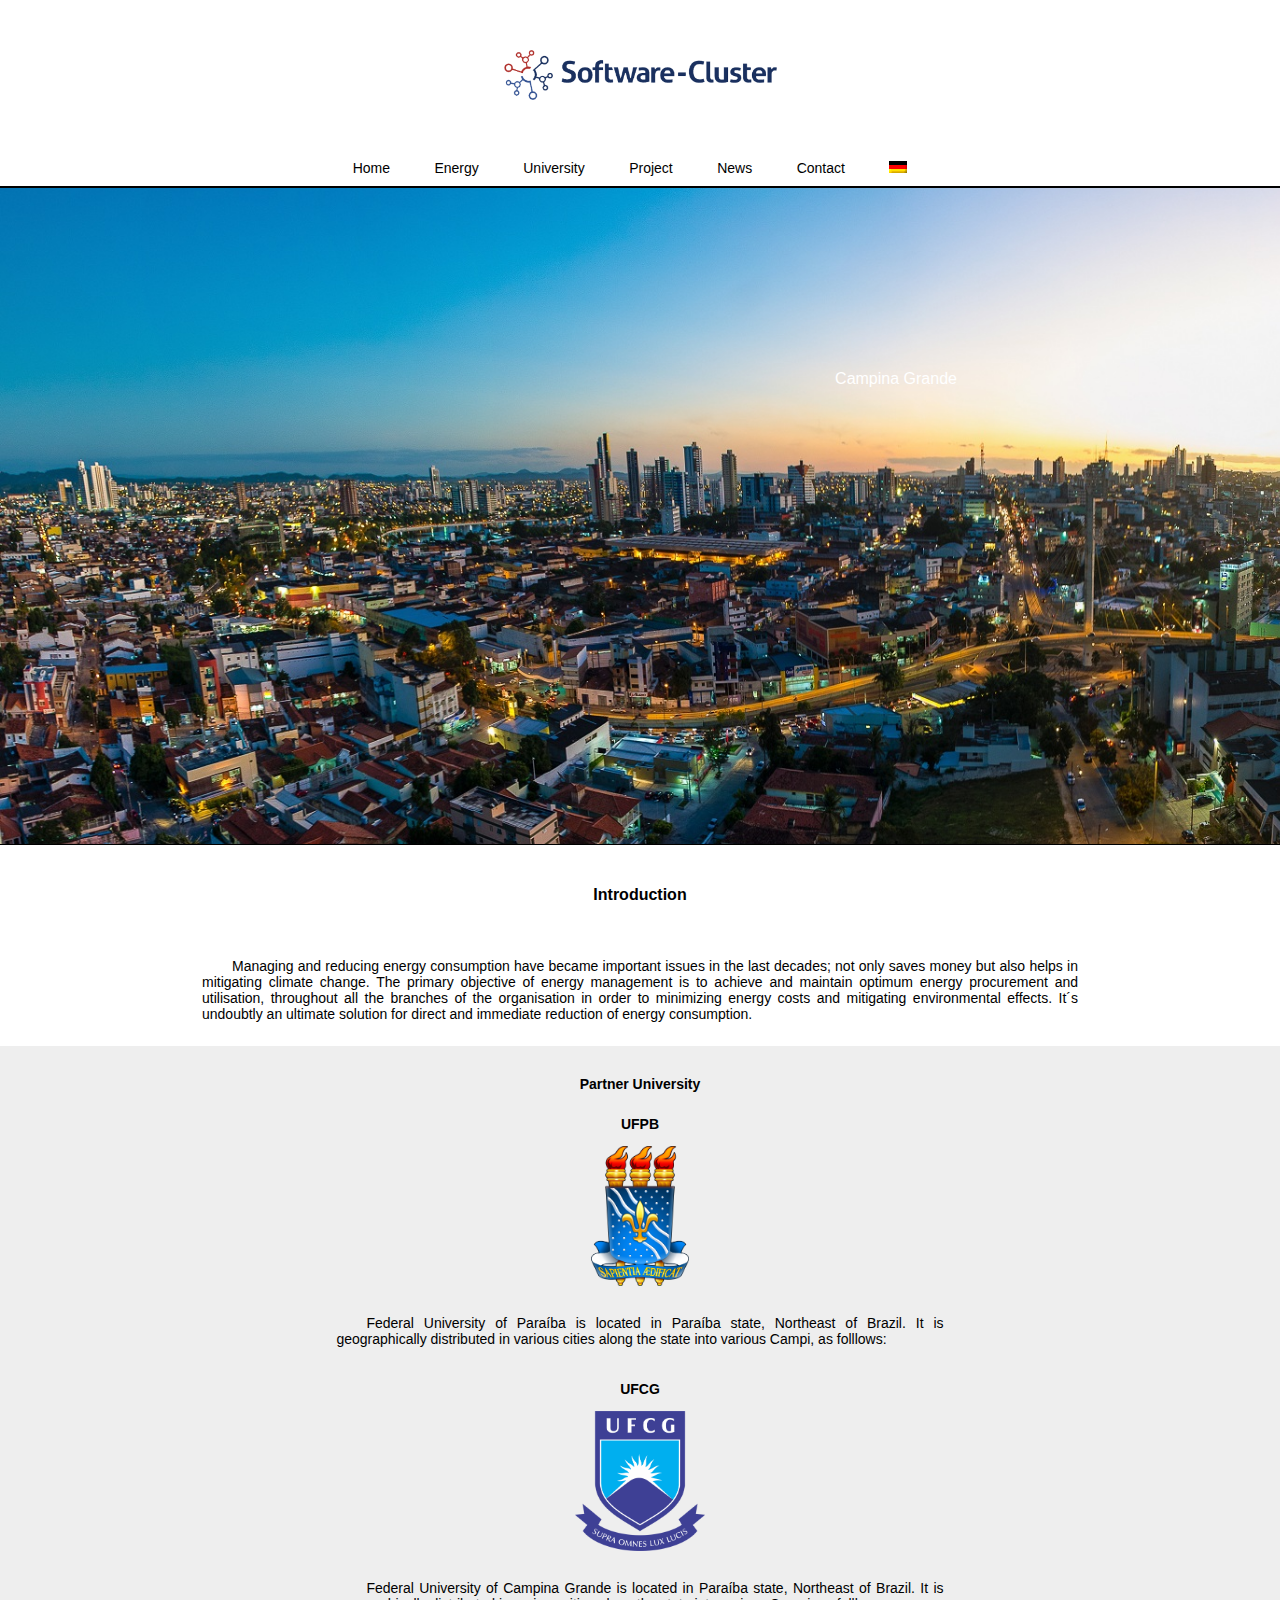
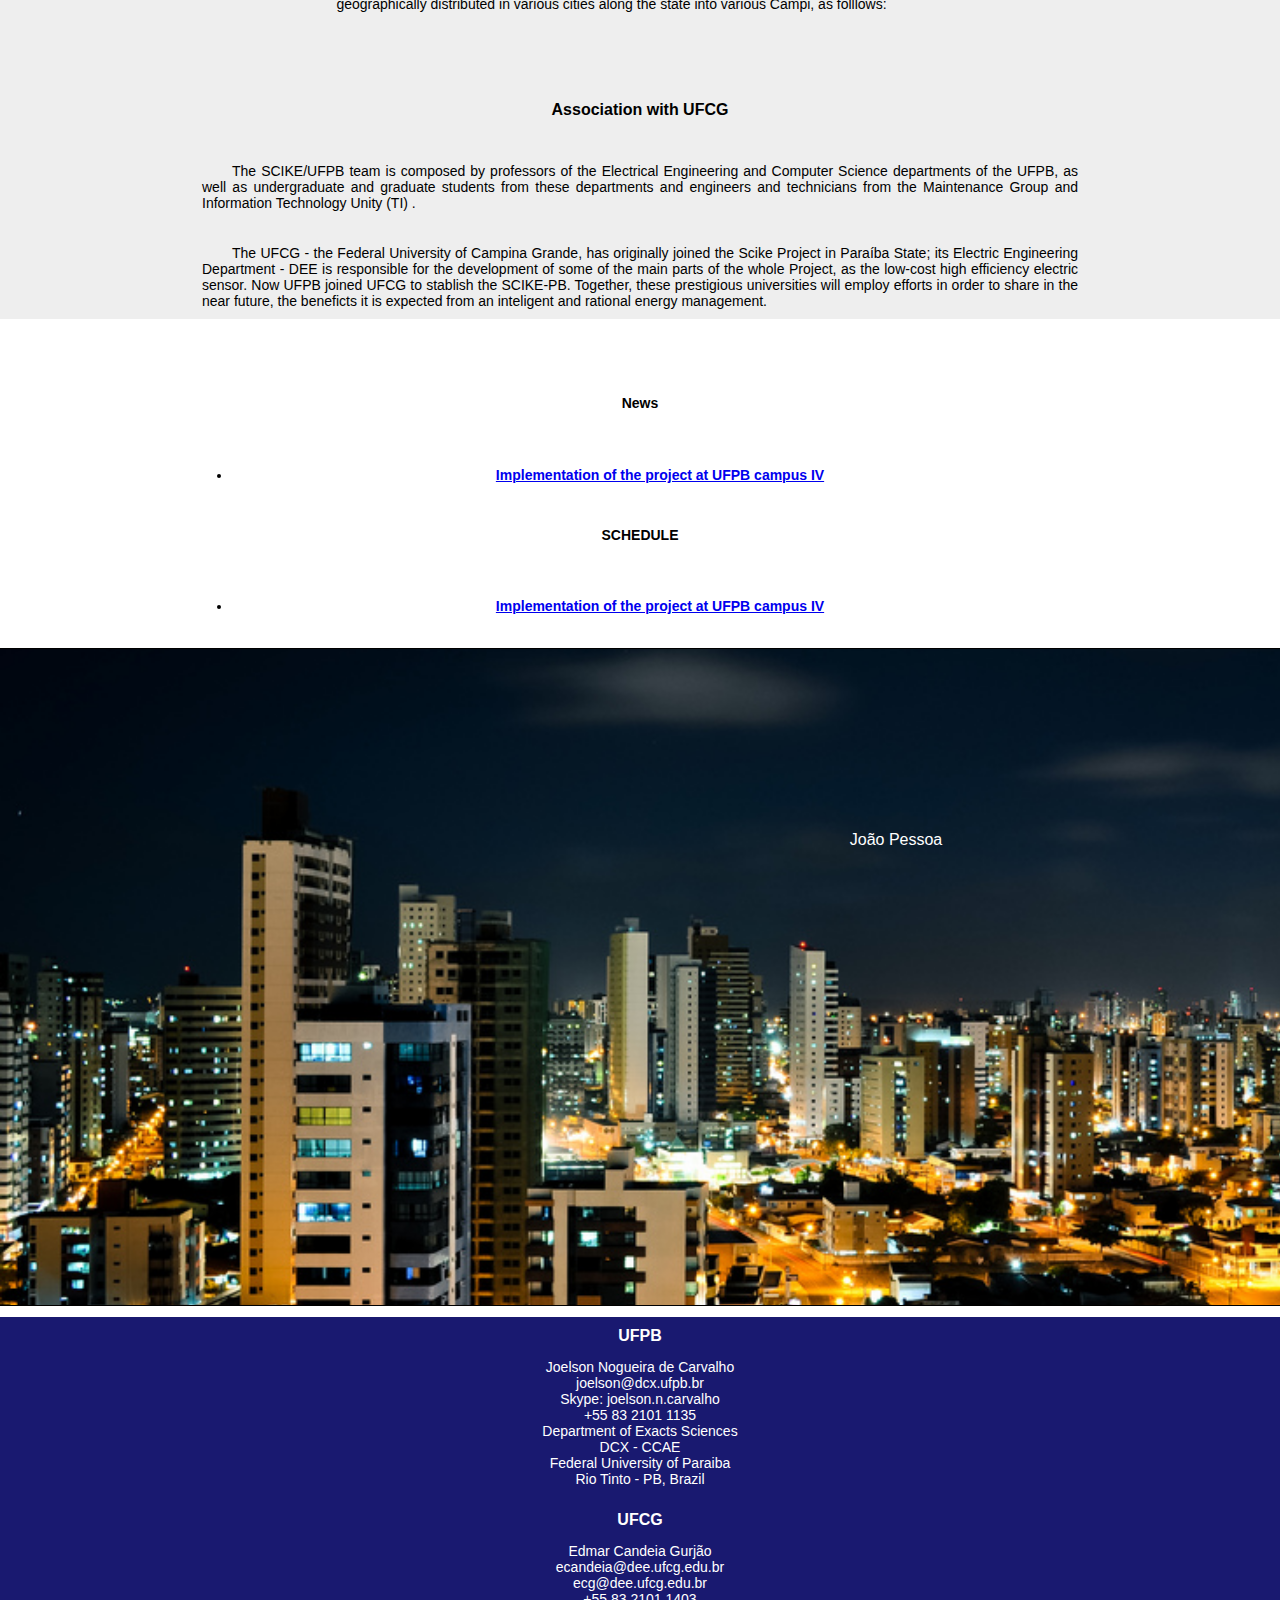
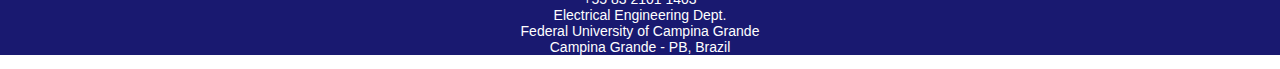
<file: index.html>
<!DOCTYPE html>
<html lang="en">

<head>
    <!-- Title -->
    <title>SCIKE PB</title>
    <!-- Configu lang -->
    <meta charset="UTF-8">
    <!-- CSS PAGE -->
    <link rel="stylesheet" type="text/css" href="css/index.css">
    <!-- SCRIPT JS -->
    <script type="text/javascript" src="js/jquery-3.1.1.min.js"></script>
    <script type="text/javascript" src="js/script.js"></script>
    <!-- RESPONSIV -->
    <meta name="viewport" content="width=device-width, initial-scale=1, shrink-to-fit=no">
    <!-- CSS BOOTSTRAP -->
    <link rel="stylesheet" href="https://stackpath.bootstrapcdn.com/bootstrap/4.1.0/css/bootstrap.min.css" integrity="sha384-9gVQ4dYFwwWSjIDZnLEWnxCjeSWFphJiwGPXr1jddIhOegiu1FwO5qRGvFXOdJZ4" crossorigin="anonymous">
    <!-- SCRIPT -->
    <script src="https://code.jquery.com/jquery-3.3.1.slim.min.js" integrity="sha384-q8i/X+965DzO0rT7abK41JStQIAqVgRVzpbzo5smXKp4YfRvH+8abtTE1Pi6jizo" crossorigin="anonymous"></script>
    <script src="https://cdnjs.cloudflare.com/ajax/libs/popper.js/1.14.0/umd/popper.min.js" integrity="sha384-cs/chFZiN24E4KMATLdqdvsezGxaGsi4hLGOzlXwp5UZB1LY//20VyM2taTB4QvJ" crossorigin="anonymous"></script>
    <script src="https://stackpath.bootstrapcdn.com/bootstrap/4.1.0/js/bootstrap.min.js" integrity="sha384-uefMccjFJAIv6A+rW+L4AHf99KvxDjWSu1z9VI8SKNVmz4sk7buKt/6v9KI65qnm" crossorigin="anonymous"></script>
    <!-- LOGO -->
    <link rel="shortcut icon" href="http://software-cluster.com/wp-content/uploads/2017/02/cropped-SWC-Logo.png" />
    <link rel="icon" href="http://software-cluster.org/wp-content/uploads/2017/02/cropped-SWC-Logo-32x32.png" sizes="32x32" />
    <link rel="icon" href="http://software-cluster.org/wp-content/uploads/2017/02/cropped-SWC-Logo-192x192.png" sizes="192x192" />
    <link rel="apple-touch-icon-precomposed" href="http://software-cluster.org/wp-content/uploads/2017/02/cropped-SWC-Logo-180x180.png" />
    <meta name="msapplication-TileImage" content="http://software-cluster.org/wp-content/uploads/2017/02/cropped-SWC-Logo-270x270.png" />
</head>

<body>
    <!-- Hader -->
    <header>
        <div class="logo"></div>
    </header>
    <!-- Nav -->
    <nav>
        <div class="menu-icon">
            <i><img src="img/iconic/menu-2x.png"></i>

        </div>
        <ul>
            <li><a href="index.html">Home</a></li>
            <li><a href="page-en/energy.html">Energy</a></li>
            <li><a href="page-en/university.html">University</a></li>
            <li><a href="page-en/project.html">Project</a></li>
            <li><a href="page-en/news.html">News</a></li>
            <li><a href="page-en/contact.html">Contact</a></li>
            <li><a href="page-ge/index.html"><img src="img/iconic/flag-a.png"></a></li>
        </ul>
    </nav>
    <!-- Part-01 -->
    <div class="part-01">
        <p style="text-align: center">Campina Grande</p>
    </div>
    <!-- Part-02 -->
    <div class="part-02">
        <div class="introduction">
            <h1>Introduction</h1>
            <p>Managing and reducing energy consumption have became important issues in the last decades; not only saves money but also helps in mitigating climate change. The primary objective of energy management is to achieve and maintain optimum energy procurement and utilisation, throughout all the branches of the organisation in order to minimizing energy costs and mitigating environmental effects. It´s undoubtly an ultimate solution for direct and immediate reduction of energy consumption.</p>
        </div>
    </div>
    <!-- Part-03 -->
    <div class="part-03">
        <!-- Flag University -->
        <div class="association">
            <h2>Partner University</h2>
            <div class="row">
                <!-- UFPB -->
                <div class="col s6">
                    <h3>UFPB</h3>
                    <div class="imgFlagUfpb"></div>
                    <p>Federal University of Paraíba is located in Paraíba state, Northeast of Brazil. It is geographically distributed in various cities along the state into various Campi, as folllows:</p>
                </div>
                <!-- UFCG -->
                <div class="col s6">
                    <h3>UFCG</h3>
                    <div class="imgFlagUfcg"></div>
                    <p>Federal University of Campina Grande is located in Paraíba state, Northeast of Brazil. It is geographically distributed in various cities along the state into various Campi, as folllows:</p>
                </div>
            </div>
        </div>
        <!-- Association with UFCG -->
        <div class="with-ufcg">
            <h1>Association with UFCG</h1>
            <p>The SCIKE/UFPB team is composed by professors of the Electrical Engineering and Computer Science departments of the UFPB, as well as undergraduate and graduate students from these departments and engineers and technicians from the Maintenance Group and Information Technology Unity (TI) .</p>
            <p>The UFCG - the Federal University of Campina Grande, has originally joined the Scike Project in Paraíba State; its Electric Engineering Department - DEE is responsible for the development of some of the main parts of the whole Project, as the low-cost high efficiency electric sensor. Now UFPB joined UFCG to stablish the SCIKE-PB. Together, these prestigious universities will employ efforts in order to share in the near future, the beneficts it is expected from an inteligent and rational energy management.</p>
        </div>
    </div>
    <!-- Part-04 -->
    <div class="part-04">
        <!-- News and Schedule content -->
        <div class="news">
            <div class="row">
                <div class="col s6">
                    <!-- News -->
                    <h2>News</h2>
                    <h2>
                        <ul>
                            <li><a href="page-en/news.html">Implementation of the project at UFPB campus IV</a></li>
                        </ul>
                    </h2>
                </div>
                <!-- SCHEDULE -->
                <div class="col s6">
                    <h2>SCHEDULE</h2>
                    <h2>
                        <ul>
                            <li><a href="page-en/news.html">Implementation of the project at UFPB campus IV</a></li>
                        </ul>
                    </h2>
                </div>
            </div>
        </div>
    </div>
    <!-- Part-05 -->
    <div class="part-05">
        <p>João Pessoa</p>
    </div>
    <!-- Footer -->
    <footer>
        <div class="row">
            <div class="col s6">
                <h1>UFPB</h1>
                <p>Joelson Nogueira de Carvalho<br> joelson@dcx.ufpb.br
                    <br> Skype: joelson.n.carvalho<br> +55 83 2101 1135<br> Department of Exacts Sciences<br> DCX - CCAE<br> Federal University of Paraiba<br> Rio Tinto - PB, Brazil
                </p>
            </div>
            <div class="col s6">
                <h1>UFCG</h1>
                <p>Edmar Candeia Gurjão<br> ecandeia@dee.ufcg.edu.br
                    <br> ecg@dee.ufcg.edu.br
                    <br> +55 83 2101 1403<br> Electrical Engineering Dept.<br> Federal University of Campina Grande<br> Campina Grande - PB, Brazil
                </p>
            </div>
        </div>
    </footer>
</body>

</html>
</file>
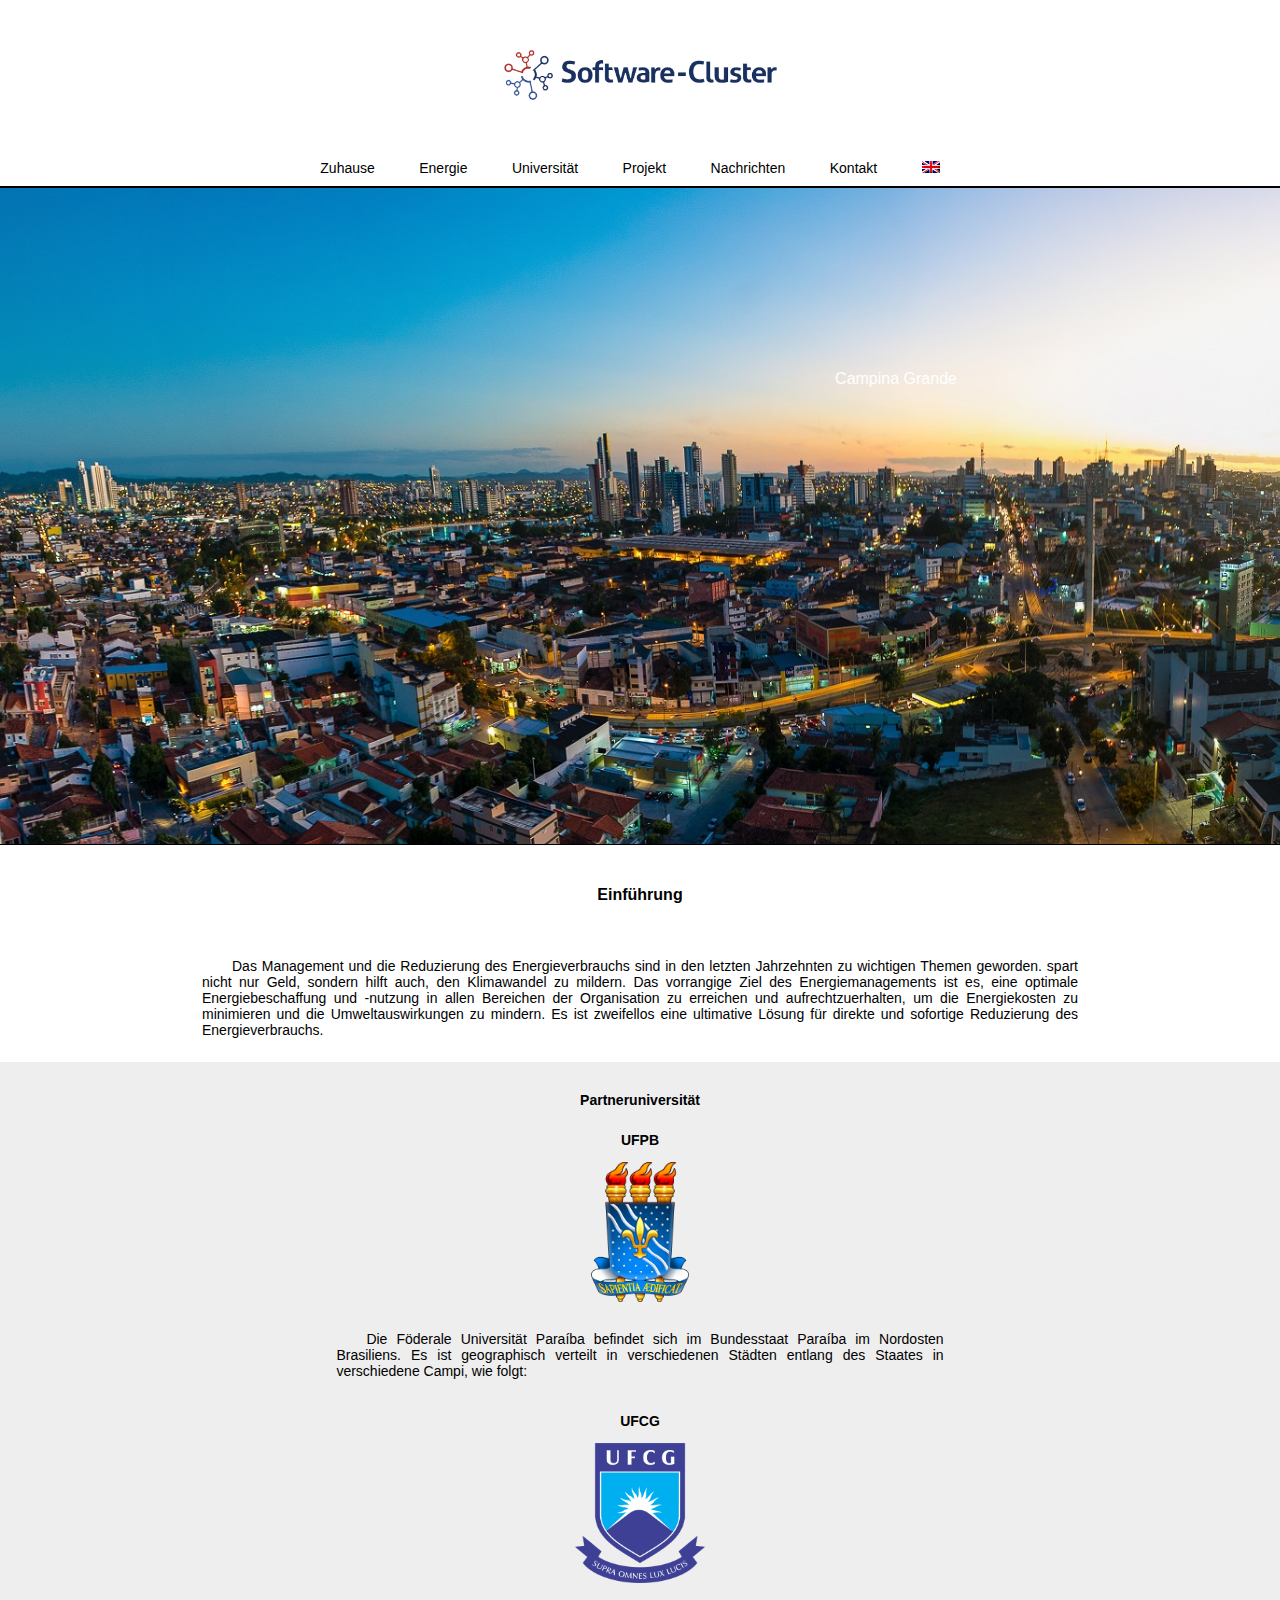
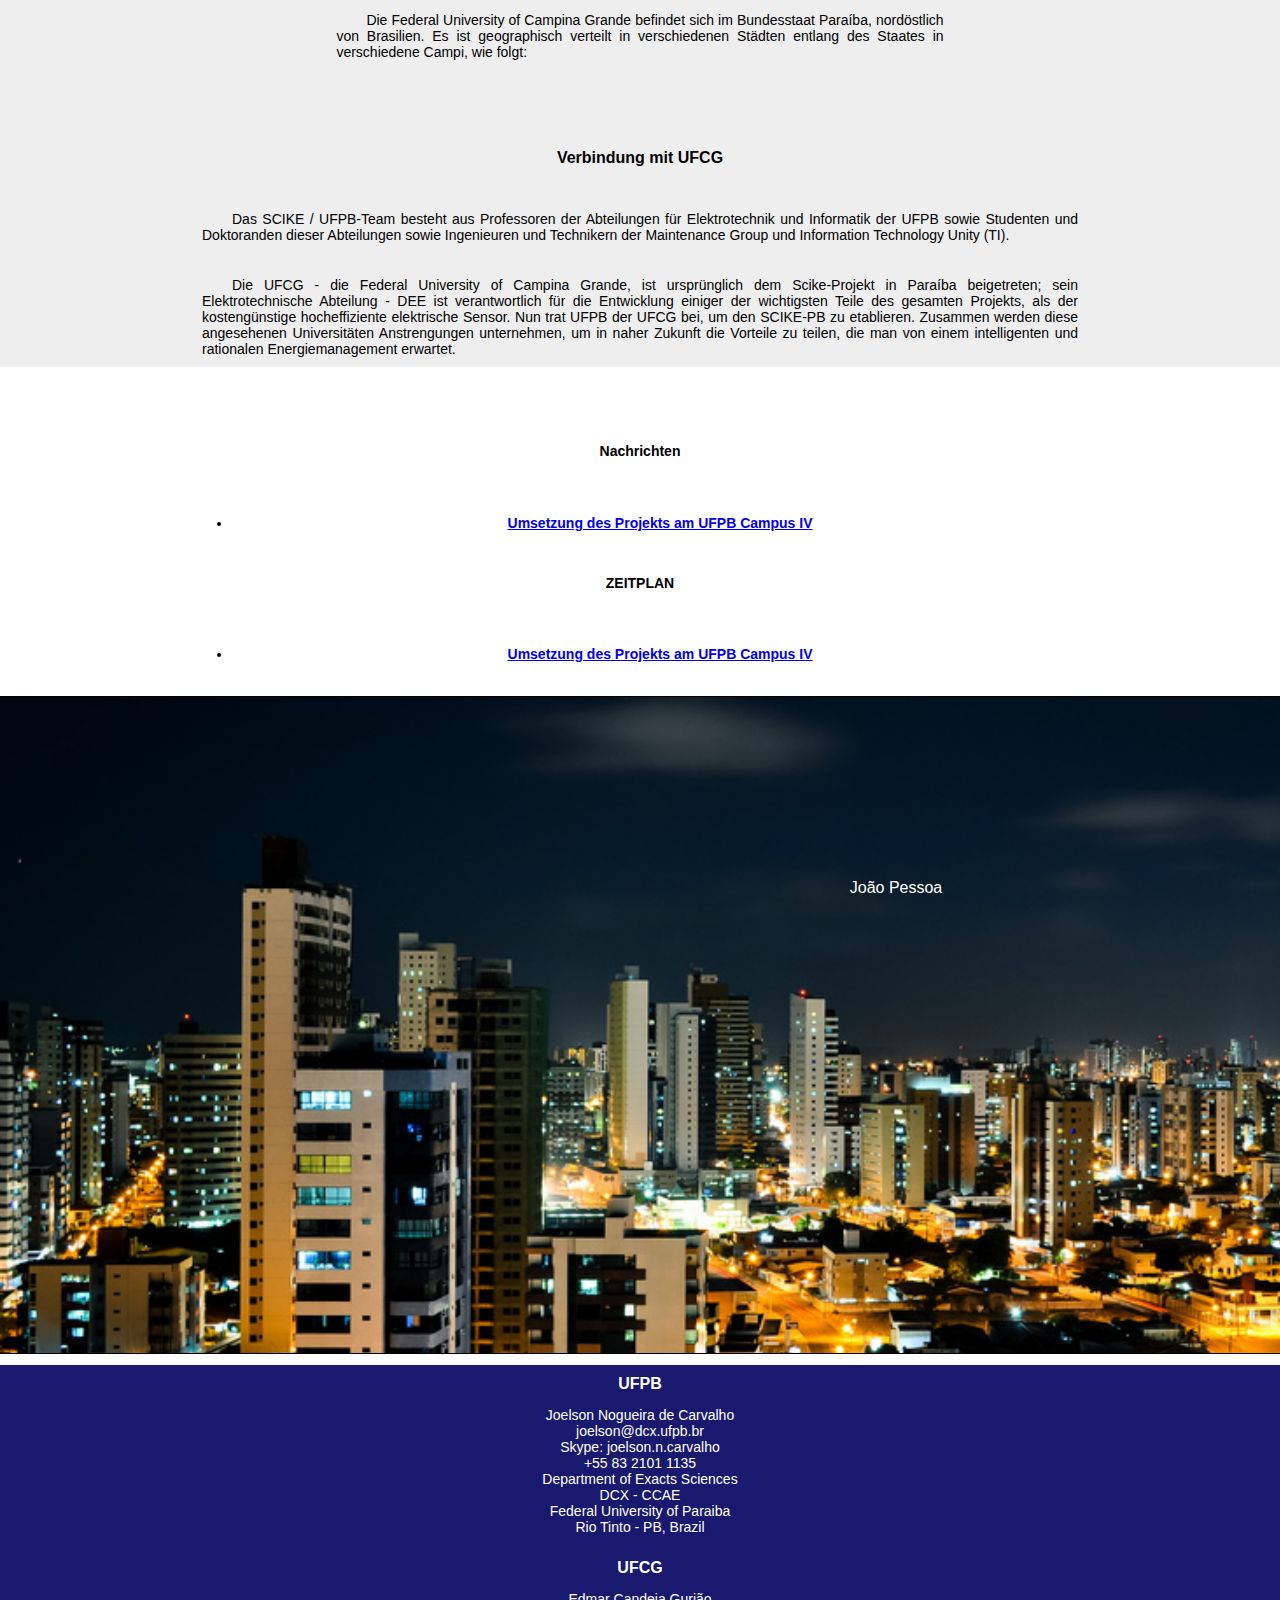
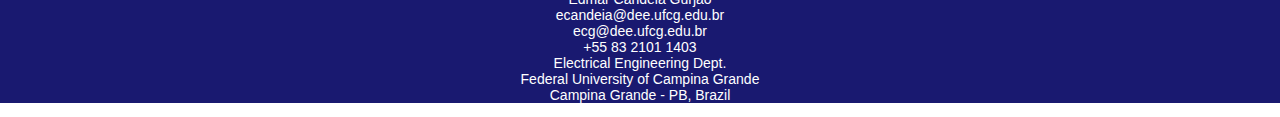
<file: page-ge/index.html>
<!DOCTYPE html>
<html lang="de">

<head>
    <!-- Title -->
    <title>SCIKE PB</title>
    <!-- Configu lang -->
    <meta charset="UTF-8">
    <!-- CSS PAGE -->
    <link rel="stylesheet" type="text/css" href="../css/index.css">
    <!-- SCRIPT JS -->
    <script type="text/javascript" src="../js/jquery-3.1.1.min.js"></script>
    <script type="text/javascript" src="../js/script.js"></script>
    <!-- RESPONSIV -->
    <meta name="viewport" content="width=device-width, initial-scale=1, shrink-to-fit=no">
    <!-- CSS BOOTSTRAP -->
    <link rel="stylesheet" href="https://stackpath.bootstrapcdn.com/bootstrap/4.1.0/css/bootstrap.min.css" integrity="sha384-9gVQ4dYFwwWSjIDZnLEWnxCjeSWFphJiwGPXr1jddIhOegiu1FwO5qRGvFXOdJZ4" crossorigin="anonymous">
    <!-- SCRIPT -->
    <script src="https://code.jquery.com/jquery-3.3.1.slim.min.js" integrity="sha384-q8i/X+965DzO0rT7abK41JStQIAqVgRVzpbzo5smXKp4YfRvH+8abtTE1Pi6jizo" crossorigin="anonymous"></script>
    <script src="https://cdnjs.cloudflare.com/ajax/libs/popper.js/1.14.0/umd/popper.min.js" integrity="sha384-cs/chFZiN24E4KMATLdqdvsezGxaGsi4hLGOzlXwp5UZB1LY//20VyM2taTB4QvJ" crossorigin="anonymous"></script>
    <script src="https://stackpath.bootstrapcdn.com/bootstrap/4.1.0/js/bootstrap.min.js" integrity="sha384-uefMccjFJAIv6A+rW+L4AHf99KvxDjWSu1z9VI8SKNVmz4sk7buKt/6v9KI65qnm" crossorigin="anonymous"></script>
    <!-- LOGO -->
    <link rel="shortcut icon" href="http://software-cluster.com/wp-content/uploads/2017/02/cropped-SWC-Logo.png" />
    <link rel="icon" href="http://software-cluster.org/wp-content/uploads/2017/02/cropped-SWC-Logo-32x32.png" sizes="32x32" />
    <link rel="icon" href="http://software-cluster.org/wp-content/uploads/2017/02/cropped-SWC-Logo-192x192.png" sizes="192x192" />
    <link rel="apple-touch-icon-precomposed" href="http://software-cluster.org/wp-content/uploads/2017/02/cropped-SWC-Logo-180x180.png" />
    <meta name="msapplication-TileImage" content="http://software-cluster.org/wp-content/uploads/2017/02/cropped-SWC-Logo-270x270.png" />
</head>

<body>
    <!-- Hader -->
    <header>
        <div class="logo"></div>
    </header>
    <!-- Nav -->
    <nav>
        <div class="menu-icon">
            <i><img src="../img/iconic/menu-2x.png"></i>
        </div>
        <ul>
            <li><a href="index.html">Zuhause</a></li>
            <li><a href="energy.html">Energie</a></li>
            <li><a href="university.html">Universität</a></li>
            <li><a href="project.html">Projekt</a></li>
            <li><a href="news.html">Nachrichten</a></li>
            <li><a href="contact.html">Kontakt</a></li>
            <li><a href="../index.html"><img src="../img/iconic/flag-b.png"></a></li>
        </ul>
    </nav>
    <!-- Part-01 -->
    <div class="part-01">
        <p style="text-align: center">Campina Grande</p>
    </div>
    <!-- Part-02 -->
    <div class="part-02">
        <div class="introduction">
            <h1>Einführung</h1>
            <p>Das Management und die Reduzierung des Energieverbrauchs sind in den letzten Jahrzehnten zu wichtigen Themen geworden. spart nicht nur Geld, sondern hilft auch, den Klimawandel zu mildern. Das vorrangige Ziel des Energiemanagements ist es, eine optimale Energiebeschaffung und -nutzung in allen Bereichen der Organisation zu erreichen und aufrechtzuerhalten, um die Energiekosten zu minimieren und die Umweltauswirkungen zu mindern. Es ist zweifellos eine ultimative Lösung für direkte und sofortige Reduzierung des Energieverbrauchs.</p>
        </div>
    </div>
    <!-- Part-03 -->
    <div class="part-03">
        <!-- Flag University -->
        <div class="association">
            <h2>Partneruniversität</h2>
            <div class="row">
                <!-- UFPB -->
                <div class="col s6">
                    <h3>UFPB</h3>
                    <div class="imgFlagUfpb"></div>
                    <p>Die Föderale Universität Paraíba befindet sich im Bundesstaat Paraíba im Nordosten Brasiliens. Es ist geographisch verteilt in verschiedenen Städten entlang des Staates in verschiedene Campi, wie folgt:</p>
                </div>
                <!-- UFCG -->
                <div class="col s6">
                    <h3>UFCG</h3>
                    <div class="imgFlagUfcg"></div>
                    <p>Die Federal University of Campina Grande befindet sich im Bundesstaat Paraíba, nordöstlich von Brasilien. Es ist geographisch verteilt in verschiedenen Städten entlang des Staates in verschiedene Campi, wie folgt:</p>
                </div>
            </div>
        </div>
        <!-- Association with UFCG -->
        <div class="with-ufcg">
            <h1>Verbindung mit UFCG</h1>
            <p>Das SCIKE / UFPB-Team besteht aus Professoren der Abteilungen für Elektrotechnik und Informatik der UFPB sowie Studenten und Doktoranden dieser Abteilungen sowie Ingenieuren und Technikern der Maintenance Group und Information Technology Unity (TI).</p>
            <p>Die UFCG - die Federal University of Campina Grande, ist ursprünglich dem Scike-Projekt in Paraíba beigetreten; sein Elektrotechnische Abteilung - DEE ist verantwortlich für die Entwicklung einiger der wichtigsten Teile des gesamten Projekts, als der kostengünstige hocheffiziente elektrische Sensor. Nun trat UFPB der UFCG bei, um den SCIKE-PB zu etablieren. Zusammen werden diese angesehenen Universitäten Anstrengungen unternehmen, um in naher Zukunft die Vorteile zu teilen, die man von einem intelligenten und rationalen Energiemanagement erwartet.</p>
        </div>
    </div>
    <!-- Part-04 -->
    <div class="part-04">
        <!-- News and Schedule content -->
        <div class="news">
            <div class="row">
                <div class="col s6">
                    <!-- News -->
                    <h2>Nachrichten</h2>
                    <h2>
                        <ul>
                            <li><a href="news.html">Umsetzung des Projekts am UFPB Campus IV</a></li>
                        </ul>
                    </h2>
                </div>
                <!-- SCHEDULE -->
                <div class="col s6">
                    <h2>ZEITPLAN</h2>
                    <h2>
                        <ul>
                            <li><a href="news.html">Umsetzung des Projekts am UFPB Campus IV</a></li>
                        </ul>
                    </h2>
                </div>
            </div>
        </div>
    </div>
    <!-- Part-05 -->
    <div class="part-05">
        <p>João Pessoa</p>
    </div>
    <!-- Footer -->
    <footer>
        <div class="row">
            <div class="col s6">
                <h1>UFPB</h1>
                <p>Joelson Nogueira de Carvalho<br> joelson@dcx.ufpb.br
                    <br> Skype: joelson.n.carvalho<br> +55 83 2101 1135<br> Department of Exacts Sciences<br> DCX - CCAE<br> Federal University of Paraiba<br> Rio Tinto - PB, Brazil
                </p>
            </div>
            <div class="col s6">
                <h1>UFCG</h1>
                <p>Edmar Candeia Gurjão<br> ecandeia@dee.ufcg.edu.br
                    <br> ecg@dee.ufcg.edu.br
                    <br> +55 83 2101 1403<br> Electrical Engineering Dept.<br> Federal University of Campina Grande<br> Campina Grande - PB, Brazil
                </p>
            </div>
        </div>
    </footer>
</body>

</html>
</file>
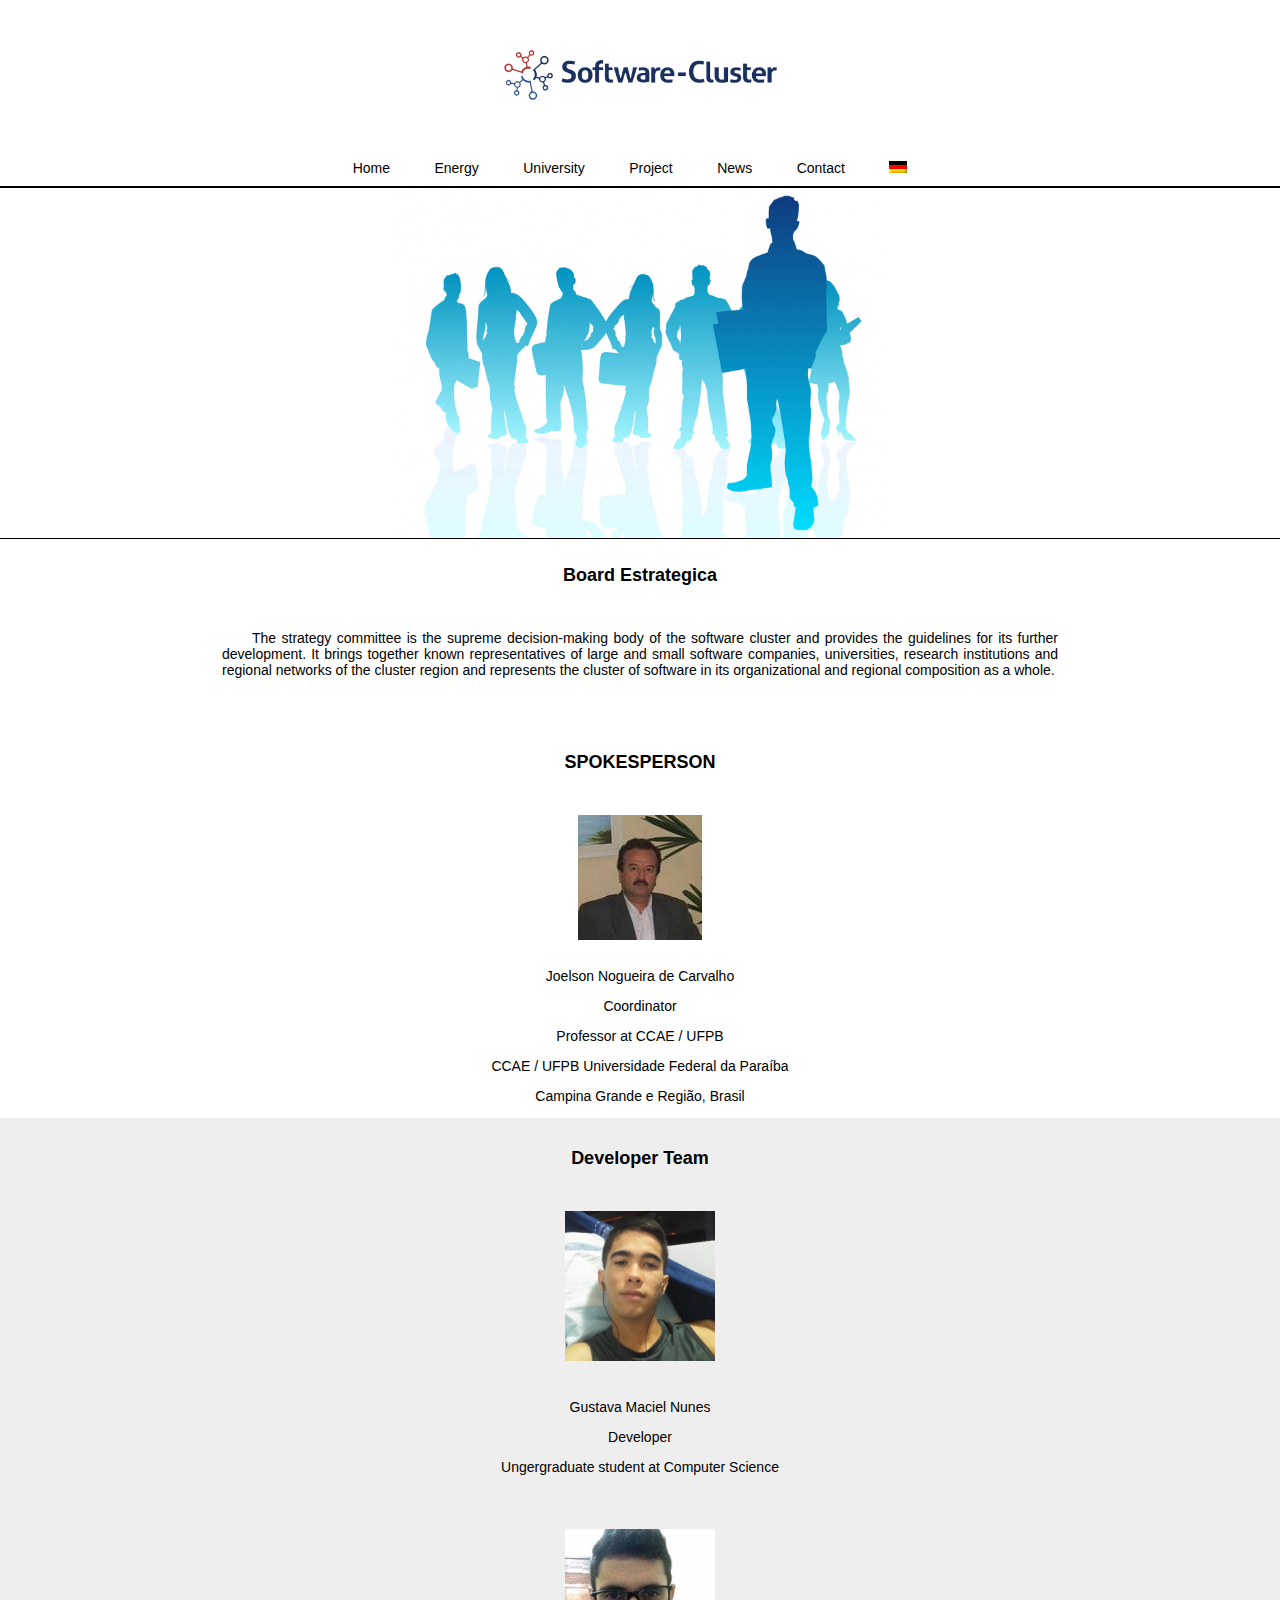
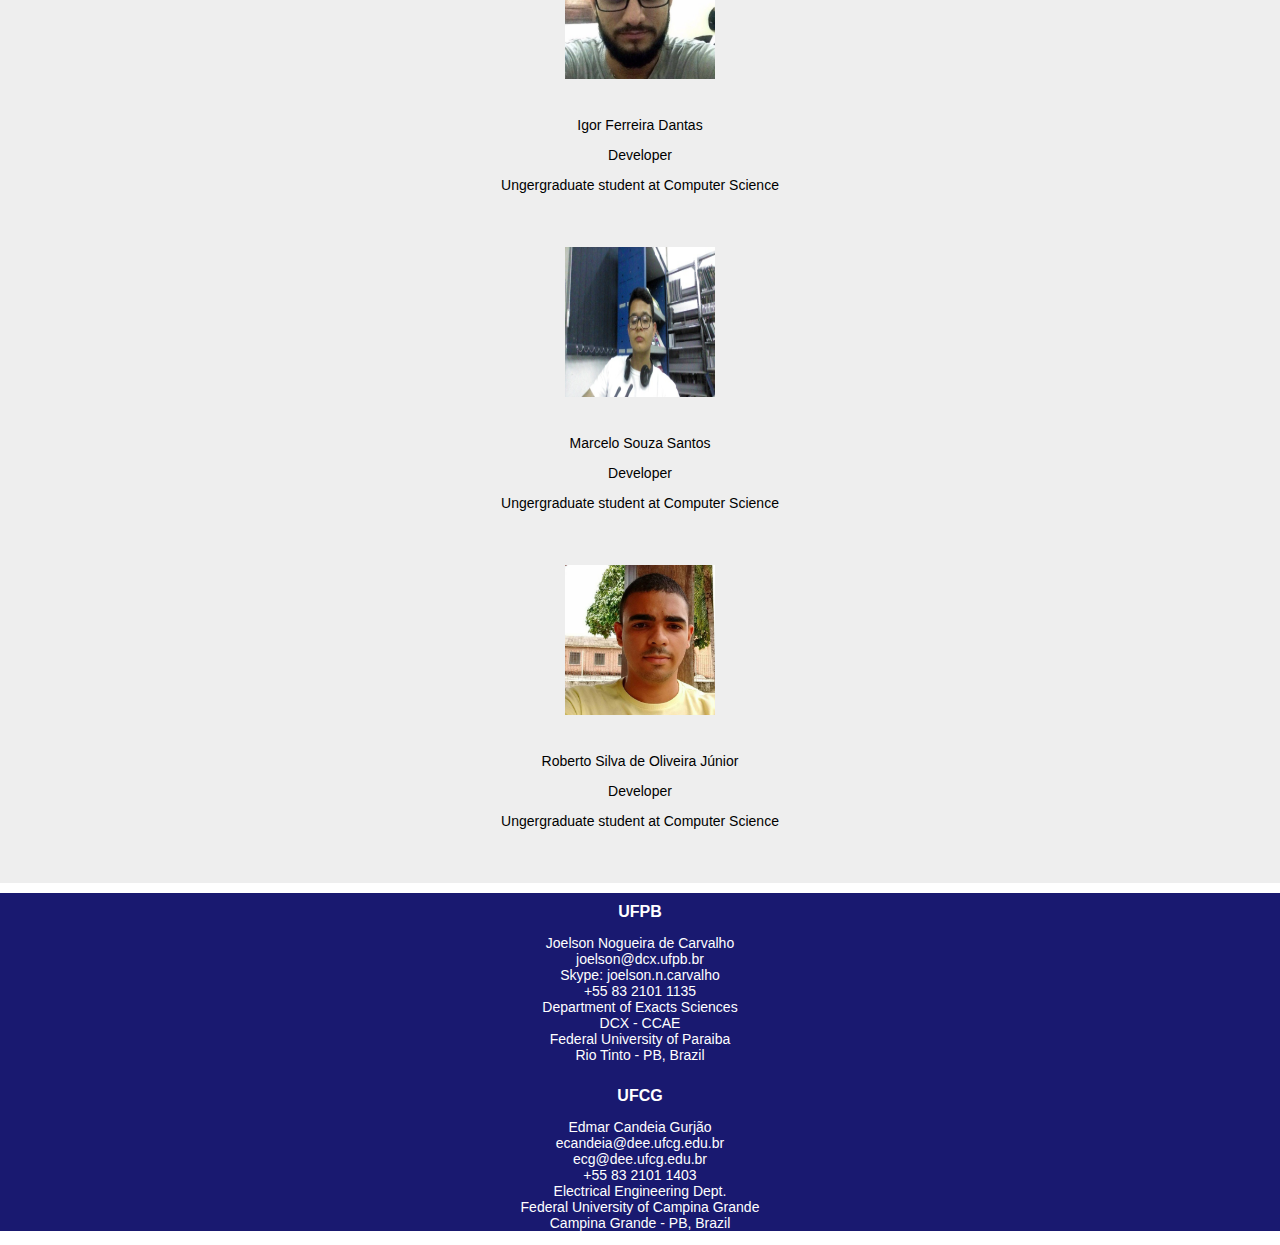
<file: page-en/contact.html>
<!DOCTYPE html>
<html lang="en">

<head>
    <!-- Title -->
    <title>SCIKE PB</title>
    <!-- Configu lang -->
    <meta charset="UTF-8">
    <!-- CSS PAGE -->
    <link rel="stylesheet" type="text/css" href="../css/contact.css">
    <!-- SCRIPT JS -->
    <script type="text/javascript" src="../js/jquery-3.1.1.min.js"></script>
    <script type="text/javascript" src="../js/script.js"></script>
    <!-- RESPONSIV -->
    <meta name="viewport" content="width=device-width, initial-scale=1, shrink-to-fit=no">
    <!-- CSS BOOTSTRAP -->
    <link rel="stylesheet" href="https://stackpath.bootstrapcdn.com/bootstrap/4.1.0/css/bootstrap.min.css" integrity="sha384-9gVQ4dYFwwWSjIDZnLEWnxCjeSWFphJiwGPXr1jddIhOegiu1FwO5qRGvFXOdJZ4" crossorigin="anonymous">
    <!-- SCRIPT -->
    <script src="https://code.jquery.com/jquery-3.3.1.slim.min.js" integrity="sha384-q8i/X+965DzO0rT7abK41JStQIAqVgRVzpbzo5smXKp4YfRvH+8abtTE1Pi6jizo" crossorigin="anonymous"></script>
    <script src="https://cdnjs.cloudflare.com/ajax/libs/popper.js/1.14.0/umd/popper.min.js" integrity="sha384-cs/chFZiN24E4KMATLdqdvsezGxaGsi4hLGOzlXwp5UZB1LY//20VyM2taTB4QvJ" crossorigin="anonymous"></script>
    <script src="https://stackpath.bootstrapcdn.com/bootstrap/4.1.0/js/bootstrap.min.js" integrity="sha384-uefMccjFJAIv6A+rW+L4AHf99KvxDjWSu1z9VI8SKNVmz4sk7buKt/6v9KI65qnm" crossorigin="anonymous"></script>
    <!-- LOGO -->
    <link rel="shortcut icon" href="http://software-cluster.com/wp-content/uploads/2017/02/cropped-SWC-Logo.png" />
    <link rel="icon" href="http://software-cluster.org/wp-content/uploads/2017/02/cropped-SWC-Logo-32x32.png" sizes="32x32" />
    <link rel="icon" href="http://software-cluster.org/wp-content/uploads/2017/02/cropped-SWC-Logo-192x192.png" sizes="192x192" />
    <link rel="apple-touch-icon-precomposed" href="http://software-cluster.org/wp-content/uploads/2017/02/cropped-SWC-Logo-180x180.png" />
    <meta name="msapplication-TileImage" content="http://software-cluster.org/wp-content/uploads/2017/02/cropped-SWC-Logo-270x270.png" />
</head>

<body>
    <!-- Hader -->
    <header>
        <div class="logo"></div>
    </header>
    <!-- Nav -->
    <nav>
        <div class="menu-icon">
            <i><img src="../img/iconic/menu-2x.png"></i>
        </div>
        <ul>
            <li><a href="../index.html">Home</a></li>
            <li><a href="energy.html">Energy</a></li>
            <li><a href="university.html">University</a></li>
            <li><a href="project.html">Project</a></li>
            <li><a href="news.html">News</a></li>
            <li><a href="contact.html">Contact</a></li>
            <li><a href="../page-ge/contact.html"><img src="../img/iconic/flag-a.png"></a></li>
        </ul>
    </nav>
    <!-- Part-01 -->
    <div class="part-01">
        <p style="text-align: center"></p>
    </div>
    <!-- Part-02 -->
    <div class="part-02">
        <div class="board">
            <h1>Board Estrategica</h1>
            <p>The strategy committee is the supreme decision-making body of the software cluster and provides the guidelines for its further development. It brings together known representatives of large and small software companies, universities, research institutions and regional networks of the cluster region and represents the cluster of software in its organizational and regional composition as a whole.</p>
        </div>
    </div>
    <!-- Part-03 -->
    <div class="part-03">
        <div class="person">
            <h1>SPOKESPERSON</h1>
            <div class="joelson">
                <div class="col">
                    <a href="https://www.linkedin.com/in/joelson-nogueira-de-carvalho-62501b13/"><img src="../img/staff/person/joelson-nogueira.jpg" class="img-responsive rounded-circle"></a>
                    <p>Joelson Nogueira de Carvalho</p>
                    <p>Coordinator</p>
                    <p>Professor at CCAE / UFPB</p>
                    <p>CCAE / UFPB Universidade Federal da Paraíba</p>
                    <p>Campina Grande e Região, Brasil</p>
                </div>
            </div>
        </div>
    </div>

    <!-- Part-04 -->
    <div class="part-04">
        <div class="staff">
            <h1>Developer Team</h1>
            <div class="row">
                <div class="col">
                    <div class="col">
                        <a href="https://www.linkedin.com/in/gustavo-maciel-nunes/"><img src="../img/staff/person/gustavo-maciel.jpg" class="img-responsive rounded-circle"></a>
                    </div>
                    <div class="col">
                        <p>Gustava Maciel Nunes</p>
                        <p>Developer</p>
                        <p>Ungergraduate student at Computer Science</p>
                    </div>
                </div>
                <div class="col">
                    <div class="col">
                        <a href="https://www.linkedin.com/in/igor-dantas-86747112b/"><img src="../img/staff/person/igor-dantas.jpg" class="img-responsive rounded-circle"></a>
                    </div>
                    <div class="col">
                        <p>Igor Ferreira Dantas</p>
                        <p>Developer</p>
                        <p>Ungergraduate student at Computer Science</p>
                    </div>
                </div>
            </div>
            <div class="row">
                <div class="col">
                    <div class="col">
                        <a href="https://www.linkedin.com/in/marcelo-souza-santos-543327125/"><img src="../img/staff/person/marcelo-souza.png" class="img-responsive rounded-circle"></a>
                    </div>
                    <div class="col">
                        <p>Marcelo Souza Santos</p>
                        <p>Developer</p>
                        <p>Ungergraduate student at Computer Science</p>
                    </div>
                </div>
                <div class="col">
                    <div class="col">
                        <a href="https://www.linkedin.com/in/roberto-silva-5b163714a/"><img src="../img/staff/person/roberto-silva.jpg" class="img-responsive rounded-circle"></a>
                    </div>
                    <div class="col">
                        <p>Roberto Silva de Oliveira Júnior</p>
                        <p>Developer</p>
                        <p>Ungergraduate student at Computer Science</p>
                    </div>
                </div>
            </div>
        </div>
    </div>
    <!-- Footer -->
    <footer>
        <div class="row">
            <div class="col s6">
                <h1>UFPB</h1>
                <p>Joelson Nogueira de Carvalho<br> joelson@dcx.ufpb.br
                    <br> Skype: joelson.n.carvalho<br> +55 83 2101 1135<br> Department of Exacts Sciences<br> DCX - CCAE<br> Federal University of Paraiba<br> Rio Tinto - PB, Brazil
                </p>
            </div>
            <div class="col s6">
                <h1>UFCG</h1>
                <p>Edmar Candeia Gurjão<br> ecandeia@dee.ufcg.edu.br
                    <br> ecg@dee.ufcg.edu.br
                    <br> +55 83 2101 1403<br> Electrical Engineering Dept.<br> Federal University of Campina Grande<br> Campina Grande - PB, Brazil
                </p>
            </div>
        </div>
    </footer>
</body>

</html>
</file>
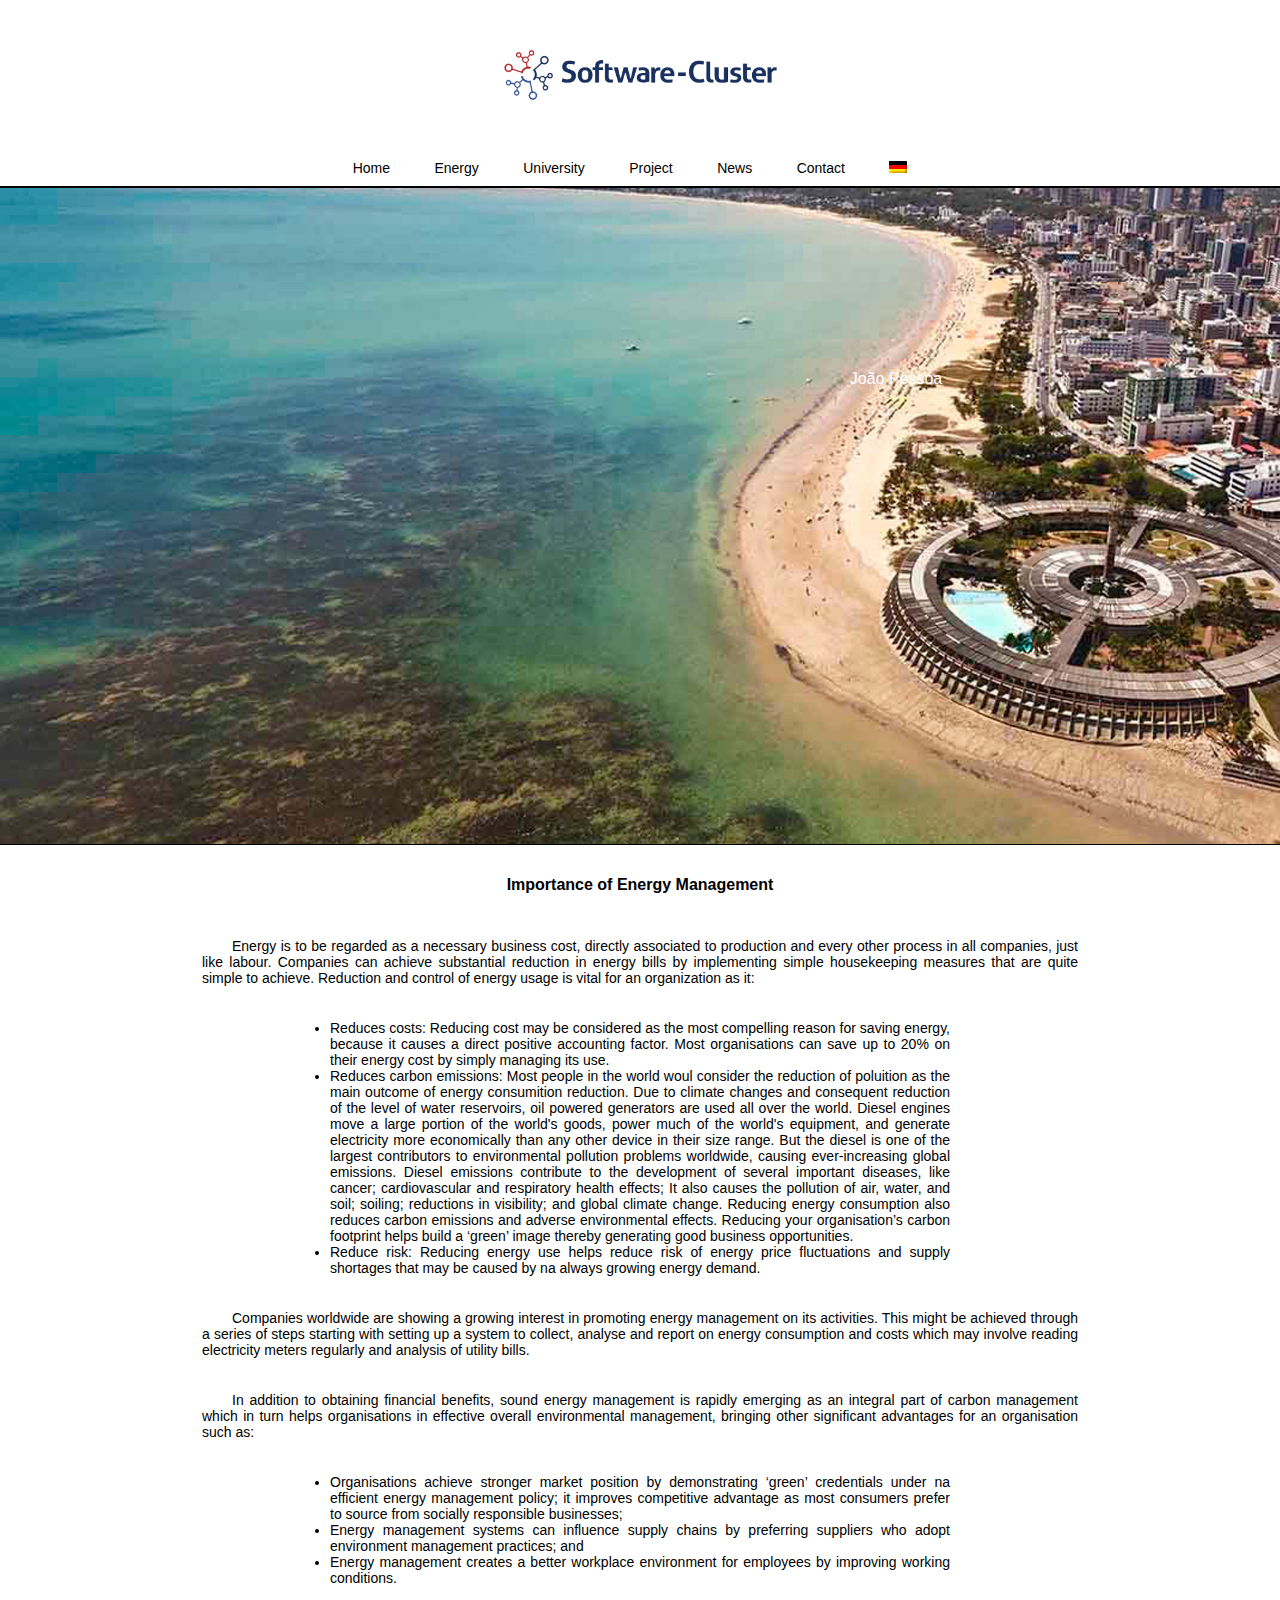
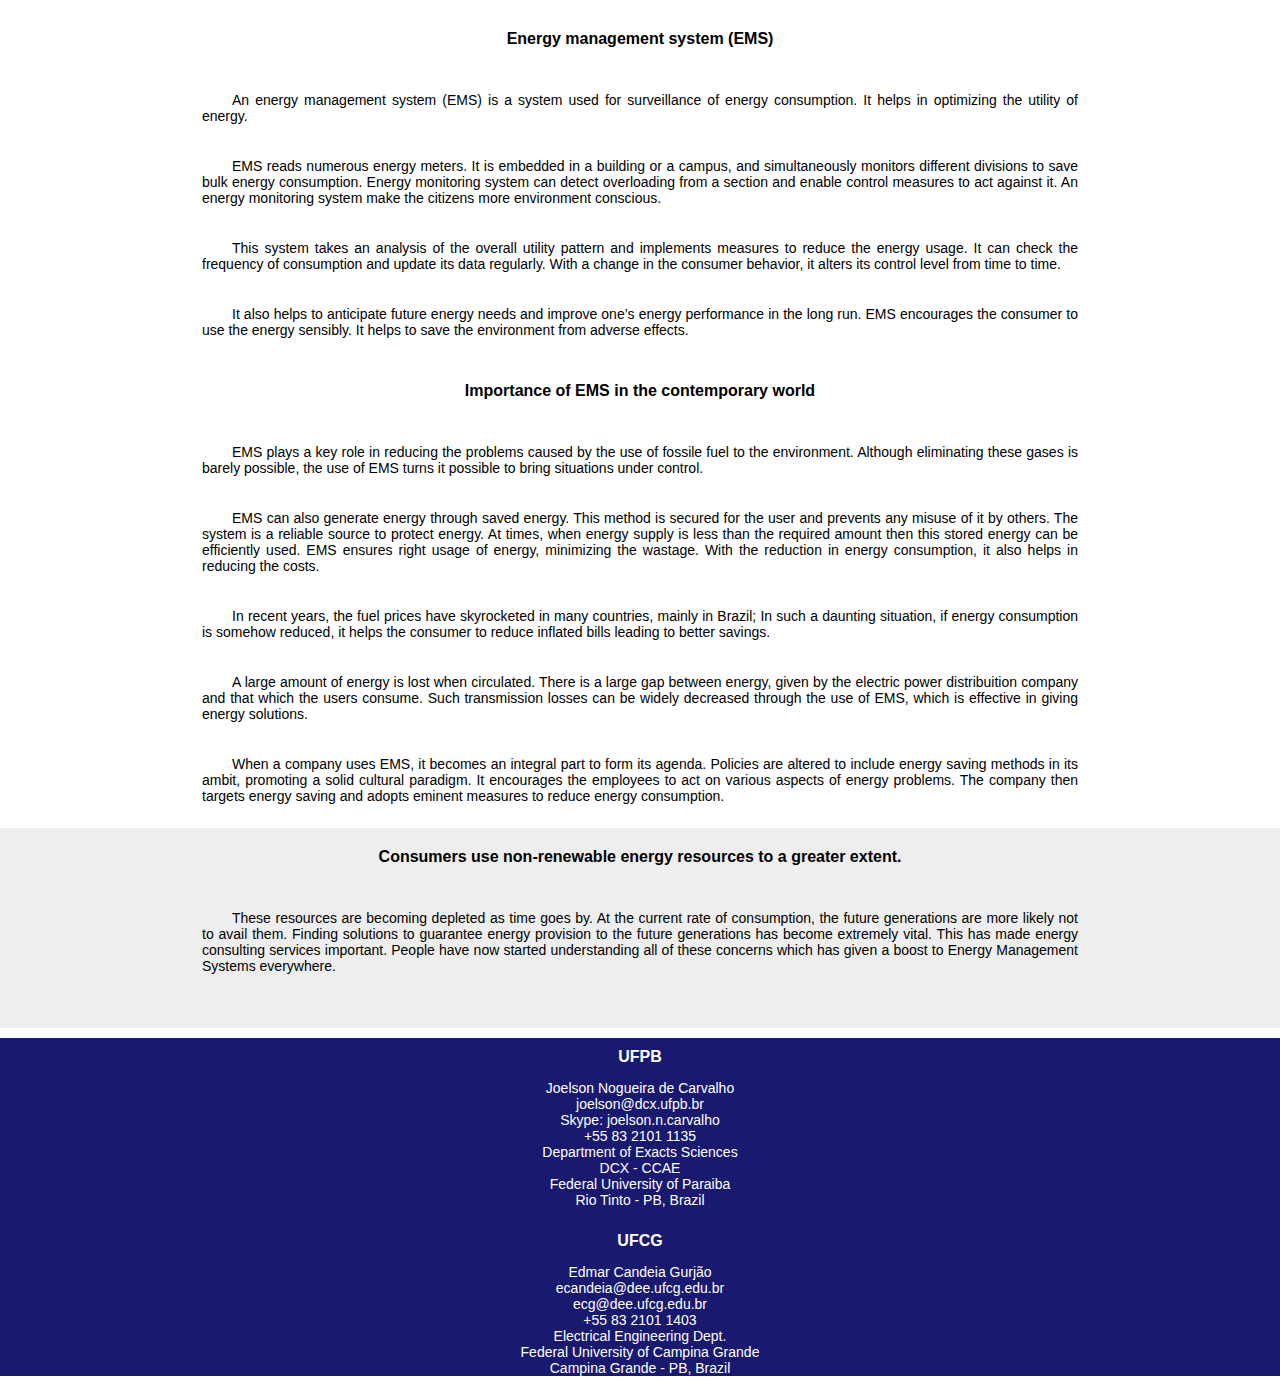
<file: page-en/energy.html>
<!DOCTYPE html>
<html lang="en">

<head>
    <!-- Title -->
    <title>SCIKE PB</title>
    <!-- Configu lang -->
    <meta charset="UTF-8">
    <!-- CSS PAGE -->
    <link rel="stylesheet" type="text/css" href="../css/energy.css">
    <!-- SCRIPT JS -->
    <script type="text/javascript" src="../js/jquery-3.1.1.min.js"></script>
    <script type="text/javascript" src="../js/script.js"></script>
    <!-- RESPONSIV -->
    <meta name="viewport" content="width=device-width, initial-scale=1, shrink-to-fit=no">
    <!-- CSS BOOTSTRAP -->
    <link rel="stylesheet" href="https://stackpath.bootstrapcdn.com/bootstrap/4.1.0/css/bootstrap.min.css" integrity="sha384-9gVQ4dYFwwWSjIDZnLEWnxCjeSWFphJiwGPXr1jddIhOegiu1FwO5qRGvFXOdJZ4" crossorigin="anonymous">
    <!-- SCRIPT -->
    <script src="https://code.jquery.com/jquery-3.3.1.slim.min.js" integrity="sha384-q8i/X+965DzO0rT7abK41JStQIAqVgRVzpbzo5smXKp4YfRvH+8abtTE1Pi6jizo" crossorigin="anonymous"></script>
    <script src="https://cdnjs.cloudflare.com/ajax/libs/popper.js/1.14.0/umd/popper.min.js" integrity="sha384-cs/chFZiN24E4KMATLdqdvsezGxaGsi4hLGOzlXwp5UZB1LY//20VyM2taTB4QvJ" crossorigin="anonymous"></script>
    <script src="https://stackpath.bootstrapcdn.com/bootstrap/4.1.0/js/bootstrap.min.js" integrity="sha384-uefMccjFJAIv6A+rW+L4AHf99KvxDjWSu1z9VI8SKNVmz4sk7buKt/6v9KI65qnm" crossorigin="anonymous"></script>
    <!-- LOGO -->
    <link rel="shortcut icon" href="http://software-cluster.com/wp-content/uploads/2017/02/cropped-SWC-Logo.png" />
    <link rel="icon" href="http://software-cluster.org/wp-content/uploads/2017/02/cropped-SWC-Logo-32x32.png" sizes="32x32" />
    <link rel="icon" href="http://software-cluster.org/wp-content/uploads/2017/02/cropped-SWC-Logo-192x192.png" sizes="192x192" />
    <link rel="apple-touch-icon-precomposed" href="http://software-cluster.org/wp-content/uploads/2017/02/cropped-SWC-Logo-180x180.png" />
    <meta name="msapplication-TileImage" content="http://software-cluster.org/wp-content/uploads/2017/02/cropped-SWC-Logo-270x270.png" />
</head>

<body>
    <!-- Hader -->
    <header>
        <div class="logo"></div>
    </header>
    <!-- Nav -->
    <nav>
        <div class="menu-icon">
            <i><img src="../img/iconic/menu-2x.png"></i>
        </div>
        <ul>
            <li><a href="../index.html">Home</a></li>
            <li><a href="energy.html">Energy</a></li>
            <li><a href="university.html">University</a></li>
            <li><a href="project.html">Project</a></li>
            <li><a href="news.html">News</a></li>
            <li><a href="contact.html">Contact</a></li>
            <li><a href="../page-ge/energy.html"><img src="../img/iconic/flag-a.png"></a></li>
        </ul>
    </nav>
    <!-- Part-01 -->
    <div class="part-01">
        <p style="text-align: center">João Pessoa</p>
    </div>
    <!-- Part-02 -->
    <div class="part-02">
        <div class="importance">
            <h1>Importance of Energy Management</h1>
            <p>Energy is to be regarded as a necessary business cost, directly associated to production and every other process in all companies, just like labour. Companies can achieve substantial reduction in energy bills by implementing simple housekeeping measures that are quite simple to achieve. Reduction and control of energy usage is vital for an organization as it:</p>
            <ul>
                <li>Reduces costs: Reducing cost may be considered as the most compelling reason for saving energy, because it causes a direct positive accounting factor. Most organisations can save up to 20% on their energy cost by simply managing its use.</li>
                <li>Reduces carbon emissions: Most people in the world woul consider the reduction of poluition as the main outcome of energy consumition reduction. Due to climate changes and consequent reduction of the level of water reservoirs, oil powered generators are used all over the world. Diesel engines move a large portion of the world's goods, power much of the world's equipment, and generate electricity more economically than any other device in their size range. But the diesel is one of the largest contributors to environmental pollution problems worldwide, causing ever-increasing global emissions. Diesel emissions contribute to the development of several important diseases, like cancer; cardiovascular and respiratory health effects; It also causes the pollution of air, water, and soil; soiling; reductions in visibility; and global climate change. Reducing energy consumption also reduces carbon emissions and adverse environmental effects. Reducing your organisation’s carbon footprint helps build a ‘green’ image thereby generating good business opportunities.</li>
                <li>Reduce risk: Reducing energy use helps reduce risk of energy price fluctuations and supply shortages that may be caused by na always growing energy demand.</li>
            </ul>
            <p>Companies worldwide are showing a growing interest in promoting energy management on its activities. This might be achieved through a series of steps starting with setting up a system to collect, analyse and report on energy consumption and costs which may involve reading electricity meters regularly and analysis of utility bills.</p>
            <p>In addition to obtaining financial benefits, sound energy management is rapidly emerging as an integral part of carbon management which in turn helps organisations in effective overall environmental management, bringing other significant advantages for an organisation such as:</p>
            <ul>
                <li>Organisations achieve stronger market position by demonstrating ‘green’ credentials under na efficient energy management policy; it improves competitive advantage as most consumers prefer to source from socially responsible businesses;</li>
                <li>Energy management systems can influence supply chains by preferring suppliers who adopt environment management practices; and</li>
                <li>Energy management creates a better workplace environment for employees by improving working conditions.</li>
            </ul>
        </div>
    </div>
    <!-- Part-03 -->
    <div class="Part-03">
        <div class="energy">
            <h1>Energy management system (EMS)</h1>
            <p>An energy management system (EMS) is a system used for surveillance of energy consumption. It helps in optimizing the utility of energy.</p>
            <p>EMS reads numerous energy meters. It is embedded in a building or a campus, and simultaneously monitors different divisions to save bulk energy consumption. Energy monitoring system can detect overloading from a section and enable control measures to act against it. An energy monitoring system make the citizens more environment conscious.</p>
            <p>This system takes an analysis of the overall utility pattern and implements measures to reduce the energy usage. It can check the frequency of consumption and update its data regularly. With a change in the consumer behavior, it alters its control level from time to time.</p>
            <p>It also helps to anticipate future energy needs and improve one’s energy performance in the long run. EMS encourages the consumer to use the energy sensibly. It helps to save the environment from adverse effects.</p>
        </div>
    </div>
    <!-- Part-04 -->
    <div class="part-04">
        <div class="contemporary">
            <h1>Importance of EMS in the contemporary world</h1>
            <p>EMS plays a key role in reducing the problems caused by the use of fossile fuel to the environment. Although eliminating these gases is barely possible, the use of EMS turns it possible to bring situations under control.</p>
            <p>EMS can also generate energy through saved energy. This method is secured for the user and prevents any misuse of it by others. The system is a reliable source to protect energy. At times, when energy supply is less than the required amount then this stored energy can be efficiently used. EMS ensures right usage of energy, minimizing the wastage. With the reduction in energy consumption, it also helps in reducing the costs.</p>
            <p>In recent years, the fuel prices have skyrocketed in many countries, mainly in Brazil; In such a daunting situation, if energy consumption is somehow reduced, it helps the consumer to reduce inflated bills leading to better savings.</p>
            <p>A large amount of energy is lost when circulated. There is a large gap between energy, given by the electric power distribuition company and that which the users consume. Such transmission losses can be widely decreased through the use of EMS, which is effective in giving energy solutions.</p>
            <p>When a company uses EMS, it becomes an integral part to form its agenda. Policies are altered to include energy saving methods in its ambit, promoting a solid cultural paradigm. It encourages the employees to act on various aspects of energy problems. The company then targets energy saving and adopts eminent measures to reduce energy consumption.</p>
        </div>
    </div>
    <!-- Part-05 -->
    <div class="part-05">
        <div class="consumers">
            <h1>Consumers use non-renewable energy resources to a greater extent.</h1>
            <p>These resources are becoming depleted as time goes by. At the current rate of consumption, the future generations are more likely not to avail them. Finding solutions to guarantee energy provision to the future generations has become extremely vital. This has made energy consulting services important. People have now started understanding all of these concerns which has given a boost to Energy Management Systems everywhere.</p>
        </div>
    </div>
    <!-- Footer -->
    <footer>
        <div class="row">
            <div class="col s6">
                <h1>UFPB</h1>
                <p>Joelson Nogueira de Carvalho<br> joelson@dcx.ufpb.br
                    <br> Skype: joelson.n.carvalho<br> +55 83 2101 1135<br> Department of Exacts Sciences<br> DCX - CCAE<br> Federal University of Paraiba<br> Rio Tinto - PB, Brazil
                </p>
            </div>
            <div class="col s6">
                <h1>UFCG</h1>
                <p>Edmar Candeia Gurjão<br> ecandeia@dee.ufcg.edu.br
                    <br> ecg@dee.ufcg.edu.br
                    <br> +55 83 2101 1403<br> Electrical Engineering Dept.<br> Federal University of Campina Grande<br> Campina Grande - PB, Brazil
                </p>
            </div>
        </div>
    </footer>
</body>

</html>
</file>
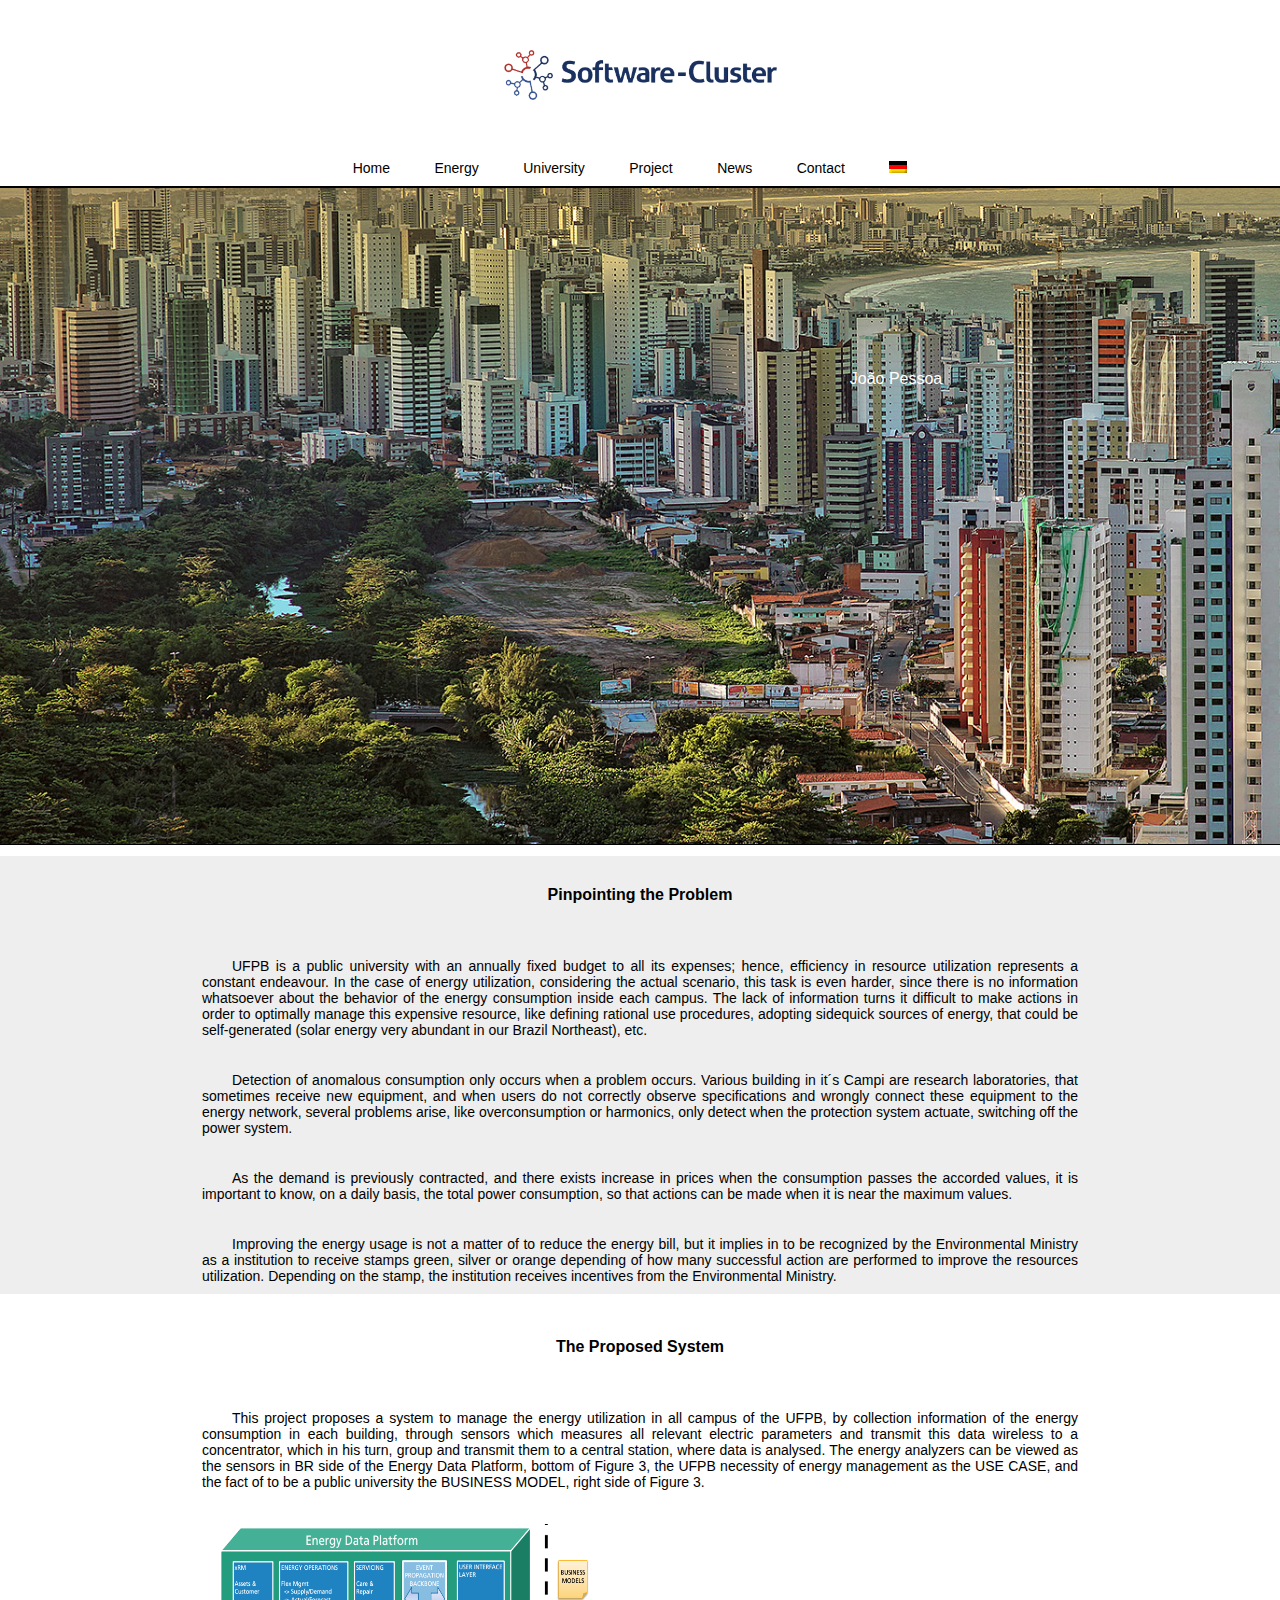
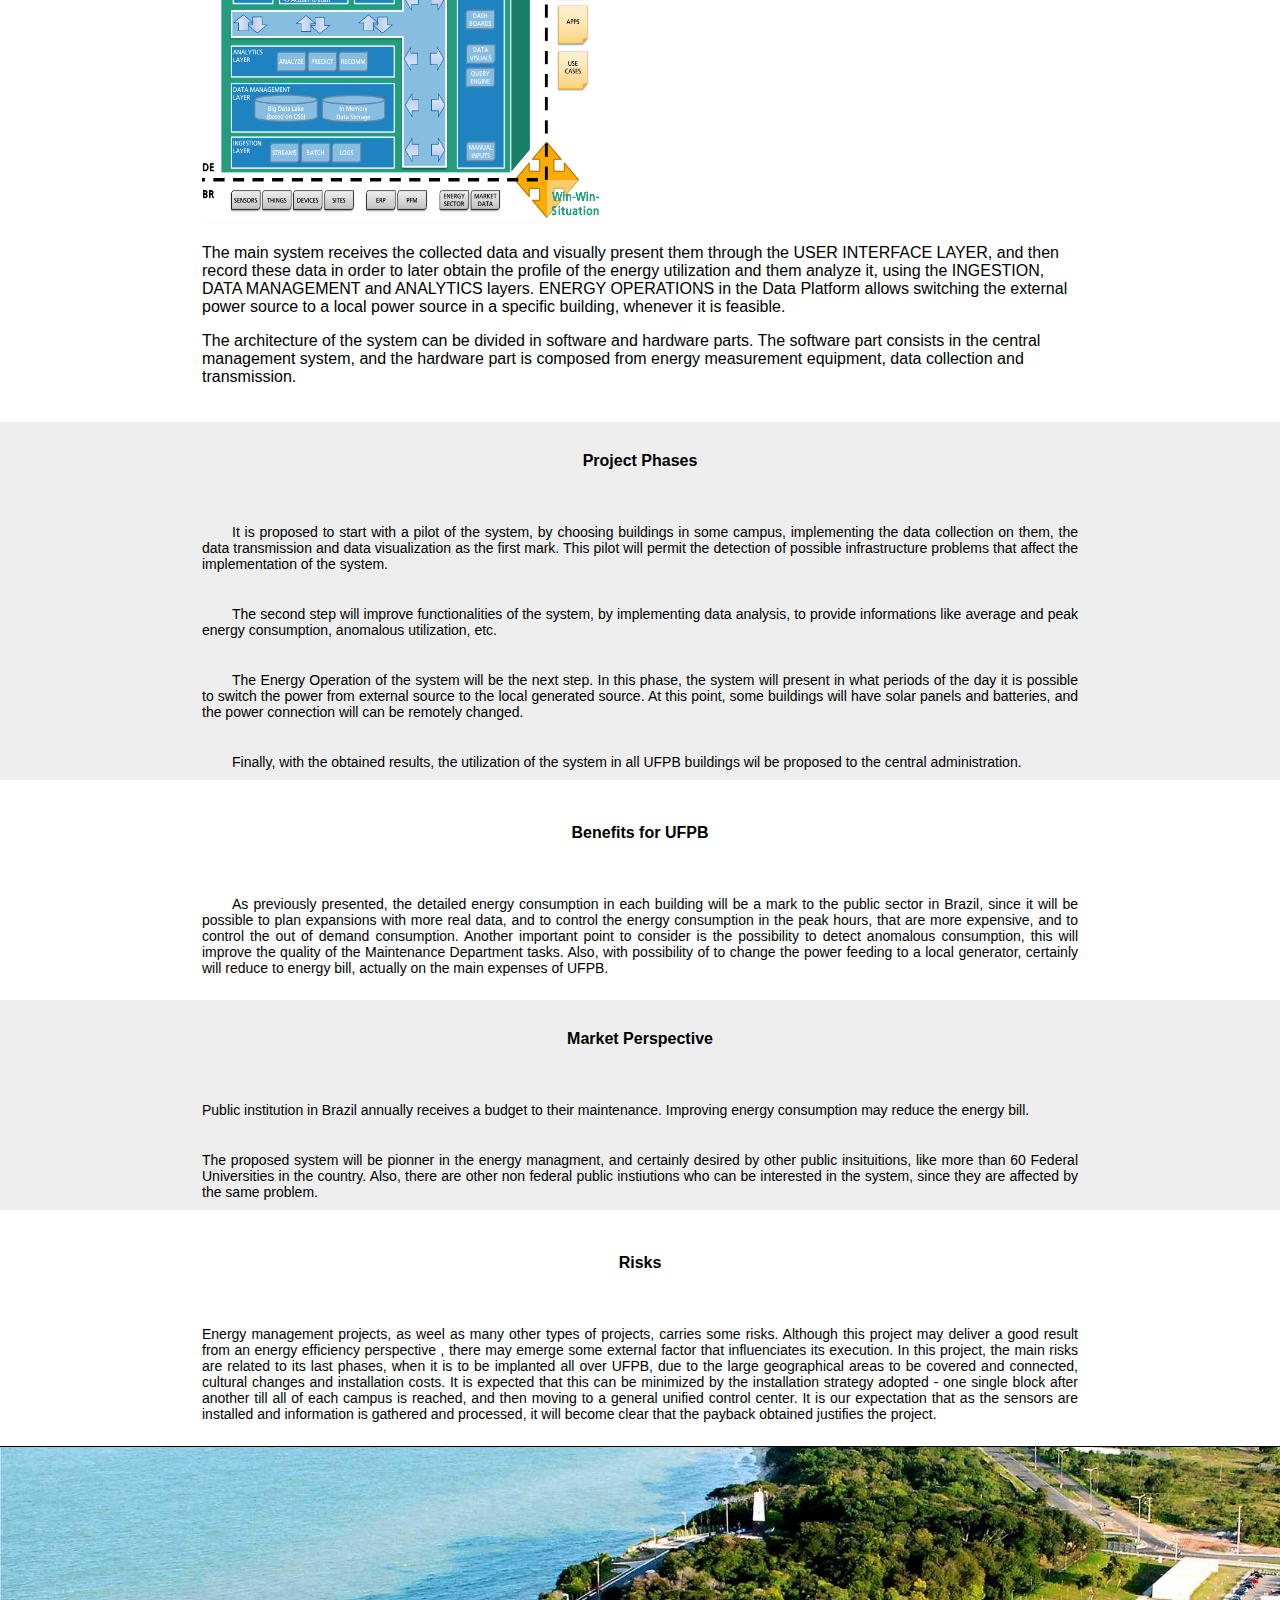
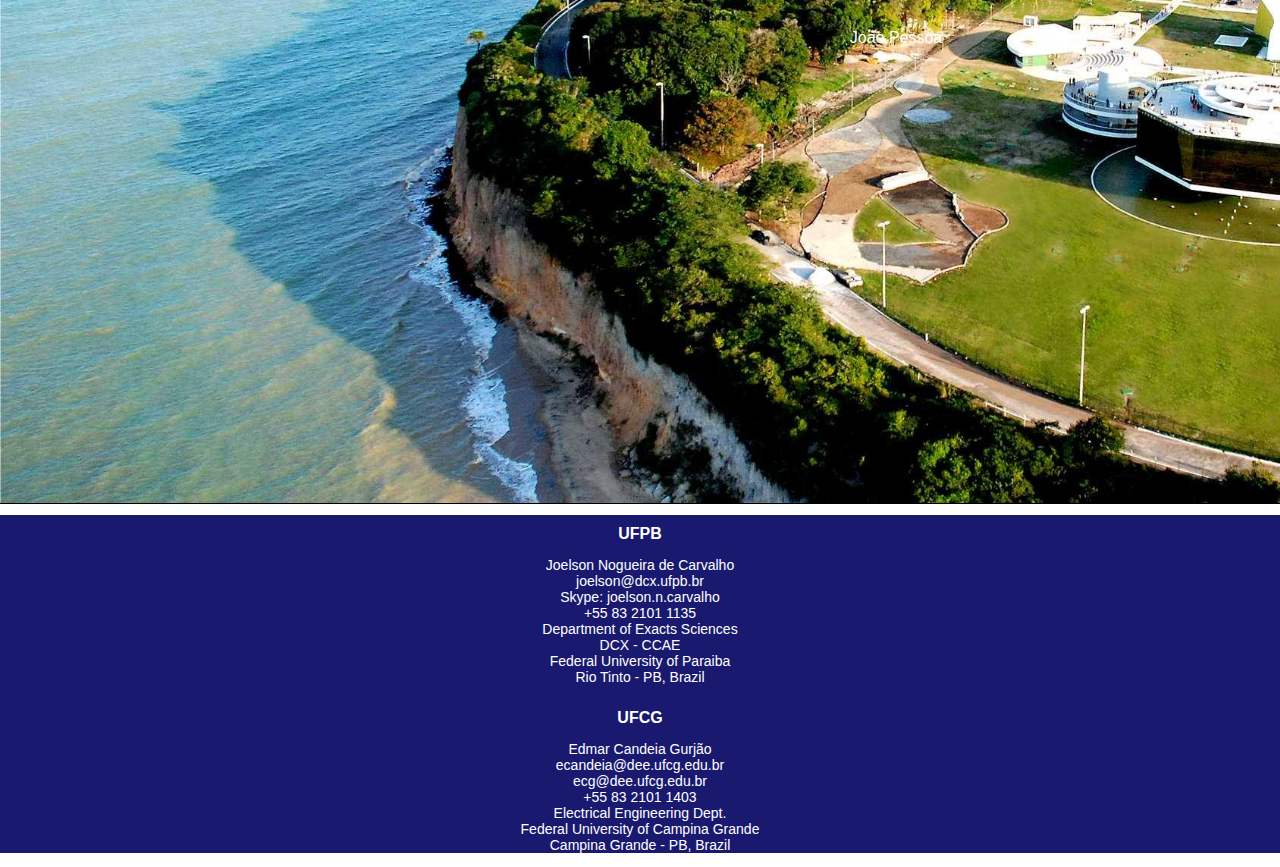
<file: page-en/project.html>
<!DOCTYPE html>
<html lang="en">

<head>
    <!-- Title -->
    <title>SCIKE PB</title>
    <!-- Configu lang -->
    <meta charset="UTF-8">
    <!-- CSS PAGE -->
    <link rel="stylesheet" type="text/css" href="../css/project.css">
    <!-- SCRIPT JS -->
    <script type="text/javascript" src="../js/jquery-3.1.1.min.js"></script>
    <script type="text/javascript" src="../js/script.js"></script>
    <!-- RESPONSIV -->
    <meta name="viewport" content="width=device-width, initial-scale=1, shrink-to-fit=no">
    <!-- CSS BOOTSTRAP -->
    <link rel="stylesheet" href="https://stackpath.bootstrapcdn.com/bootstrap/4.1.0/css/bootstrap.min.css" integrity="sha384-9gVQ4dYFwwWSjIDZnLEWnxCjeSWFphJiwGPXr1jddIhOegiu1FwO5qRGvFXOdJZ4" crossorigin="anonymous">
    <!-- SCRIPT -->
    <script src="https://code.jquery.com/jquery-3.3.1.slim.min.js" integrity="sha384-q8i/X+965DzO0rT7abK41JStQIAqVgRVzpbzo5smXKp4YfRvH+8abtTE1Pi6jizo" crossorigin="anonymous"></script>
    <script src="https://cdnjs.cloudflare.com/ajax/libs/popper.js/1.14.0/umd/popper.min.js" integrity="sha384-cs/chFZiN24E4KMATLdqdvsezGxaGsi4hLGOzlXwp5UZB1LY//20VyM2taTB4QvJ" crossorigin="anonymous"></script>
    <script src="https://stackpath.bootstrapcdn.com/bootstrap/4.1.0/js/bootstrap.min.js" integrity="sha384-uefMccjFJAIv6A+rW+L4AHf99KvxDjWSu1z9VI8SKNVmz4sk7buKt/6v9KI65qnm" crossorigin="anonymous"></script>
    <!-- LOGO -->
    <link rel="shortcut icon" href="http://software-cluster.com/wp-content/uploads/2017/02/cropped-SWC-Logo.png" />
    <link rel="icon" href="http://software-cluster.org/wp-content/uploads/2017/02/cropped-SWC-Logo-32x32.png" sizes="32x32" />
    <link rel="icon" href="http://software-cluster.org/wp-content/uploads/2017/02/cropped-SWC-Logo-192x192.png" sizes="192x192" />
    <link rel="apple-touch-icon-precomposed" href="http://software-cluster.org/wp-content/uploads/2017/02/cropped-SWC-Logo-180x180.png" />
    <meta name="msapplication-TileImage" content="http://software-cluster.org/wp-content/uploads/2017/02/cropped-SWC-Logo-270x270.png" />
</head>

<body>
    <!-- Hader -->
    <header>
        <div class="logo"></div>
    </header>
    <!-- Nav -->
    <nav>
        <div class="menu-icon">
            <i><img src="../img/iconic/menu-2x.png"></i>
        </div>
        <ul>
            <li><a href="../index.html">Home</a></li>
            <li><a href="energy.html">Energy</a></li>
            <li><a href="university.html">University</a></li>
            <li><a href="project.html">Project</a></li>
            <li><a href="news.html">News</a></li>
            <li><a href="contact.html">Contact</a></li>
            <li><a href="../page-ge/project.html"><img src="../img/iconic/flag-a.png"></a></li>
        </ul>
    </nav>
    <!-- Part-01 -->
    <div class="part-01">
        <p style="text-align: center">João Pessoa</p>
    </div>
    <!-- Part-02 -->
    <div class="part-02">
        <div class="project ">
            <h1>Pinpointing the Problem</h1>
            <p>UFPB is a public university with an annually fixed budget to all its expenses; hence, efficiency in resource utilization represents a constant endeavour. In the case of energy utilization, considering the actual scenario, this task is even harder, since there is no information whatsoever about the behavior of the energy consumption inside each campus. The lack of information turns it difficult to make actions in order to optimally manage this expensive resource, like defining rational use procedures, adopting sidequick sources of energy, that could be self-generated (solar energy very abundant in our Brazil Northeast), etc. </p>
            <p>Detection of anomalous consumption only occurs when a problem occurs. Various building in it´s Campi are research laboratories, that sometimes receive new equipment, and when users do not correctly observe specifications and wrongly connect these equipment to the energy network, several problems arise, like overconsumption or harmonics, only detect when the protection system actuate, switching off the power system.</p>
            <p>As the demand is previously contracted, and there exists increase in prices when the consumption passes the accorded values, it is important to know, on a daily basis, the total power consumption, so that actions can be made when it is near the maximum values.</p>
            <p>Improving the energy usage is not a matter of to reduce the energy bill, but it implies in to be recognized by the Environmental Ministry as a institution to receive stamps green, silver or orange depending of how many successful action are performed to improve the resources utilization. Depending on the stamp, the institution receives incentives from the Environmental Ministry.</p>
        </div>
    </div>
    <!-- Part-03 -->
    <div class="part-03">
        <div class="proposed">
            <h1>The Proposed System</h1>
            <p>This project proposes a system to manage the energy utilization in all campus of the UFPB, by collection information of the energy consumption in each building, through sensors which measures all relevant electric parameters and transmit this data wireless to a concentrator, which in his turn, group and transmit them to a central station, where data is analysed. The energy analyzers can be viewed as the sensors in BR side of the Energy Data Platform, bottom of Figure 3, the UFPB necessity of energy management as the USE CASE, and the fact of to be a public university the BUSINESS MODEL, right side of Figure 3.</p>
        </div>
        <div class="proposed-row">
            <div class="row">
                <div class="col s6" id="row-img">
                    <img src="../img/graphic/graphic-energy-data-plataforma.png" width="400" height="300">
                </div>
                <div class="col s6" id="row-text">
                    <p>The main system receives the collected data and visually present them through the USER INTERFACE LAYER, and then record these data in order to later obtain the profile of the energy utilization and them analyze it, using the INGESTION, DATA MANAGEMENT and ANALYTICS layers. ENERGY OPERATIONS in the Data Platform allows switching the external power source to a local power source in a specific building, whenever it is feasible.</p>
                    <p>The architecture of the system can be divided in software and hardware parts. The software part consists in the central management system, and the hardware part is composed from energy measurement equipment, data collection and transmission.</p>
                </div>
            </div>
        </div>
    </div>
    <!-- Part-04 -->
    <div class="part-04">
        <div class="phases">
            <h1>Project Phases</h1>
            <p>It is proposed to start with a pilot of the system, by choosing buildings in some campus, implementing the data collection on them, the data transmission and data visualization as the first mark. This pilot will permit the detection of possible infrastructure problems that affect the implementation of the system.</p>
            <p>The second step will improve functionalities of the system, by implementing data analysis, to provide informations like average and peak energy consumption, anomalous utilization, etc.</p>
            <p>The Energy Operation of the system will be the next step. In this phase, the system will present in what periods of the day it is possible to switch the power from external source to the local generated source. At this point, some buildings will have solar panels and batteries, and the power connection will can be remotely changed.</p>
            <p>Finally, with the obtained results, the utilization of the system in all UFPB buildings wil be proposed to the central administration.</p>
        </div>
    </div>
    <!-- Part-05 -->
    <div class="part-05">
        <div class="benefits">
            <h1>Benefits for UFPB</h1>
            <p>As previously presented, the detailed energy consumption in each building will be a mark to the public sector in Brazil, since it will be possible to plan expansions with more real data, and to control the energy consumption in the peak hours, that are more expensive, and to control the out of demand consumption. Another important point to consider is the possibility to detect anomalous consumption, this will improve the quality of the Maintenance Department tasks. Also, with possibility of to change the power feeding to a local generator, certainly will reduce to energy bill, actually on the main expenses of UFPB.</p>
        </div>
    </div>
    <!-- Part-06 -->
    <div class="part-06">
        <div class="market">
            <h1>Market Perspective</h1>
            <p>Public institution in Brazil annually receives a budget to their maintenance. Improving energy consumption may reduce the energy bill.</p>
            <p>The proposed system will be pionner in the energy managment, and certainly desired by other public insituitions, like more than 60 Federal Universities in the country. Also, there are other non federal public instiutions who can be interested in the system, since they are affected by the same problem.</p>
        </div>
    </div>
    <!-- Part-07 -->
    <div class="part-07">
        <div class="risks">
            <h1>Risks</h1>
            <p>Energy management projects, as weel as many other types of projects, carries some risks. Although this project may deliver a good result from an energy efficiency perspective , there may emerge some external factor that influenciates its execution. In this project, the main risks are related to its last phases, when it is to be implanted all over UFPB, due to the large geographical areas to be covered and connected, cultural changes and installation costs. It is expected that this can be minimized by the installation strategy adopted - one single block after another till all of each campus is reached, and then moving to a general unified control center. It is our expectation that as the sensors are installed and information is gathered and processed, it will become clear that the payback obtained justifies the project. </p>
        </div>
    </div>
    <!-- Part-08 -->
    <div class="part-08">
        <p style="text-align: center">Joao Pessoa</p>
    </div>
    <!-- Footer -->
    <footer>
        <div class="row">
            <div class="col s6">
                <h1>UFPB</h1>
                <p>Joelson Nogueira de Carvalho<br> joelson@dcx.ufpb.br
                    <br> Skype: joelson.n.carvalho<br> +55 83 2101 1135<br> Department of Exacts Sciences<br> DCX - CCAE<br> Federal University of Paraiba<br> Rio Tinto - PB, Brazil
                </p>
            </div>
            <div class="col s6">
                <h1>UFCG</h1>
                <p>Edmar Candeia Gurjão<br> ecandeia@dee.ufcg.edu.br
                    <br> ecg@dee.ufcg.edu.br
                    <br> +55 83 2101 1403<br> Electrical Engineering Dept.<br> Federal University of Campina Grande<br> Campina Grande - PB, Brazil
                </p>
            </div>
        </div>
    </footer>
</body>

</html>
</file>
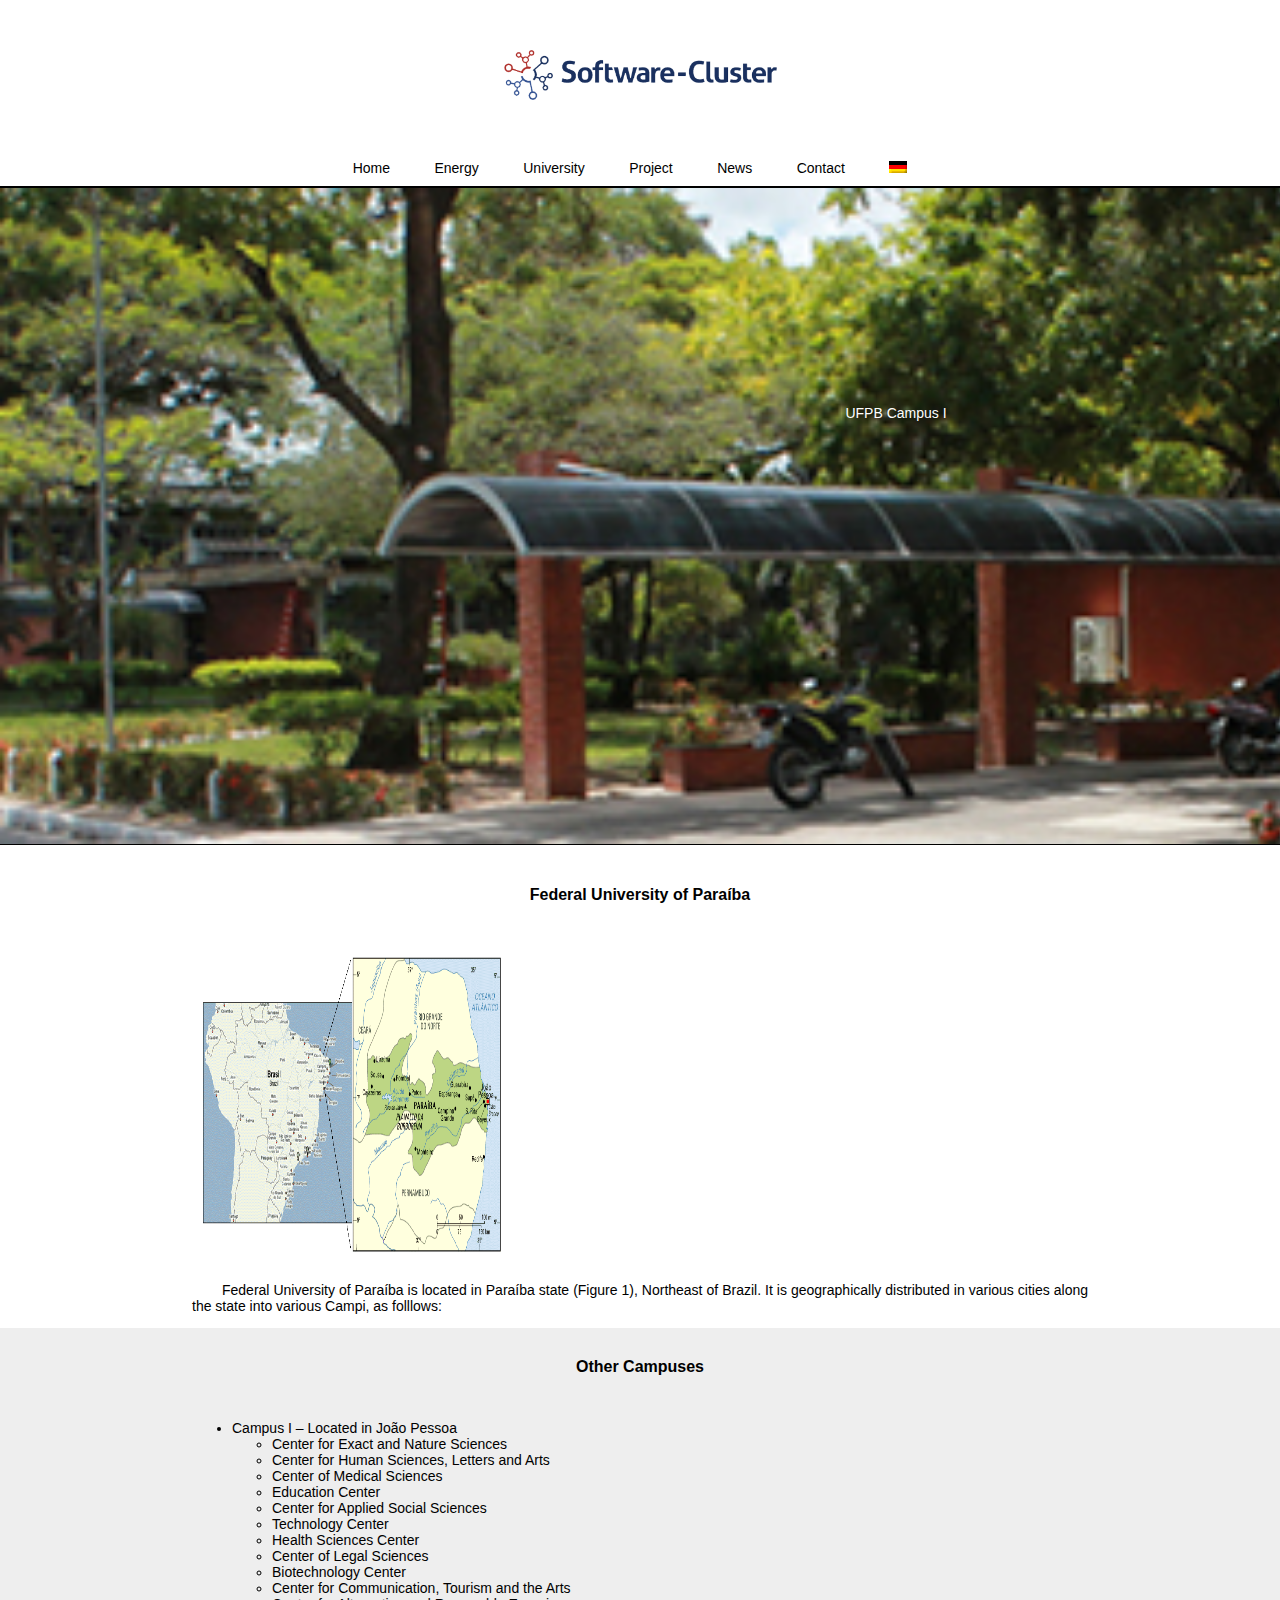
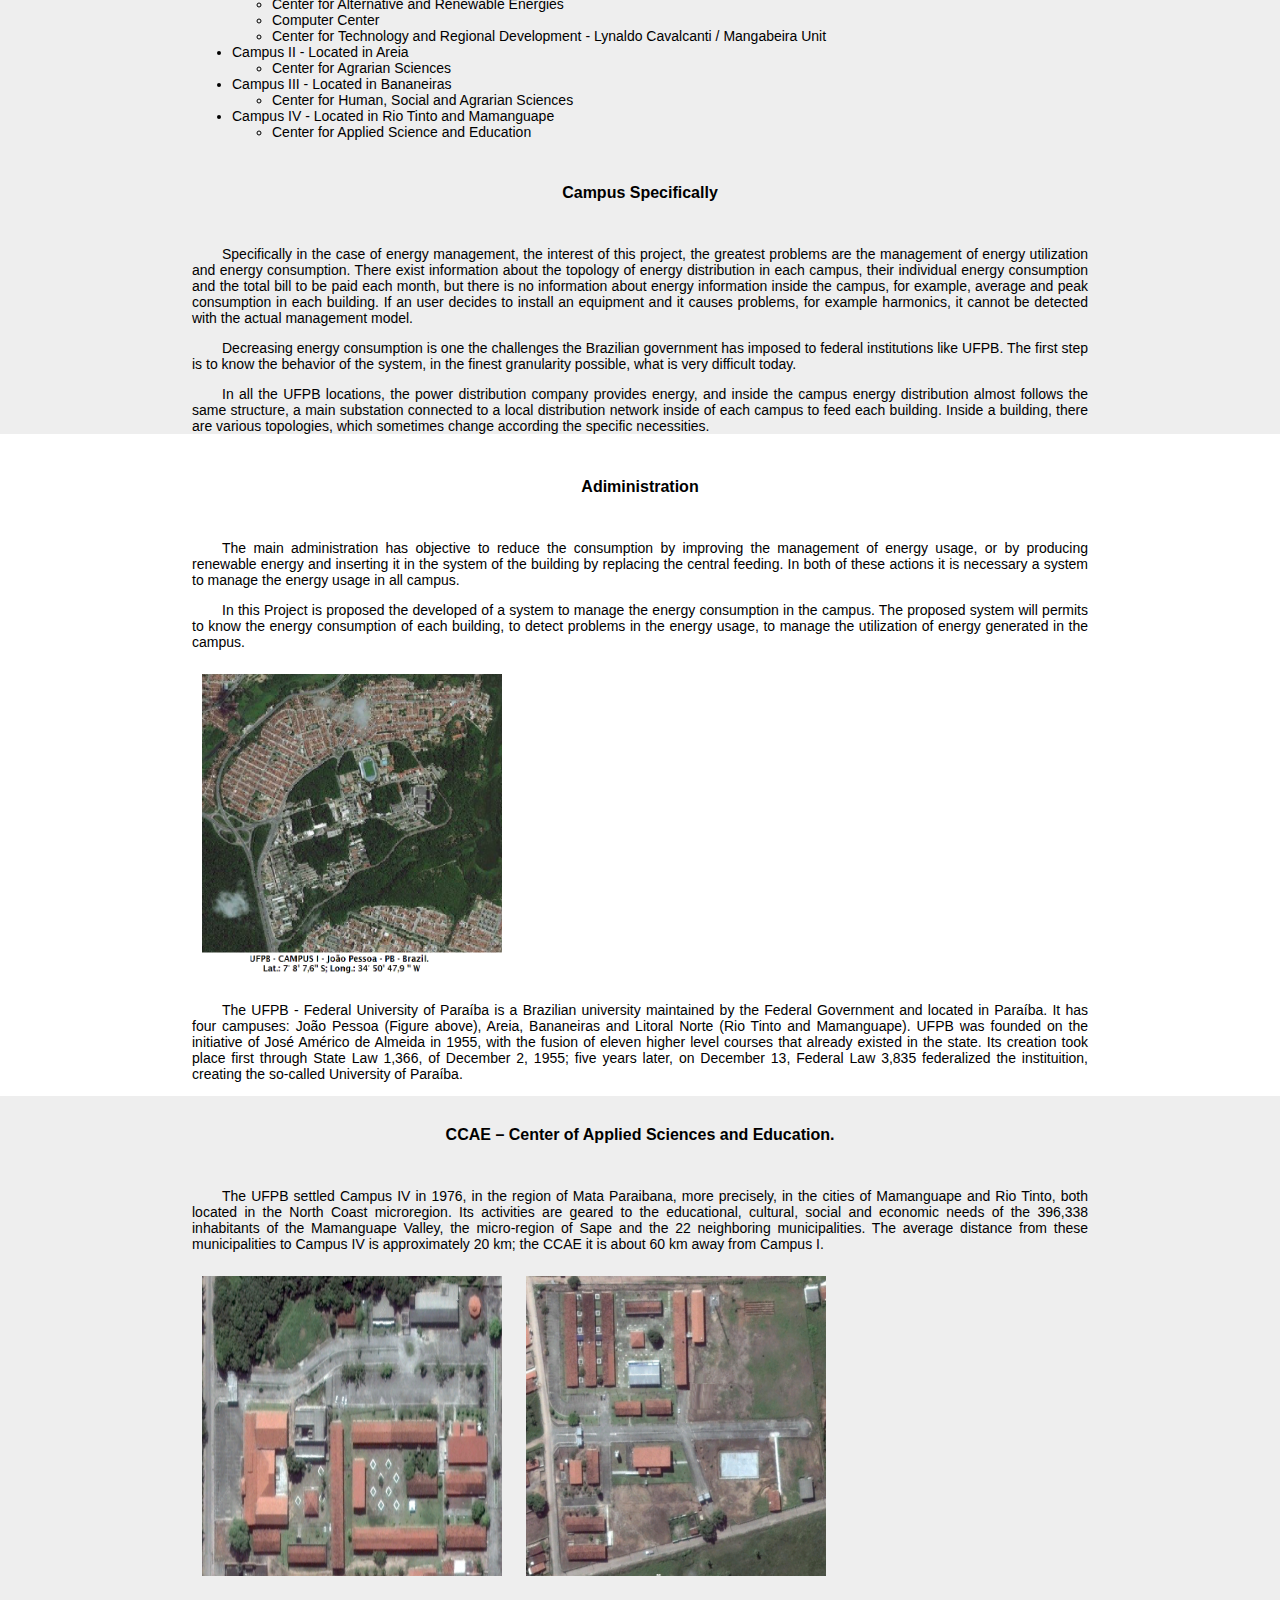
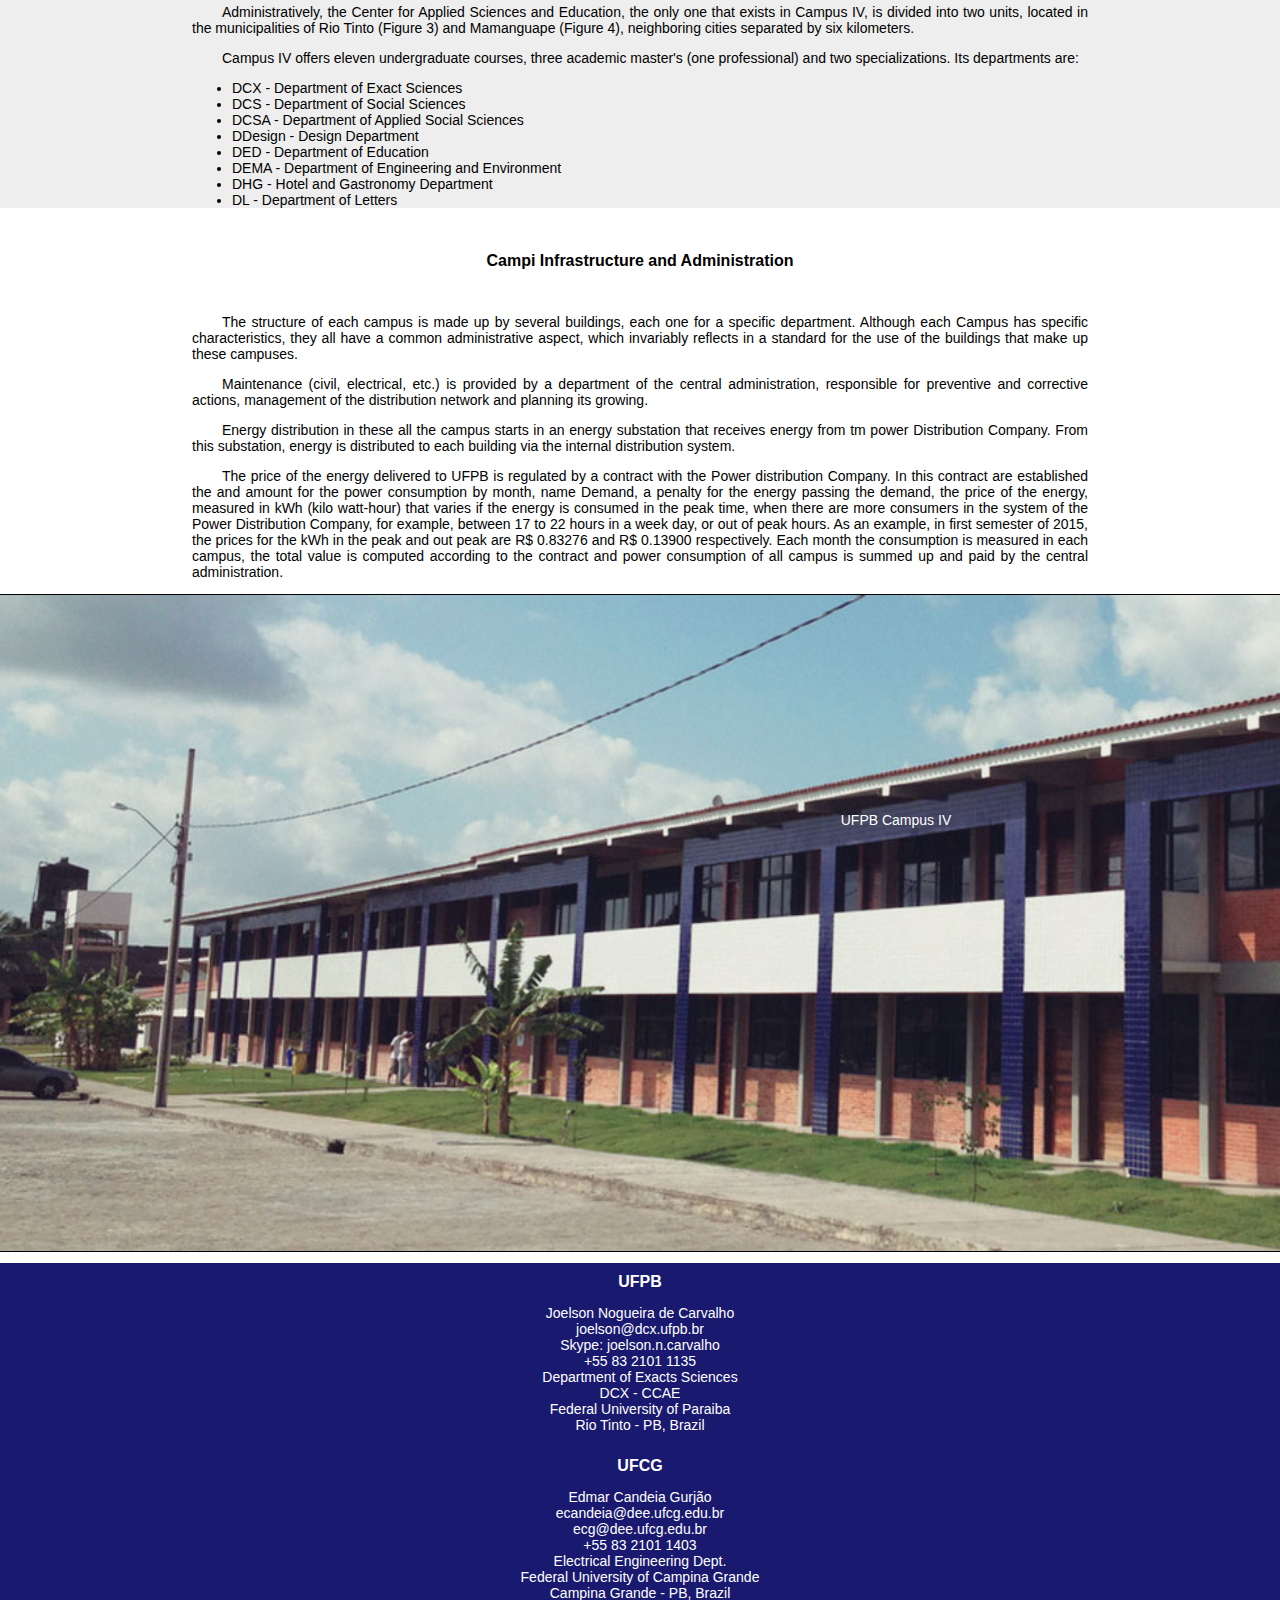
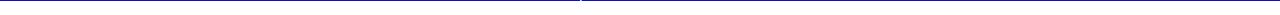
<file: page-en/university.html>
<!DOCTYPE html>
<html lang="en">

<head>
    <!-- Title -->
    <title>SCIKE PB</title>
    <!-- Configu lang -->
    <meta charset="UTF-8">
    <!-- CSS PAGE -->
    <link rel="stylesheet" type="text/css" href="../css/university.css">
    <!-- SCRIPT JS -->
    <script type="text/javascript" src="../js/jquery-3.1.1.min.js"></script>
    <script type="text/javascript" src="../js/script.js"></script>
    <!-- RESPONSIV -->
    <meta name="viewport" content="width=device-width, initial-scale=1, shrink-to-fit=no">
    <!-- CSS BOOTSTRAP -->
    <link rel="stylesheet" href="https://stackpath.bootstrapcdn.com/bootstrap/4.1.0/css/bootstrap.min.css" integrity="sha384-9gVQ4dYFwwWSjIDZnLEWnxCjeSWFphJiwGPXr1jddIhOegiu1FwO5qRGvFXOdJZ4" crossorigin="anonymous">
    <!-- SCRIPT -->
    <script src="https://code.jquery.com/jquery-3.3.1.slim.min.js" integrity="sha384-q8i/X+965DzO0rT7abK41JStQIAqVgRVzpbzo5smXKp4YfRvH+8abtTE1Pi6jizo" crossorigin="anonymous"></script>
    <script src="https://cdnjs.cloudflare.com/ajax/libs/popper.js/1.14.0/umd/popper.min.js" integrity="sha384-cs/chFZiN24E4KMATLdqdvsezGxaGsi4hLGOzlXwp5UZB1LY//20VyM2taTB4QvJ" crossorigin="anonymous"></script>
    <script src="https://stackpath.bootstrapcdn.com/bootstrap/4.1.0/js/bootstrap.min.js" integrity="sha384-uefMccjFJAIv6A+rW+L4AHf99KvxDjWSu1z9VI8SKNVmz4sk7buKt/6v9KI65qnm" crossorigin="anonymous"></script>
    <!-- LOGO -->
    <link rel="shortcut icon" href="http://software-cluster.com/wp-content/uploads/2017/02/cropped-SWC-Logo.png" />
    <link rel="icon" href="http://software-cluster.org/wp-content/uploads/2017/02/cropped-SWC-Logo-32x32.png" sizes="32x32" />
    <link rel="icon" href="http://software-cluster.org/wp-content/uploads/2017/02/cropped-SWC-Logo-192x192.png" sizes="192x192" />
    <link rel="apple-touch-icon-precomposed" href="http://software-cluster.org/wp-content/uploads/2017/02/cropped-SWC-Logo-180x180.png" />
    <meta name="msapplication-TileImage" content="http://software-cluster.org/wp-content/uploads/2017/02/cropped-SWC-Logo-270x270.png" />
</head>

<body>
    <!-- Hader -->
    <header>
        <div class="logo"></div>
    </header>
    <!-- Nav -->
    <nav>
        <div class="menu-icon">
            <i><img src="../img/iconic/menu-2x.png"></i>
        </div>
        <ul>
            <li><a href="../index.html">Home</a></li>
            <li><a href="energy.html">Energy</a></li>
            <li><a href="university.html">University</a></li>
            <li><a href="project.html">Project</a></li>
            <li><a href="news.html">News</a></li>
            <li><a href="contact.html">Contact</a></li>
            <li><a href="../page-ge/university.html"><img src="../img/iconic/flag-a.png"></a></li>
        </ul>
    </nav>
    <!-- Part-01 -->
    <div class="part-01">
        <p style="text-align: center">UFPB Campus I</p>
    </div>
    <!-- Part-02 -->
    <div class="part-02">
        <div class="federalUniversity">
            <h1>Federal University of Paraíba</h1>
            <div class="row">
                <div class="col s6">
                    <img src="../img/mapas/mapa-da-ufpb-campus-1.gif">
                </div>
                <div class="col s6">
                    <p>Federal University of Paraíba is located in Paraíba state (Figure 1), Northeast of Brazil. It is geographically distributed in various cities along the state into various Campi, as folllows:</p>
                </div>
            </div>
        </div>
    </div>
    <!-- Part-03 -->
    <div class="part-03">
        <div class="university-text">
            <div class="row">
                <div class="col 6">
                    <h1>Other Campuses</h1>
                    <ul>
                        <li>Campus I – Located in João Pessoa</li>
                        <ul>
                            <li>Center for Exact and Nature Sciences</li>
                            <li>Center for Human Sciences, Letters and Arts</li>
                            <li>Center of Medical Sciences</li>
                            <li>Education Center</li>
                            <li>Center for Applied Social Sciences</li>
                            <li>Technology Center</li>
                            <li>Health Sciences Center</li>
                            <li>Center of Legal Sciences</li>
                            <li>Biotechnology Center</li>
                            <li>Center for Communication, Tourism and the Arts</li>
                            <li>Center for Alternative and Renewable Energies</li>
                            <li>Computer Center</li>
                            <li>Center for Technology and Regional Development - Lynaldo Cavalcanti / Mangabeira Unit</li>
                        </ul>
                        <li>Campus II - Located in Areia</li>
                        <ul>
                            <li>Center for Agrarian Sciences</li>
                        </ul>
                        <li>Campus III - Located in Bananeiras</li>
                        <ul>
                            <li>Center for Human, Social and Agrarian Sciences</li>
                        </ul>
                        <li>Campus IV - Located in Rio Tinto and Mamanguape</li>
                        <ul>
                            <li>Center for Applied Science and Education</li>
                        </ul>
                    </ul>
                </div>
                <div class="col 6">
                    <h1>Campus Specifically</h1>
                    <p>Specifically in the case of energy management, the interest of this project, the greatest problems are the management of energy utilization and energy consumption. There exist information about the topology of energy distribution in each campus, their individual energy consumption and the total bill to be paid each month, but there is no information about energy information inside the campus, for example, average and peak consumption in each building. If an user decides to install an equipment and it causes problems, for example harmonics, it cannot be detected with the actual management model.</p>
                    <p>Decreasing energy consumption is one the challenges the Brazilian government has imposed to federal institutions like UFPB. The first step is to know the behavior of the system, in the finest granularity possible, what is very difficult today. </p>
                    <p>In all the UFPB locations, the power distribution company provides energy, and inside the campus energy distribution almost follows the same structure, a main substation connected to a local distribution network inside of each campus to feed each building. Inside a building, there are various topologies, which sometimes change according the specific necessities.</p>
                </div>
            </div>
        </div>
    </div>
    <!-- Part-04 -->
    <div class="part-04">
        <div class="administration">
            <h1>Adiministration</h1>
            <p>The main administration has objective to reduce the consumption by improving the management of energy usage, or by producing renewable energy and inserting it in the system of the building by replacing the central feeding. In both of these actions it is necessary a system to manage the energy usage in all campus.</p>
            <div class="row">
                <div class="col 6">
                    <p>In this Project is proposed the developed of a system to manage the energy consumption in the campus. The proposed system will permits to know the energy consumption of each building, to detect problems in the energy usage, to manage the utilization of energy generated in the campus.</p>
                </div>
                <div class="col 6">
                    <img src="../img/mapas/mapa-aereo-da-ufpb-campus-1.png">
                </div>
            </div>
            <p>The UFPB - Federal University of Paraíba is a Brazilian university maintained by the Federal Government and located in Paraíba. It has four campuses: João Pessoa (Figure above), Areia, Bananeiras and Litoral Norte (Rio Tinto and Mamanguape). UFPB was founded on the initiative of José Américo de Almeida in 1955, with the fusion of eleven higher level courses that already existed in the state. Its creation took place first through State Law 1,366, of December 2, 1955; five years later, on December 13, Federal Law 3,835 federalized the instituition, creating the so-called University of Paraíba.</p>
        </div>
    </div>
    <!-- Part-05 -->
    <div class="part-05">
        <div class="ccae">
            <h1>CCAE – Center of Applied Sciences and Education.</h1>
            <p>The UFPB settled Campus IV in 1976, in the region of Mata Paraibana, more precisely, in the cities of Mamanguape and Rio Tinto, both located in the North Coast microregion. Its activities are geared to the educational, cultural, social and economic needs of the 396,338 inhabitants of the Mamanguape Valley, the micro-region of Sape and the 22 neighboring municipalities. The average distance from these municipalities to Campus IV is approximately 20 km; the CCAE it is about 60 km away from Campus I.</p>
            <div class="row">
                <div class="col 6">
                    <img src="../img/mapas/mapa-aereo-01-da-ufpb-campus-4.png">
                    <img src="../img/mapas/mapa-aereo-02-da-ufpb-campus-4.png">
                </div>
                <div class="col 6">
                    <p>Administratively, the Center for Applied Sciences and Education, the only one that exists in Campus IV, is divided into two units, located in the municipalities of Rio Tinto (Figure 3) and Mamanguape (Figure 4), neighboring cities separated by six kilometers.</p>
                    <p>Campus IV offers eleven undergraduate courses, three academic master's (one professional) and two specializations. Its departments are:</p>
                    <ul>
                        <li>DCX - Department of Exact Sciences</li>
                        <li>DCS - Department of Social Sciences</li>
                        <li>DCSA - Department of Applied Social Sciences</li>
                        <li>DDesign - Design Department</li>
                        <li>DED - Department of Education</li>
                        <li>DEMA - Department of Engineering and Environment</li>
                        <li>DHG - Hotel and Gastronomy Department</li>
                        <li>DL - Department of Letters</li>
                    </ul>
                </div>
            </div>
        </div>
    </div>
    <!-- Part-06 -->
    <div class="part-06">
        <div class="infrastructure">
            <h1>Campi Infrastructure and Administration</h1>
            <p>The structure of each campus is made up by several buildings, each one for a specific department. Although each Campus has specific characteristics, they all have a common administrative aspect, which invariably reflects in a standard for the use of the buildings that make up these campuses.</p>
            <p>Maintenance (civil, electrical, etc.) is provided by a department of the central administration, responsible for preventive and corrective actions, management of the distribution network and planning its growing.</p>
            <p>Energy distribution in these all the campus starts in an energy substation that receives energy from tm power Distribution Company. From this substation, energy is distributed to each building via the internal distribution system. </p>
            <p>The price of the energy delivered to UFPB is regulated by a contract with the Power distribution Company. In this contract are established the and amount for the power consumption by month, name Demand, a penalty for the energy passing the demand, the price of the energy, measured in kWh (kilo watt-hour) that varies if the energy is consumed in the peak time, when there are more consumers in the system of the Power Distribution Company, for example, between 17 to 22 hours in a week day, or out of peak hours. As an example, in first semester of 2015, the prices for the kWh in the peak and out peak are R$ 0.83276 and R$ 0.13900 respectively. Each month the consumption is measured in each campus, the total value is computed according to the contract and power consumption of all campus is summed up and paid by the central administration.</p>
        </div>
    </div>
    <!-- Part-07 -->
    <div class="part-07">
        <p style="text-align: center">UFPB Campus IV</p>
    </div>
    <!-- Footer -->
    <footer>
        <div class="row">
            <div class="col s6">
                <h1>UFPB</h1>
                <p>Joelson Nogueira de Carvalho<br> joelson@dcx.ufpb.br
                    <br> Skype: joelson.n.carvalho<br> +55 83 2101 1135<br> Department of Exacts Sciences<br> DCX - CCAE<br> Federal University of Paraiba<br> Rio Tinto - PB, Brazil
                </p>
            </div>
            <div class="col s6">
                <h1>UFCG</h1>
                <p>Edmar Candeia Gurjão<br> ecandeia@dee.ufcg.edu.br
                    <br> ecg@dee.ufcg.edu.br
                    <br> +55 83 2101 1403<br> Electrical Engineering Dept.<br> Federal University of Campina Grande<br> Campina Grande - PB, Brazil
                </p>
            </div>
        </div>
    </footer>
</body>

</html>
</file>
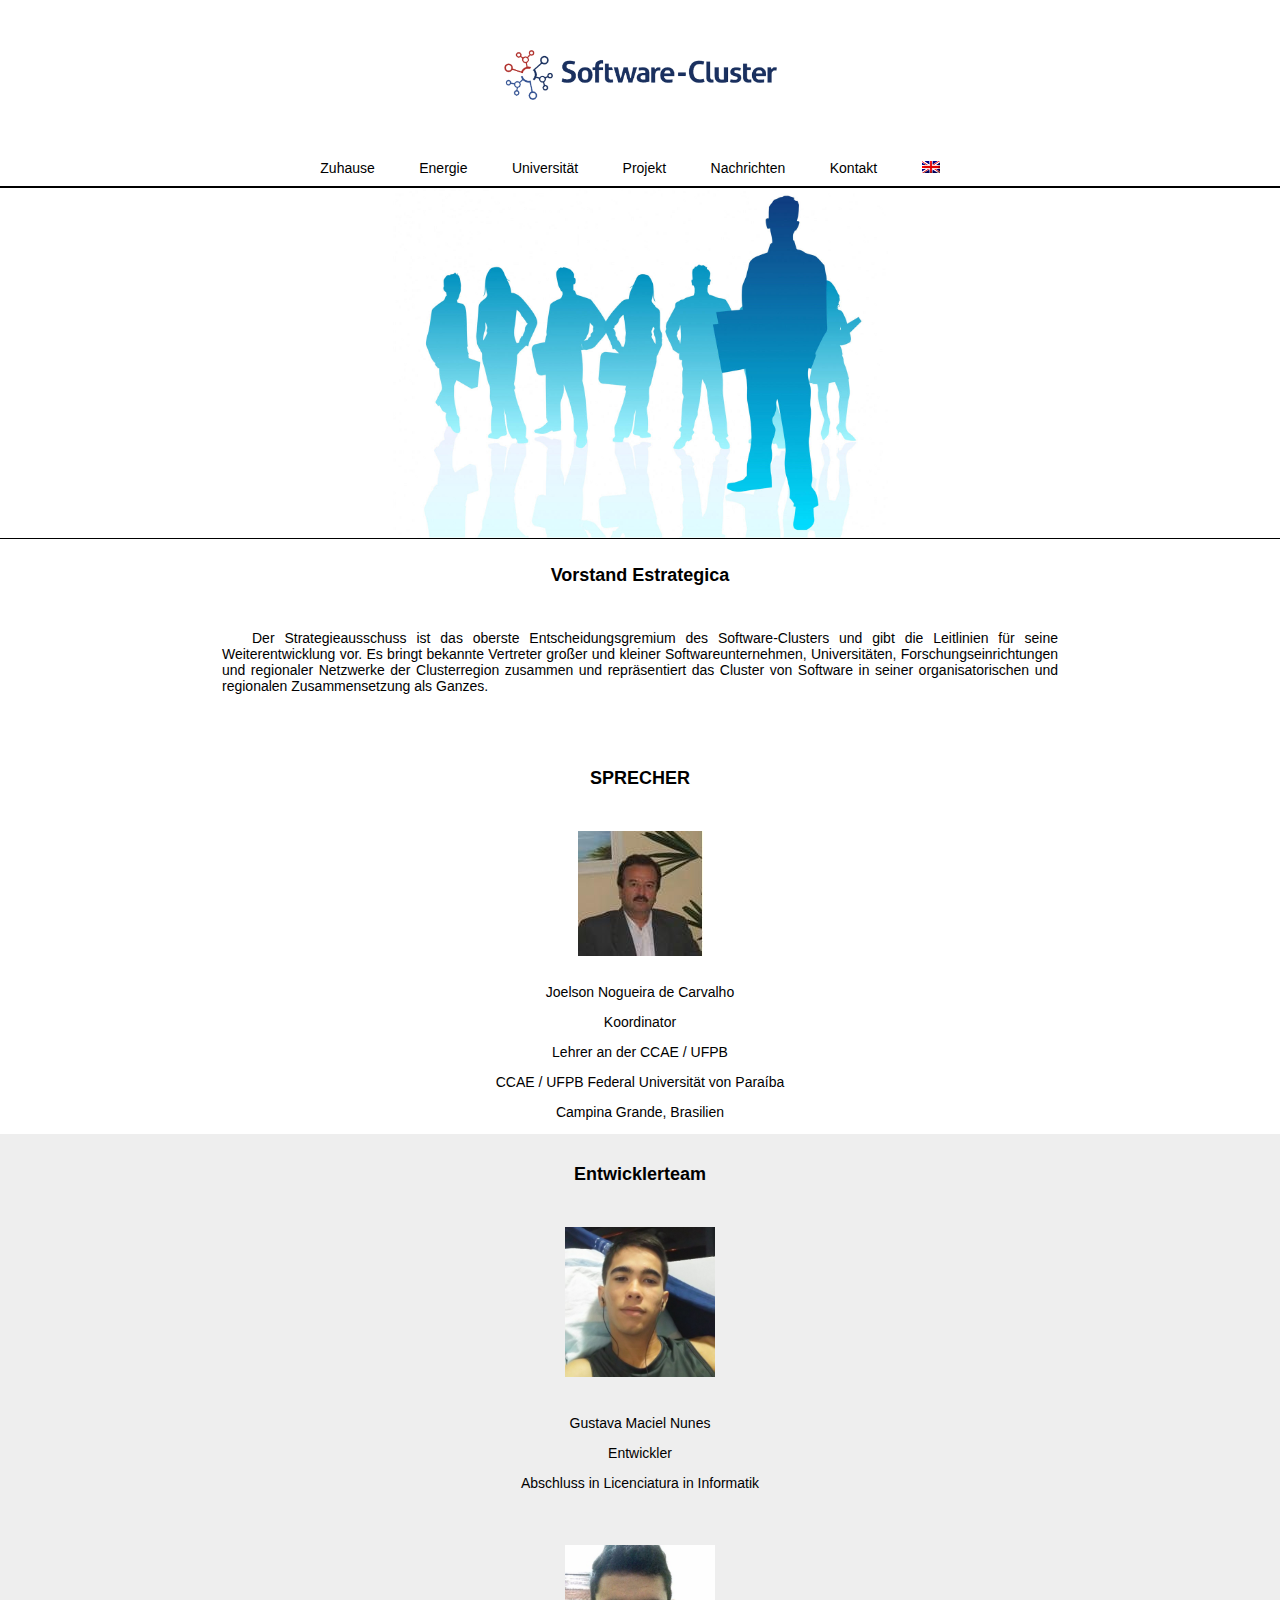
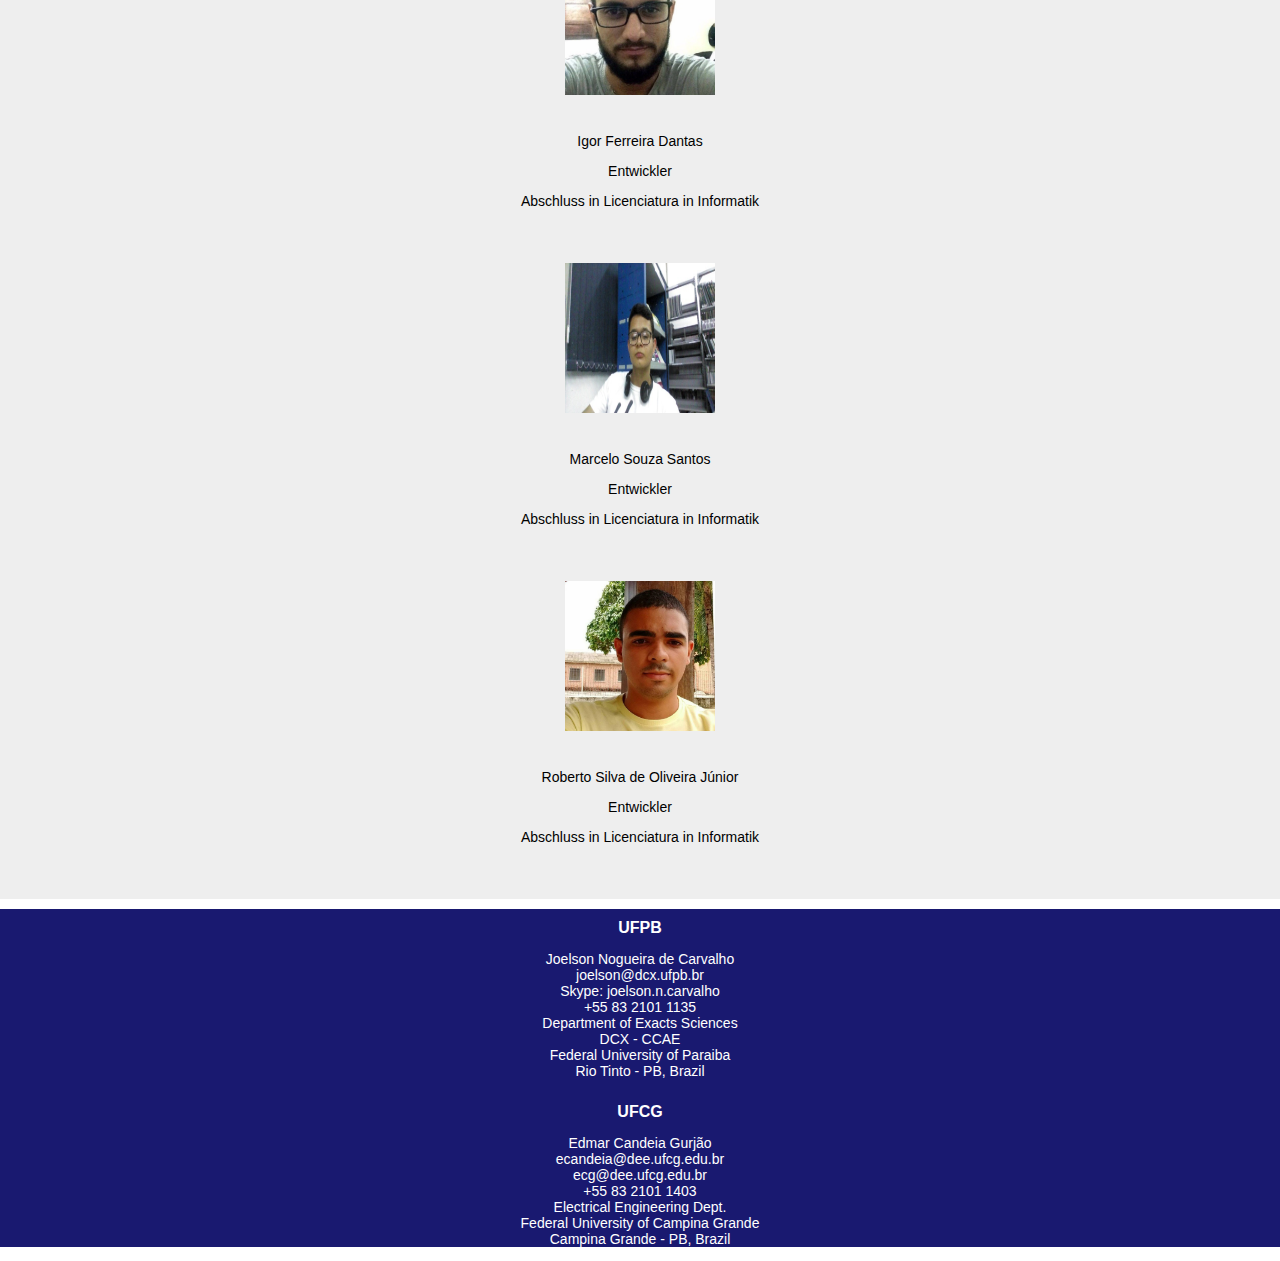
<file: page-ge/contact.html>
<!DOCTYPE html>
<html lang="de">

<head>
    <!-- Title -->
    <title>SCIKE PB</title>
    <!-- Configu lang -->
    <meta charset="UTF-8">
    <!-- CSS PAGE -->
    <link rel="stylesheet" type="text/css" href="../css/contact.css">
    <!-- SCRIPT JS -->
    <script type="text/javascript" src="../js/jquery-3.1.1.min.js"></script>
    <script type="text/javascript" src="../js/script.js"></script>
    <!-- RESPONSIV -->
    <meta name="viewport" content="width=device-width, initial-scale=1, shrink-to-fit=no">
    <!-- CSS BOOTSTRAP -->
    <link rel="stylesheet" href="https://stackpath.bootstrapcdn.com/bootstrap/4.1.0/css/bootstrap.min.css" integrity="sha384-9gVQ4dYFwwWSjIDZnLEWnxCjeSWFphJiwGPXr1jddIhOegiu1FwO5qRGvFXOdJZ4" crossorigin="anonymous">
    <!-- SCRIPT -->
    <script src="https://code.jquery.com/jquery-3.3.1.slim.min.js" integrity="sha384-q8i/X+965DzO0rT7abK41JStQIAqVgRVzpbzo5smXKp4YfRvH+8abtTE1Pi6jizo" crossorigin="anonymous"></script>
    <script src="https://cdnjs.cloudflare.com/ajax/libs/popper.js/1.14.0/umd/popper.min.js" integrity="sha384-cs/chFZiN24E4KMATLdqdvsezGxaGsi4hLGOzlXwp5UZB1LY//20VyM2taTB4QvJ" crossorigin="anonymous"></script>
    <script src="https://stackpath.bootstrapcdn.com/bootstrap/4.1.0/js/bootstrap.min.js" integrity="sha384-uefMccjFJAIv6A+rW+L4AHf99KvxDjWSu1z9VI8SKNVmz4sk7buKt/6v9KI65qnm" crossorigin="anonymous"></script>
    <!-- LOGO -->
    <link rel="shortcut icon" href="http://software-cluster.com/wp-content/uploads/2017/02/cropped-SWC-Logo.png" />
    <link rel="icon" href="http://software-cluster.org/wp-content/uploads/2017/02/cropped-SWC-Logo-32x32.png" sizes="32x32" />
    <link rel="icon" href="http://software-cluster.org/wp-content/uploads/2017/02/cropped-SWC-Logo-192x192.png" sizes="192x192" />
    <link rel="apple-touch-icon-precomposed" href="http://software-cluster.org/wp-content/uploads/2017/02/cropped-SWC-Logo-180x180.png" />
    <meta name="msapplication-TileImage" content="http://software-cluster.org/wp-content/uploads/2017/02/cropped-SWC-Logo-270x270.png" />
</head>

<body>
    <!-- Hader -->
    <header>
        <div class="logo"></div>
    </header>
    <!-- Nav -->
    <nav>
        <div class="menu-icon">
            <i><img src="../img/iconic/menu-2x.png"></i>
        </div>
        <ul>
            <li><a href="index.html">Zuhause</a></li>
            <li><a href="energy.html">Energie</a></li>
            <li><a href="university.html">Universität</a></li>
            <li><a href="project.html">Projekt</a></li>
            <li><a href="news.html">Nachrichten</a></li>
            <li><a href="contact.html">Kontakt</a></li>
            <li><a href="../page-en/contact.html"><img src="../img/iconic/flag-b.png"></a></li>
        </ul>
    </nav>
    <!-- Part-01 -->
    <div class="part-01">
        <p style="text-align: center"></p>
    </div>
    <!-- Part-02 -->
    <div class="part-02">
        <div class="board">
            <h1>Vorstand Estrategica</h1>
            <p>Der Strategieausschuss ist das oberste Entscheidungsgremium des Software-Clusters und gibt die Leitlinien für seine Weiterentwicklung vor. Es bringt bekannte Vertreter großer und kleiner Softwareunternehmen, Universitäten, Forschungseinrichtungen und regionaler Netzwerke der Clusterregion zusammen und repräsentiert das Cluster von Software in seiner organisatorischen und regionalen Zusammensetzung als Ganzes.</p>
        </div>
    </div>
    <!-- Part-03 -->
    <div class="part-03">
        <div class="person">
            <h1>SPRECHER</h1>
            <div class="joelson">
                <div class="col">
                    <a href="https://www.linkedin.com/in/joelson-nogueira-de-carvalho-62501b13/"><img src="../img/staff/person/joelson-nogueira.jpg" class="img-responsive rounded-circle"></a>
                    <p>Joelson Nogueira de Carvalho</p>
                    <p>Koordinator</p>
                    <p>Lehrer an der CCAE / UFPB</p>
                    <p>CCAE / UFPB Federal Universität von Paraíba</p>
                    <p>Campina Grande, Brasilien</p>
                </div>
            </div>
        </div>
    </div>

    <!-- Part-04 -->
    <div class="part-04">
        <div class="staff">
            <h1>Entwicklerteam</h1>
            <div class="row">
                <div class="col">
                    <div class="col">
                        <a href="https://www.linkedin.com/in/gustavo-maciel-nunes/"><img src="../img/staff/person/gustavo-maciel.jpg" class="img-responsive rounded-circle"></a>
                    </div>
                    <div class="col">
                        <p>Gustava Maciel Nunes</p>
                        <p>Entwickler</p>
                        <p>Abschluss in Licenciatura in Informatik</p>
                    </div>
                </div>
                <div class="col">
                    <div class="col">
                        <a href="https://www.linkedin.com/in/igor-dantas-86747112b/"><img src="../img/staff/person/igor-dantas.jpg" class="img-responsive rounded-circle"></a>
                    </div>
                    <div class="col">
                        <p>Igor Ferreira Dantas</p>
                        <p>Entwickler</p>
                        <p>Abschluss in Licenciatura in Informatik</p>
                    </div>
                </div>
            </div>
            <div class="row">
                <div class="col">
                    <div class="col">
                        <a href="https://www.linkedin.com/in/marcelo-souza-santos-543327125/"><img src="../img/staff/person/marcelo-souza.png" class="img-responsive rounded-circle"></a>
                    </div>
                    <div class="col">
                        <p>Marcelo Souza Santos</p>
                        <p>Entwickler</p>
                        <p>Abschluss in Licenciatura in Informatik</p>
                    </div>
                </div>
                <div class="col">
                    <div class="col">
                        <a href="https://www.linkedin.com/in/roberto-silva-5b163714a/"><img src="../img/staff/person/roberto-silva.jpg" class="img-responsive rounded-circle"></a>
                    </div>
                    <div class="col">
                        <p>Roberto Silva de Oliveira Júnior</p>
                        <p>Entwickler</p>
                        <p>Abschluss in Licenciatura in Informatik</p>
                    </div>
                </div>
            </div>
        </div>
    </div>
    <!-- Footer -->
    <footer>
        <div class="row">
            <div class="col s6">
                <h1>UFPB</h1>
                <p>Joelson Nogueira de Carvalho<br> joelson@dcx.ufpb.br
                    <br> Skype: joelson.n.carvalho<br> +55 83 2101 1135<br> Department of Exacts Sciences<br> DCX - CCAE<br> Federal University of Paraiba<br> Rio Tinto - PB, Brazil
                </p>
            </div>
            <div class="col s6">
                <h1>UFCG</h1>
                <p>Edmar Candeia Gurjão<br> ecandeia@dee.ufcg.edu.br
                    <br> ecg@dee.ufcg.edu.br
                    <br> +55 83 2101 1403<br> Electrical Engineering Dept.<br> Federal University of Campina Grande<br> Campina Grande - PB, Brazil
                </p>
            </div>
        </div>
    </footer>
</body>

</html>
</file>
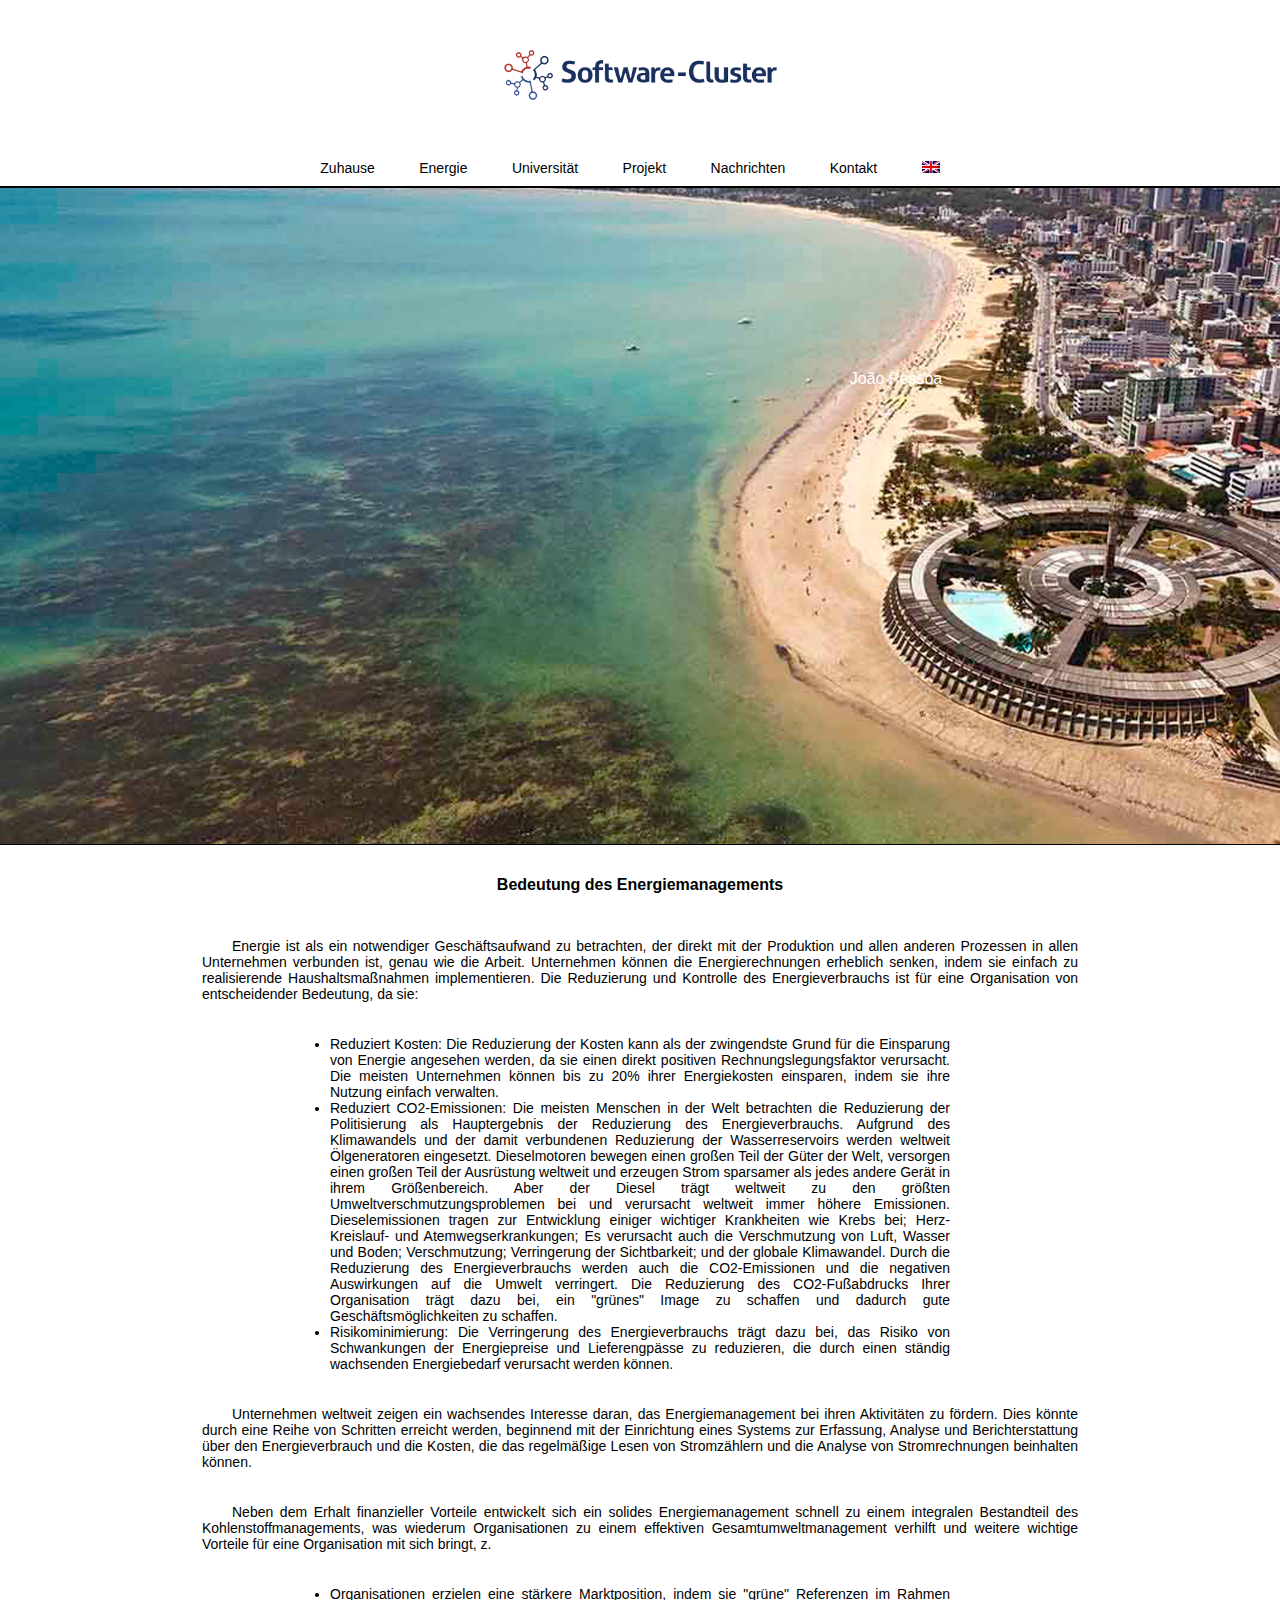
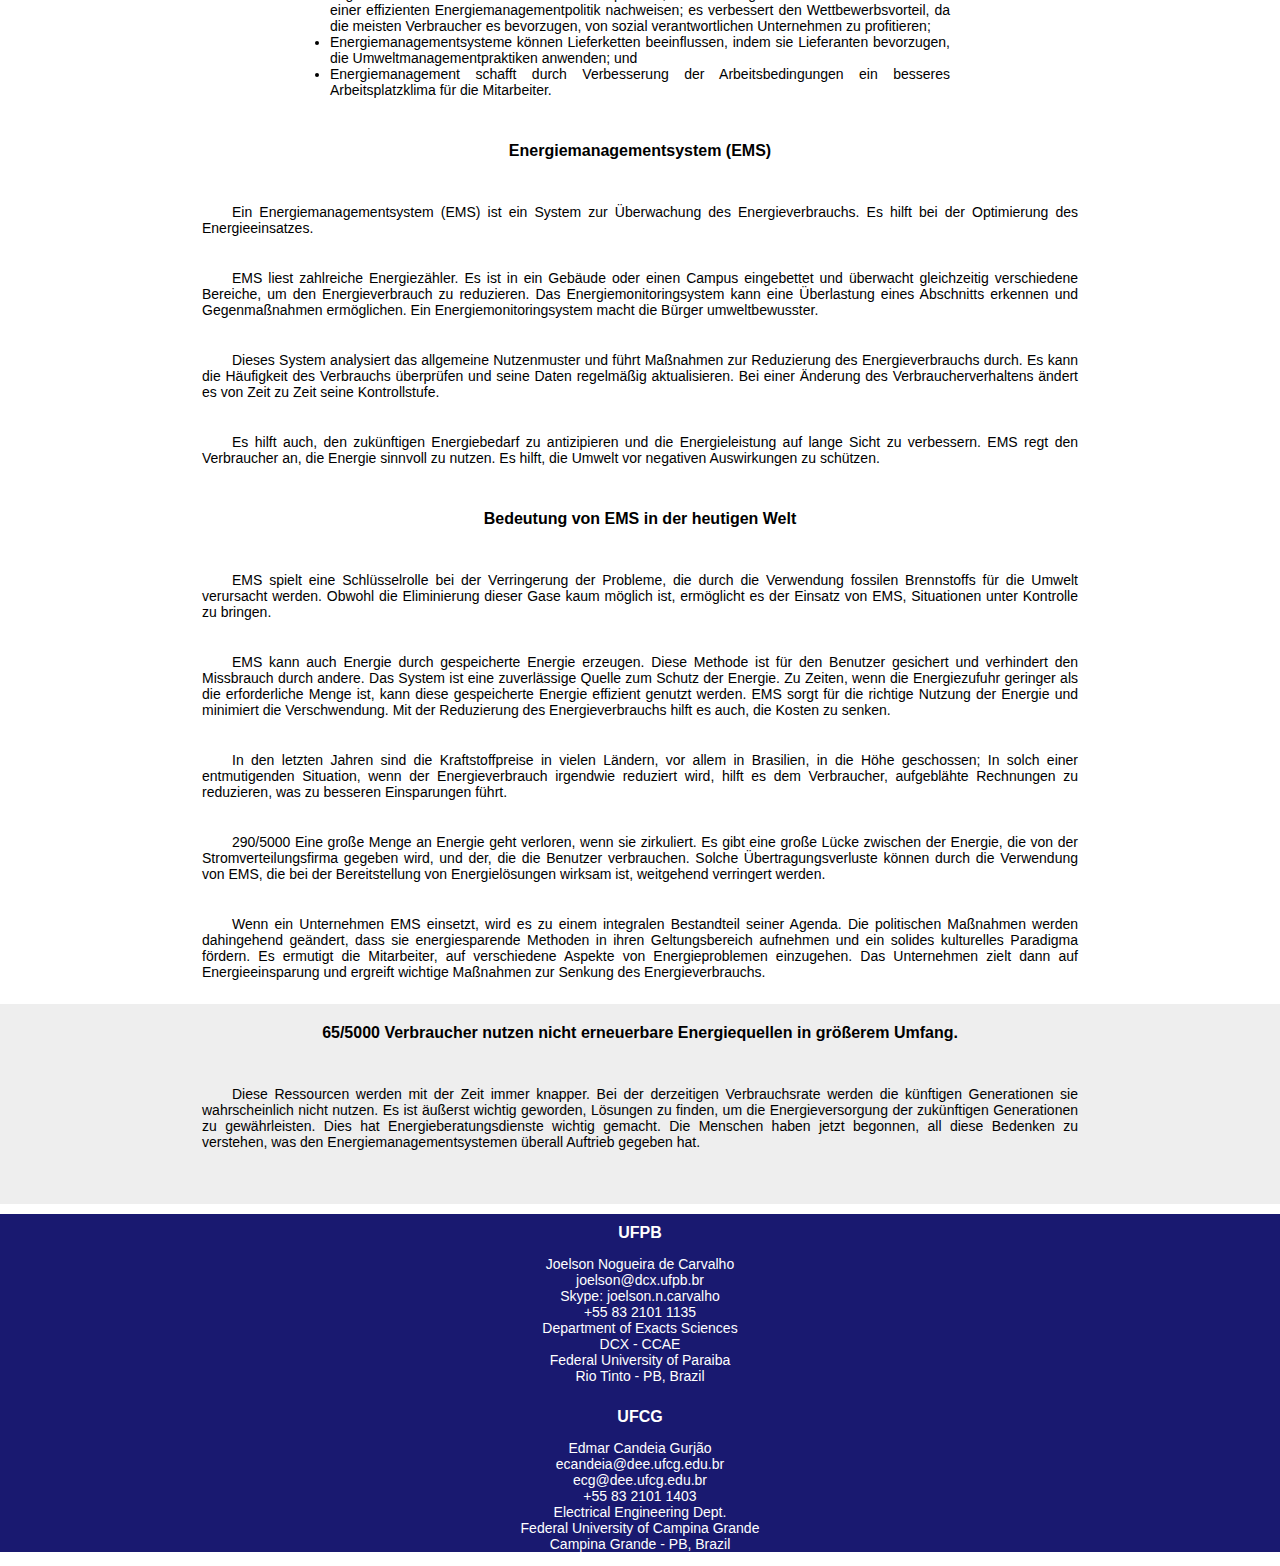
<file: page-ge/energy.html>
<!DOCTYPE html>
<html lang="de">

<head>
    <!-- Title -->
    <title>SCIKE PB</title>
    <!-- Configu lang -->
    <meta charset="UTF-8">
    <!-- CSS PAGE -->
    <link rel="stylesheet" type="text/css" href="../css/energy.css">
    <!-- SCRIPT JS -->
    <script type="text/javascript" src="../js/jquery-3.1.1.min.js"></script>
    <script type="text/javascript" src="../js/script.js"></script>
    <!-- RESPONSIV -->
    <meta name="viewport" content="width=device-width, initial-scale=1, shrink-to-fit=no">
    <!-- CSS BOOTSTRAP -->
    <link rel="stylesheet" href="https://stackpath.bootstrapcdn.com/bootstrap/4.1.0/css/bootstrap.min.css" integrity="sha384-9gVQ4dYFwwWSjIDZnLEWnxCjeSWFphJiwGPXr1jddIhOegiu1FwO5qRGvFXOdJZ4" crossorigin="anonymous">
    <!-- SCRIPT -->
    <script src="https://code.jquery.com/jquery-3.3.1.slim.min.js" integrity="sha384-q8i/X+965DzO0rT7abK41JStQIAqVgRVzpbzo5smXKp4YfRvH+8abtTE1Pi6jizo" crossorigin="anonymous"></script>
    <script src="https://cdnjs.cloudflare.com/ajax/libs/popper.js/1.14.0/umd/popper.min.js" integrity="sha384-cs/chFZiN24E4KMATLdqdvsezGxaGsi4hLGOzlXwp5UZB1LY//20VyM2taTB4QvJ" crossorigin="anonymous"></script>
    <script src="https://stackpath.bootstrapcdn.com/bootstrap/4.1.0/js/bootstrap.min.js" integrity="sha384-uefMccjFJAIv6A+rW+L4AHf99KvxDjWSu1z9VI8SKNVmz4sk7buKt/6v9KI65qnm" crossorigin="anonymous"></script>
    <!-- LOGO -->
    <link rel="shortcut icon" href="http://software-cluster.com/wp-content/uploads/2017/02/cropped-SWC-Logo.png" />
    <link rel="icon" href="http://software-cluster.org/wp-content/uploads/2017/02/cropped-SWC-Logo-32x32.png" sizes="32x32" />
    <link rel="icon" href="http://software-cluster.org/wp-content/uploads/2017/02/cropped-SWC-Logo-192x192.png" sizes="192x192" />
    <link rel="apple-touch-icon-precomposed" href="http://software-cluster.org/wp-content/uploads/2017/02/cropped-SWC-Logo-180x180.png" />
    <meta name="msapplication-TileImage" content="http://software-cluster.org/wp-content/uploads/2017/02/cropped-SWC-Logo-270x270.png" />
</head>

<body>
    <!-- Hader -->
    <header>
        <div class="logo"></div>
    </header>
    <!-- Nav -->
    <nav>
        <div class="menu-icon">
            <i><img src="../img/iconic/menu-2x.png"></i>
        </div>
        <ul>
            <li><a href="index.html">Zuhause</a></li>
            <li><a href="energy.html">Energie</a></li>
            <li><a href="university.html">Universität</a></li>
            <li><a href="project.html">Projekt</a></li>
            <li><a href="news.html">Nachrichten</a></li>
            <li><a href="contact.html">Kontakt</a></li>
            <li><a href="../page-en/energy.html"><img src="../img/iconic/flag-b.png"></a></li>
        </ul>
    </nav>
    <!-- Part-01 -->
    <div class="part-01">
        <p style="text-align: center">João Pessoa</p>
    </div>
    <!-- Part-02 -->
    <div class="part-02">
        <div class="importance">
            <h1>Bedeutung des Energiemanagements</h1>
            <p>Energie ist als ein notwendiger Geschäftsaufwand zu betrachten, der direkt mit der Produktion und allen anderen Prozessen in allen Unternehmen verbunden ist, genau wie die Arbeit. Unternehmen können die Energierechnungen erheblich senken, indem sie einfach zu realisierende Haushaltsmaßnahmen implementieren. Die Reduzierung und Kontrolle des Energieverbrauchs ist für eine Organisation von entscheidender Bedeutung, da sie:</p>
            <ul>
                <li>Reduziert Kosten: Die Reduzierung der Kosten kann als der zwingendste Grund für die Einsparung von Energie angesehen werden, da sie einen direkt positiven Rechnungslegungsfaktor verursacht. Die meisten Unternehmen können bis zu 20% ihrer Energiekosten einsparen, indem sie ihre Nutzung einfach verwalten.</li>
                <li>Reduziert CO2-Emissionen: Die meisten Menschen in der Welt betrachten die Reduzierung der Politisierung als Hauptergebnis der Reduzierung des Energieverbrauchs. Aufgrund des Klimawandels und der damit verbundenen Reduzierung der Wasserreservoirs werden weltweit Ölgeneratoren eingesetzt. Dieselmotoren bewegen einen großen Teil der Güter der Welt, versorgen einen großen Teil der Ausrüstung weltweit und erzeugen Strom sparsamer als jedes andere Gerät in ihrem Größenbereich. Aber der Diesel trägt weltweit zu den größten Umweltverschmutzungsproblemen bei und verursacht weltweit immer höhere Emissionen. Dieselemissionen tragen zur Entwicklung einiger wichtiger Krankheiten wie Krebs bei; Herz-Kreislauf- und Atemwegserkrankungen; Es verursacht auch die Verschmutzung von Luft, Wasser und Boden; Verschmutzung; Verringerung der Sichtbarkeit; und der globale Klimawandel. Durch die Reduzierung des Energieverbrauchs werden auch die CO2-Emissionen und die negativen Auswirkungen auf die Umwelt verringert. Die Reduzierung des CO2-Fußabdrucks Ihrer Organisation trägt dazu bei, ein "grünes" Image zu schaffen und dadurch gute Geschäftsmöglichkeiten zu schaffen.</li>
                <li>Risikominimierung: Die Verringerung des Energieverbrauchs trägt dazu bei, das Risiko von Schwankungen der Energiepreise und Lieferengpässe zu reduzieren, die durch einen ständig wachsenden Energiebedarf verursacht werden können.</li>
            </ul>
            <p>Unternehmen weltweit zeigen ein wachsendes Interesse daran, das Energiemanagement bei ihren Aktivitäten zu fördern. Dies könnte durch eine Reihe von Schritten erreicht werden, beginnend mit der Einrichtung eines Systems zur Erfassung, Analyse und Berichterstattung über den Energieverbrauch und die Kosten, die das regelmäßige Lesen von Stromzählern und die Analyse von Stromrechnungen beinhalten können.</p>
            <p>Neben dem Erhalt finanzieller Vorteile entwickelt sich ein solides Energiemanagement schnell zu einem integralen Bestandteil des Kohlenstoffmanagements, was wiederum Organisationen zu einem effektiven Gesamtumweltmanagement verhilft und weitere wichtige Vorteile für eine Organisation mit sich bringt, z.</p>
            <ul>
                <li>Organisationen erzielen eine stärkere Marktposition, indem sie "grüne" Referenzen im Rahmen einer effizienten Energiemanagementpolitik nachweisen; es verbessert den Wettbewerbsvorteil, da die meisten Verbraucher es bevorzugen, von sozial verantwortlichen Unternehmen zu profitieren;</li>
                <li>Energiemanagementsysteme können Lieferketten beeinflussen, indem sie Lieferanten bevorzugen, die Umweltmanagementpraktiken anwenden; und</li>
                <li>Energiemanagement schafft durch Verbesserung der Arbeitsbedingungen ein besseres Arbeitsplatzklima für die Mitarbeiter.</li>
            </ul>
        </div>
    </div>
    <!-- Part-03 -->
    <div class="Part-03">
        <div class="energy">
            <h1>Energiemanagementsystem (EMS)</h1>
            <p>Ein Energiemanagementsystem (EMS) ist ein System zur Überwachung des Energieverbrauchs. Es hilft bei der Optimierung des Energieeinsatzes.</p>
            <p>EMS liest zahlreiche Energiezähler. Es ist in ein Gebäude oder einen Campus eingebettet und überwacht gleichzeitig verschiedene Bereiche, um den Energieverbrauch zu reduzieren. Das Energiemonitoringsystem kann eine Überlastung eines Abschnitts erkennen und Gegenmaßnahmen ermöglichen. Ein Energiemonitoringsystem macht die Bürger umweltbewusster.</p>
            <p>Dieses System analysiert das allgemeine Nutzenmuster und führt Maßnahmen zur Reduzierung des Energieverbrauchs durch. Es kann die Häufigkeit des Verbrauchs überprüfen und seine Daten regelmäßig aktualisieren. Bei einer Änderung des Verbraucherverhaltens ändert es von Zeit zu Zeit seine Kontrollstufe.</p>
            <p>Es hilft auch, den zukünftigen Energiebedarf zu antizipieren und die Energieleistung auf lange Sicht zu verbessern. EMS regt den Verbraucher an, die Energie sinnvoll zu nutzen. Es hilft, die Umwelt vor negativen Auswirkungen zu schützen.</p>
        </div>
    </div>
    <!-- Part-04 -->
    <div class="part-04">
        <div class="contemporary">
            <h1>Bedeutung von EMS in der heutigen Welt</h1>
            <p>EMS spielt eine Schlüsselrolle bei der Verringerung der Probleme, die durch die Verwendung fossilen Brennstoffs für die Umwelt verursacht werden. Obwohl die Eliminierung dieser Gase kaum möglich ist, ermöglicht es der Einsatz von EMS, Situationen unter Kontrolle zu bringen.</p>
            <p>EMS kann auch Energie durch gespeicherte Energie erzeugen. Diese Methode ist für den Benutzer gesichert und verhindert den Missbrauch durch andere. Das System ist eine zuverlässige Quelle zum Schutz der Energie. Zu Zeiten, wenn die Energiezufuhr geringer als die erforderliche Menge ist, kann diese gespeicherte Energie effizient genutzt werden. EMS sorgt für die richtige Nutzung der Energie und minimiert die Verschwendung. Mit der Reduzierung des Energieverbrauchs hilft es auch, die Kosten zu senken.</p>
            <p>In den letzten Jahren sind die Kraftstoffpreise in vielen Ländern, vor allem in Brasilien, in die Höhe geschossen; In solch einer entmutigenden Situation, wenn der Energieverbrauch irgendwie reduziert wird, hilft es dem Verbraucher, aufgeblähte Rechnungen zu reduzieren, was zu besseren Einsparungen führt.</p>
            <p>290/5000 Eine große Menge an Energie geht verloren, wenn sie zirkuliert. Es gibt eine große Lücke zwischen der Energie, die von der Stromverteilungsfirma gegeben wird, und der, die die Benutzer verbrauchen. Solche Übertragungsverluste können durch die Verwendung von EMS, die bei der Bereitstellung von Energielösungen wirksam ist, weitgehend verringert werden.</p>
            <p>Wenn ein Unternehmen EMS einsetzt, wird es zu einem integralen Bestandteil seiner Agenda. Die politischen Maßnahmen werden dahingehend geändert, dass sie energiesparende Methoden in ihren Geltungsbereich aufnehmen und ein solides kulturelles Paradigma fördern. Es ermutigt die Mitarbeiter, auf verschiedene Aspekte von Energieproblemen einzugehen. Das Unternehmen zielt dann auf Energieeinsparung und ergreift wichtige Maßnahmen zur Senkung des Energieverbrauchs.</p>
        </div>
    </div>
    <!-- Part-05 -->
    <div class="part-05">
        <div class="consumers">
            <h1>65/5000 Verbraucher nutzen nicht erneuerbare Energiequellen in größerem Umfang.</h1>
            <p>Diese Ressourcen werden mit der Zeit immer knapper. Bei der derzeitigen Verbrauchsrate werden die künftigen Generationen sie wahrscheinlich nicht nutzen. Es ist äußerst wichtig geworden, Lösungen zu finden, um die Energieversorgung der zukünftigen Generationen zu gewährleisten. Dies hat Energieberatungsdienste wichtig gemacht. Die Menschen haben jetzt begonnen, all diese Bedenken zu verstehen, was den Energiemanagementsystemen überall Auftrieb gegeben hat.</p>
        </div>
    </div>
    <!-- Footer -->
    <footer>
        <div class="row">
            <div class="col s6">
                <h1>UFPB</h1>
                <p>Joelson Nogueira de Carvalho<br> joelson@dcx.ufpb.br
                    <br> Skype: joelson.n.carvalho<br> +55 83 2101 1135<br> Department of Exacts Sciences<br> DCX - CCAE<br> Federal University of Paraiba<br> Rio Tinto - PB, Brazil
                </p>
            </div>
            <div class="col s6">
                <h1>UFCG</h1>
                <p>Edmar Candeia Gurjão<br> ecandeia@dee.ufcg.edu.br
                    <br> ecg@dee.ufcg.edu.br
                    <br> +55 83 2101 1403<br> Electrical Engineering Dept.<br> Federal University of Campina Grande<br> Campina Grande - PB, Brazil
                </p>
            </div>
        </div>
    </footer>
</body>

</html>
</file>
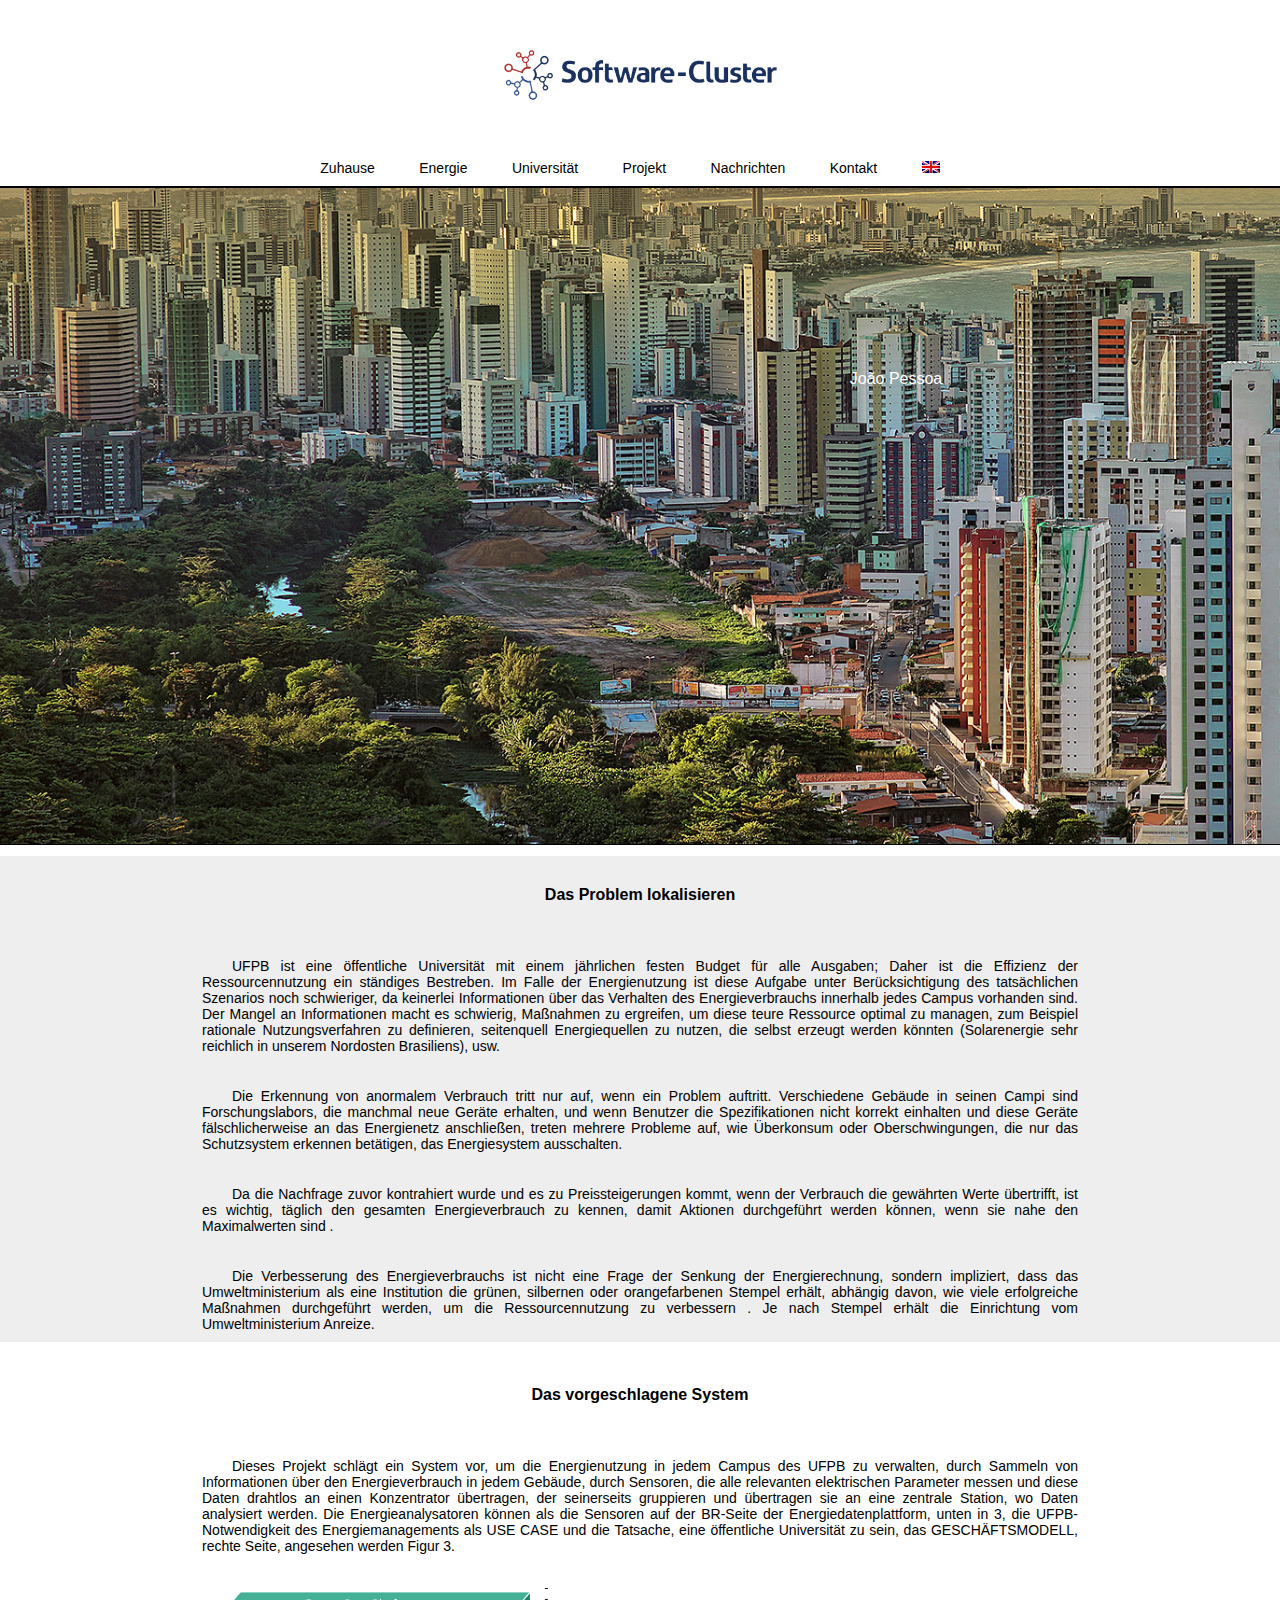
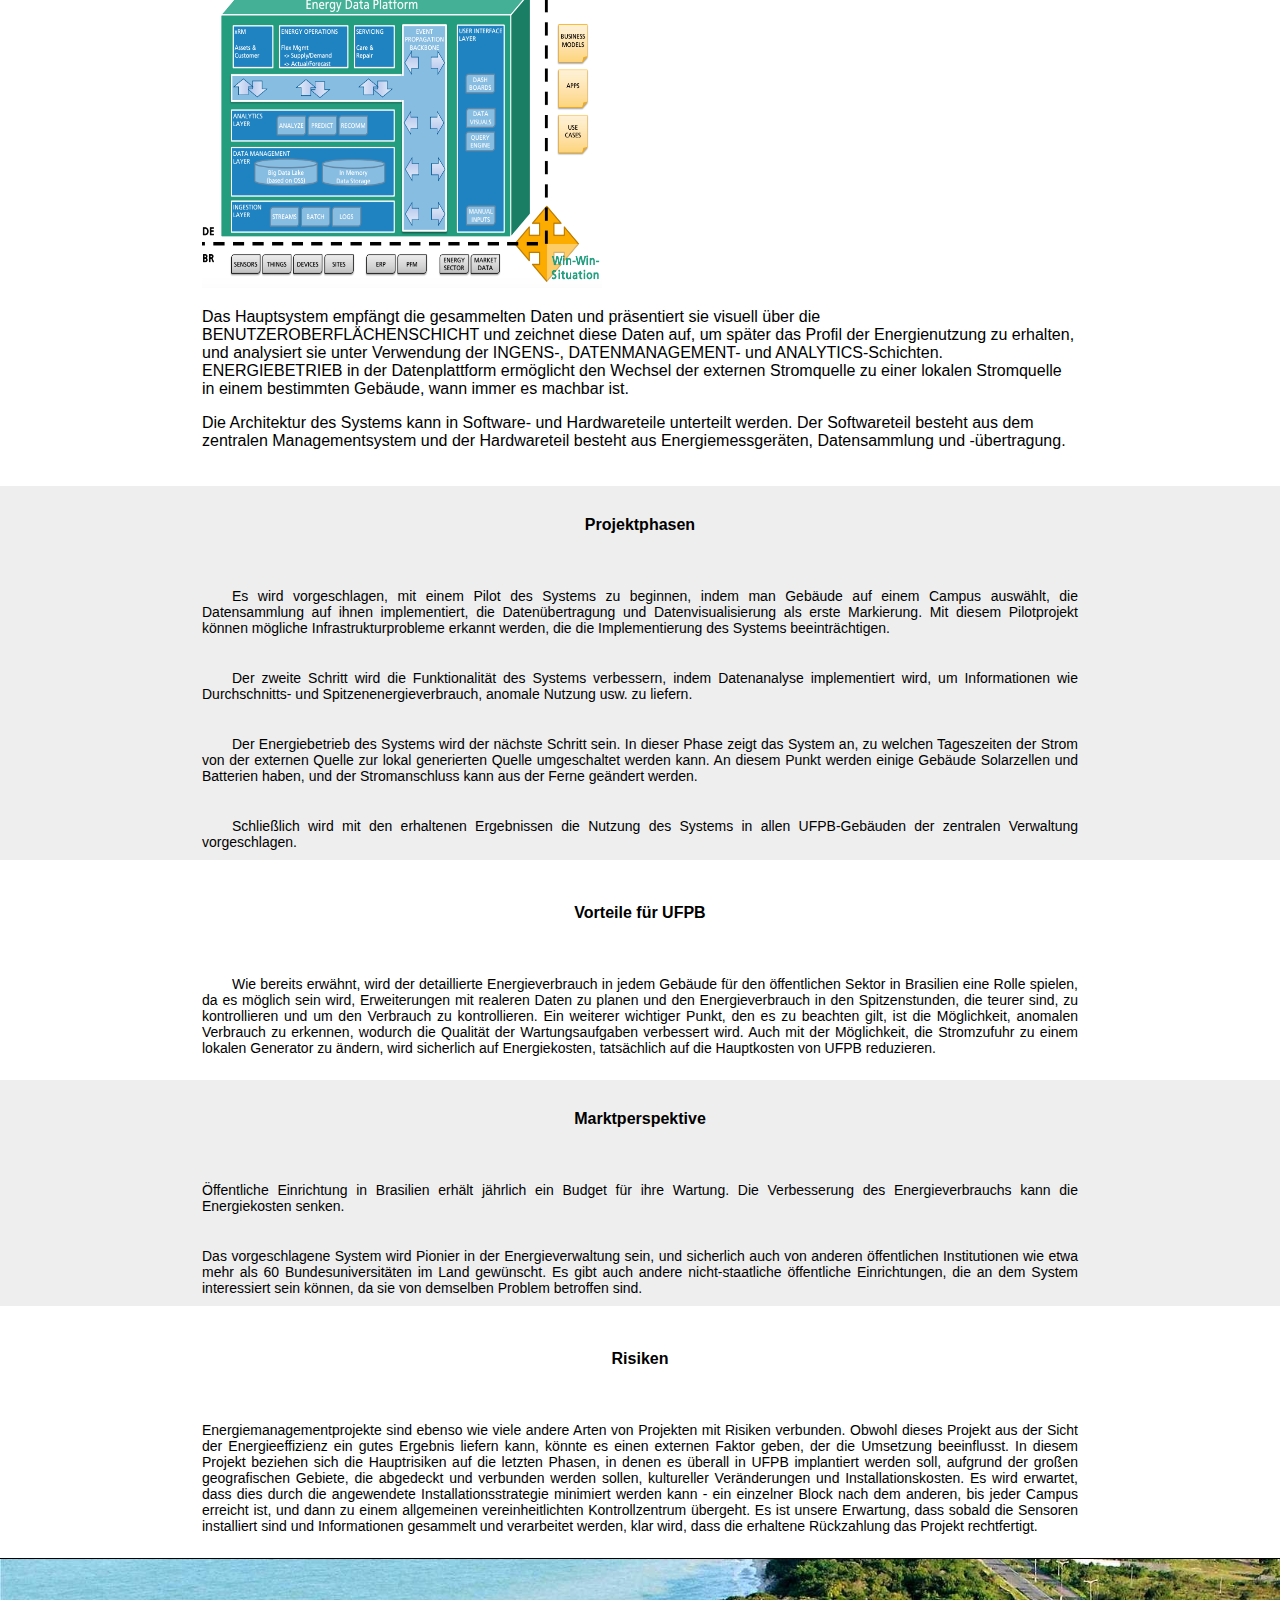
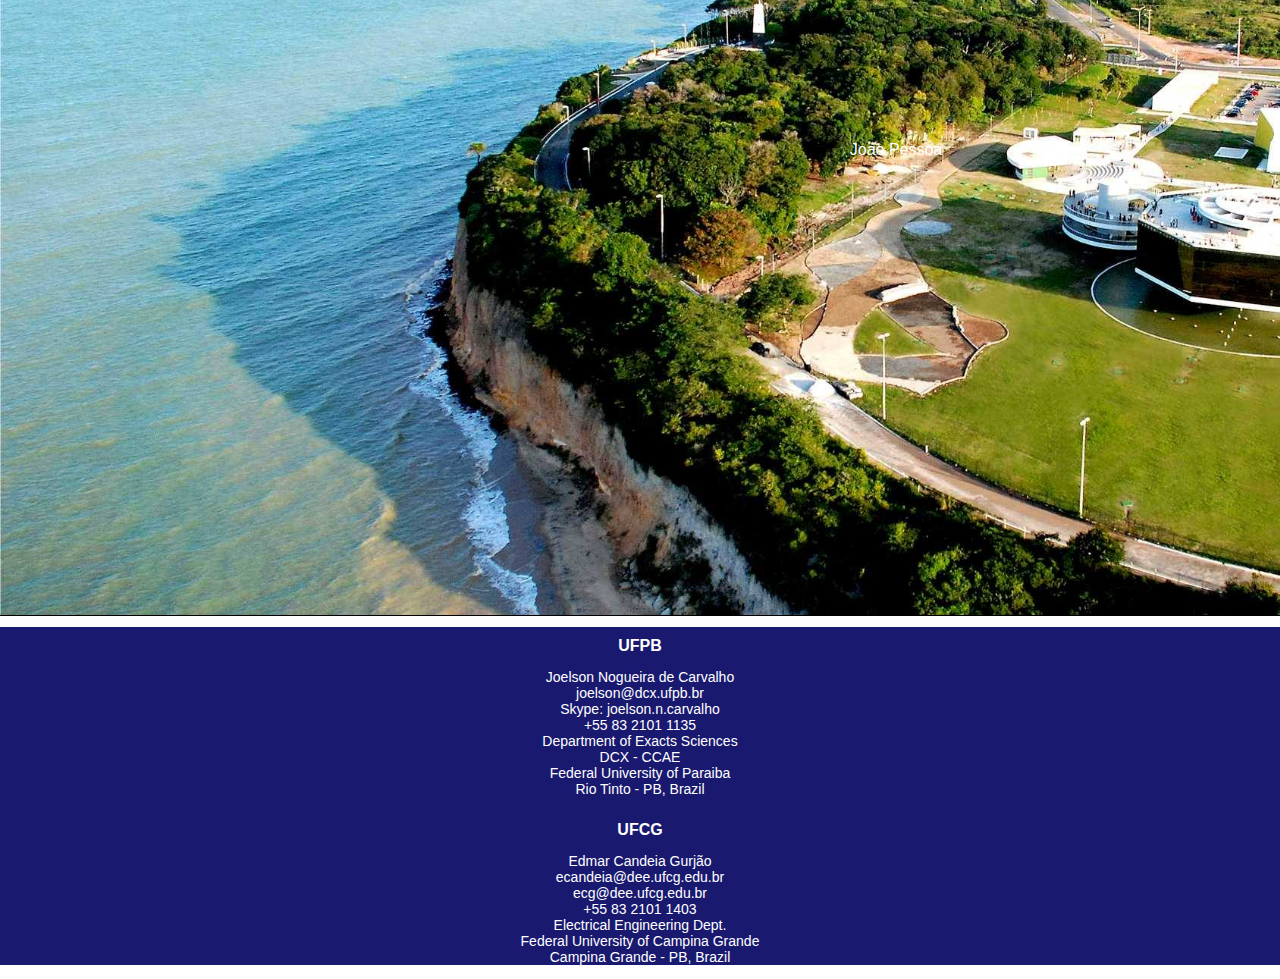
<file: page-ge/project.html>
<!DOCTYPE html>
<html lang="de">

<head>
    <!-- Title -->
    <title>SCIKE PB</title>
    <!-- Configu lang -->
    <meta charset="UTF-8">
    <!-- CSS PAGE -->
    <link rel="stylesheet" type="text/css" href="../css/project.css">
    <!-- SCRIPT JS -->
    <script type="text/javascript" src="../js/jquery-3.1.1.min.js"></script>
    <script type="text/javascript" src="../js/script.js"></script>
    <!-- RESPONSIV -->
    <meta name="viewport" content="width=device-width, initial-scale=1, shrink-to-fit=no">
    <!-- CSS BOOTSTRAP -->
    <link rel="stylesheet" href="https://stackpath.bootstrapcdn.com/bootstrap/4.1.0/css/bootstrap.min.css" integrity="sha384-9gVQ4dYFwwWSjIDZnLEWnxCjeSWFphJiwGPXr1jddIhOegiu1FwO5qRGvFXOdJZ4" crossorigin="anonymous">
    <!-- SCRIPT -->
    <script src="https://code.jquery.com/jquery-3.3.1.slim.min.js" integrity="sha384-q8i/X+965DzO0rT7abK41JStQIAqVgRVzpbzo5smXKp4YfRvH+8abtTE1Pi6jizo" crossorigin="anonymous"></script>
    <script src="https://cdnjs.cloudflare.com/ajax/libs/popper.js/1.14.0/umd/popper.min.js" integrity="sha384-cs/chFZiN24E4KMATLdqdvsezGxaGsi4hLGOzlXwp5UZB1LY//20VyM2taTB4QvJ" crossorigin="anonymous"></script>
    <script src="https://stackpath.bootstrapcdn.com/bootstrap/4.1.0/js/bootstrap.min.js" integrity="sha384-uefMccjFJAIv6A+rW+L4AHf99KvxDjWSu1z9VI8SKNVmz4sk7buKt/6v9KI65qnm" crossorigin="anonymous"></script>
    <!-- LOGO -->
    <link rel="shortcut icon" href="http://software-cluster.com/wp-content/uploads/2017/02/cropped-SWC-Logo.png" />
    <link rel="icon" href="http://software-cluster.org/wp-content/uploads/2017/02/cropped-SWC-Logo-32x32.png" sizes="32x32" />
    <link rel="icon" href="http://software-cluster.org/wp-content/uploads/2017/02/cropped-SWC-Logo-192x192.png" sizes="192x192" />
    <link rel="apple-touch-icon-precomposed" href="http://software-cluster.org/wp-content/uploads/2017/02/cropped-SWC-Logo-180x180.png" />
    <meta name="msapplication-TileImage" content="http://software-cluster.org/wp-content/uploads/2017/02/cropped-SWC-Logo-270x270.png" />
</head>

<body>
    <!-- Hader -->
    <header>
        <div class="logo"></div>
    </header>
    <!-- Nav -->
    <nav>
        <div class="menu-icon">
            <i><img src="../img/iconic/menu-2x.png"></i>
        </div>
        <ul>
            <li><a href="index.html">Zuhause</a></li>
            <li><a href="energy.html">Energie</a></li>
            <li><a href="university.html">Universität</a></li>
            <li><a href="project.html">Projekt</a></li>
            <li><a href="news.html">Nachrichten</a></li>
            <li><a href="contact.html">Kontakt</a></li>
            <li><a href="../page-en/project.html"><img src="../img/iconic/flag-b.png"></a></li>
        </ul>
    </nav>
    <!-- Part-01 -->
    <div class="part-01">
        <p style="text-align: center">João Pessoa</p>
    </div>
    <!-- Part-02 -->
    <div class="part-02">
        <div class="project ">
            <h1>Das Problem lokalisieren</h1>
            <p>UFPB ist eine öffentliche Universität mit einem jährlichen festen Budget für alle Ausgaben; Daher ist die Effizienz der Ressourcennutzung ein ständiges Bestreben. Im Falle der Energienutzung ist diese Aufgabe unter Berücksichtigung des tatsächlichen Szenarios noch schwieriger, da keinerlei Informationen über das Verhalten des Energieverbrauchs innerhalb jedes Campus vorhanden sind. Der Mangel an Informationen macht es schwierig, Maßnahmen zu ergreifen, um diese teure Ressource optimal zu managen, zum Beispiel rationale Nutzungsverfahren zu definieren, seitenquell Energiequellen zu nutzen, die selbst erzeugt werden könnten (Solarenergie sehr reichlich in unserem Nordosten Brasiliens), usw. </p>
            <p>Die Erkennung von anormalem Verbrauch tritt nur auf, wenn ein Problem auftritt. Verschiedene Gebäude in seinen Campi sind Forschungslabors, die manchmal neue Geräte erhalten, und wenn Benutzer die Spezifikationen nicht korrekt einhalten und diese Geräte fälschlicherweise an das Energienetz anschließen, treten mehrere Probleme auf, wie Überkonsum oder Oberschwingungen, die nur das Schutzsystem erkennen betätigen, das Energiesystem ausschalten.</p>
            <p>Da die Nachfrage zuvor kontrahiert wurde und es zu Preissteigerungen kommt, wenn der Verbrauch die gewährten Werte übertrifft, ist es wichtig, täglich den gesamten Energieverbrauch zu kennen, damit Aktionen durchgeführt werden können, wenn sie nahe den Maximalwerten sind .</p>
            <p>Die Verbesserung des Energieverbrauchs ist nicht eine Frage der Senkung der Energierechnung, sondern impliziert, dass das Umweltministerium als eine Institution die grünen, silbernen oder orangefarbenen Stempel erhält, abhängig davon, wie viele erfolgreiche Maßnahmen durchgeführt werden, um die Ressourcennutzung zu verbessern . Je nach Stempel erhält die Einrichtung vom Umweltministerium Anreize.</p>
        </div>
    </div>
    <!-- Part-03 -->
    <div class="part-03">
        <div class="proposed">
            <h1>Das vorgeschlagene System</h1>
            <p>Dieses Projekt schlägt ein System vor, um die Energienutzung in jedem Campus des UFPB zu verwalten, durch Sammeln von Informationen über den Energieverbrauch in jedem Gebäude, durch Sensoren, die alle relevanten elektrischen Parameter messen und diese Daten drahtlos an einen Konzentrator übertragen, der seinerseits gruppieren und übertragen sie an eine zentrale Station, wo Daten analysiert werden. Die Energieanalysatoren können als die Sensoren auf der BR-Seite der Energiedatenplattform, unten in 3, die UFPB-Notwendigkeit des Energiemanagements als USE CASE und die Tatsache, eine öffentliche Universität zu sein, das GESCHÄFTSMODELL, rechte Seite, angesehen werden Figur 3.</p>
        </div>
        <div class="proposed-row">
            <div class="row">
                <div class="col s6" id="row-img">
                    <img src="../img/graphic/graphic-energy-data-plataforma.png" width="400" height="300">
                </div>
                <div class="col s6" id="row-text">
                    <p>Das Hauptsystem empfängt die gesammelten Daten und präsentiert sie visuell über die BENUTZEROBERFLÄCHENSCHICHT und zeichnet diese Daten auf, um später das Profil der Energienutzung zu erhalten, und analysiert sie unter Verwendung der INGENS-, DATENMANAGEMENT- und ANALYTICS-Schichten. ENERGIEBETRIEB in der Datenplattform ermöglicht den Wechsel der externen Stromquelle zu einer lokalen Stromquelle in einem bestimmten Gebäude, wann immer es machbar ist.</p>
                    <p>Die Architektur des Systems kann in Software- und Hardwareteile unterteilt werden. Der Softwareteil besteht aus dem zentralen Managementsystem und der Hardwareteil besteht aus Energiemessgeräten, Datensammlung und -übertragung.</p>
                </div>
            </div>
        </div>
    </div>
    <!-- Part-04 -->
    <div class="part-04">
        <div class="phases">
            <h1>Projektphasen</h1>
            <p>Es wird vorgeschlagen, mit einem Pilot des Systems zu beginnen, indem man Gebäude auf einem Campus auswählt, die Datensammlung auf ihnen implementiert, die Datenübertragung und Datenvisualisierung als erste Markierung. Mit diesem Pilotprojekt können mögliche Infrastrukturprobleme erkannt werden, die die Implementierung des Systems beeinträchtigen.</p>
            <p>Der zweite Schritt wird die Funktionalität des Systems verbessern, indem Datenanalyse implementiert wird, um Informationen wie Durchschnitts- und Spitzenenergieverbrauch, anomale Nutzung usw. zu liefern.</p>
            <p>Der Energiebetrieb des Systems wird der nächste Schritt sein. In dieser Phase zeigt das System an, zu welchen Tageszeiten der Strom von der externen Quelle zur lokal generierten Quelle umgeschaltet werden kann. An diesem Punkt werden einige Gebäude Solarzellen und Batterien haben, und der Stromanschluss kann aus der Ferne geändert werden.</p>
            <p>Schließlich wird mit den erhaltenen Ergebnissen die Nutzung des Systems in allen UFPB-Gebäuden der zentralen Verwaltung vorgeschlagen.</p>
        </div>
    </div>
    <!-- Part-05 -->
    <div class="part-05">
        <div class="benefits">
            <h1>Vorteile für UFPB</h1>
            <p>Wie bereits erwähnt, wird der detaillierte Energieverbrauch in jedem Gebäude für den öffentlichen Sektor in Brasilien eine Rolle spielen, da es möglich sein wird, Erweiterungen mit realeren Daten zu planen und den Energieverbrauch in den Spitzenstunden, die teurer sind, zu kontrollieren und um den Verbrauch zu kontrollieren. Ein weiterer wichtiger Punkt, den es zu beachten gilt, ist die Möglichkeit, anomalen Verbrauch zu erkennen, wodurch die Qualität der Wartungsaufgaben verbessert wird. Auch mit der Möglichkeit, die Stromzufuhr zu einem lokalen Generator zu ändern, wird sicherlich auf Energiekosten, tatsächlich auf die Hauptkosten von UFPB reduzieren.</p>
        </div>
    </div>
    <!-- Part-06 -->
    <div class="part-06">
        <div class="market">
            <h1>Marktperspektive</h1>
            <p>Öffentliche Einrichtung in Brasilien erhält jährlich ein Budget für ihre Wartung. Die Verbesserung des Energieverbrauchs kann die Energiekosten senken.</p>
            <p>Das vorgeschlagene System wird Pionier in der Energieverwaltung sein, und sicherlich auch von anderen öffentlichen Institutionen wie etwa mehr als 60 Bundesuniversitäten im Land gewünscht. Es gibt auch andere nicht-staatliche öffentliche Einrichtungen, die an dem System interessiert sein können, da sie von demselben Problem betroffen sind.</p>
        </div>
    </div>
    <!-- Part-07 -->
    <div class="part-07">
        <div class="risks">
            <h1>Risiken</h1>
            <p>Energiemanagementprojekte sind ebenso wie viele andere Arten von Projekten mit Risiken verbunden. Obwohl dieses Projekt aus der Sicht der Energieeffizienz ein gutes Ergebnis liefern kann, könnte es einen externen Faktor geben, der die Umsetzung beeinflusst. In diesem Projekt beziehen sich die Hauptrisiken auf die letzten Phasen, in denen es überall in UFPB implantiert werden soll, aufgrund der großen geografischen Gebiete, die abgedeckt und verbunden werden sollen, kultureller Veränderungen und Installationskosten. Es wird erwartet, dass dies durch die angewendete Installationsstrategie minimiert werden kann - ein einzelner Block nach dem anderen, bis jeder Campus erreicht ist, und dann zu einem allgemeinen vereinheitlichten Kontrollzentrum übergeht. Es ist unsere Erwartung, dass sobald die Sensoren installiert sind und Informationen gesammelt und verarbeitet werden, klar wird, dass die erhaltene Rückzahlung das Projekt rechtfertigt.</p>
        </div>
    </div>
    <!-- Part-08 -->
    <div class="part-08">
        <p style="text-align: center">Joao Pessoa</p>
    </div>
    <!-- Footer -->
    <footer>
        <div class="row">
            <div class="col s6">
                <h1>UFPB</h1>
                <p>Joelson Nogueira de Carvalho<br> joelson@dcx.ufpb.br
                    <br> Skype: joelson.n.carvalho<br> +55 83 2101 1135<br> Department of Exacts Sciences<br> DCX - CCAE<br> Federal University of Paraiba<br> Rio Tinto - PB, Brazil
                </p>
            </div>
            <div class="col s6">
                <h1>UFCG</h1>
                <p>Edmar Candeia Gurjão<br> ecandeia@dee.ufcg.edu.br
                    <br> ecg@dee.ufcg.edu.br
                    <br> +55 83 2101 1403<br> Electrical Engineering Dept.<br> Federal University of Campina Grande<br> Campina Grande - PB, Brazil
                </p>
            </div>
        </div>
    </footer>
</body>

</html>
</file>
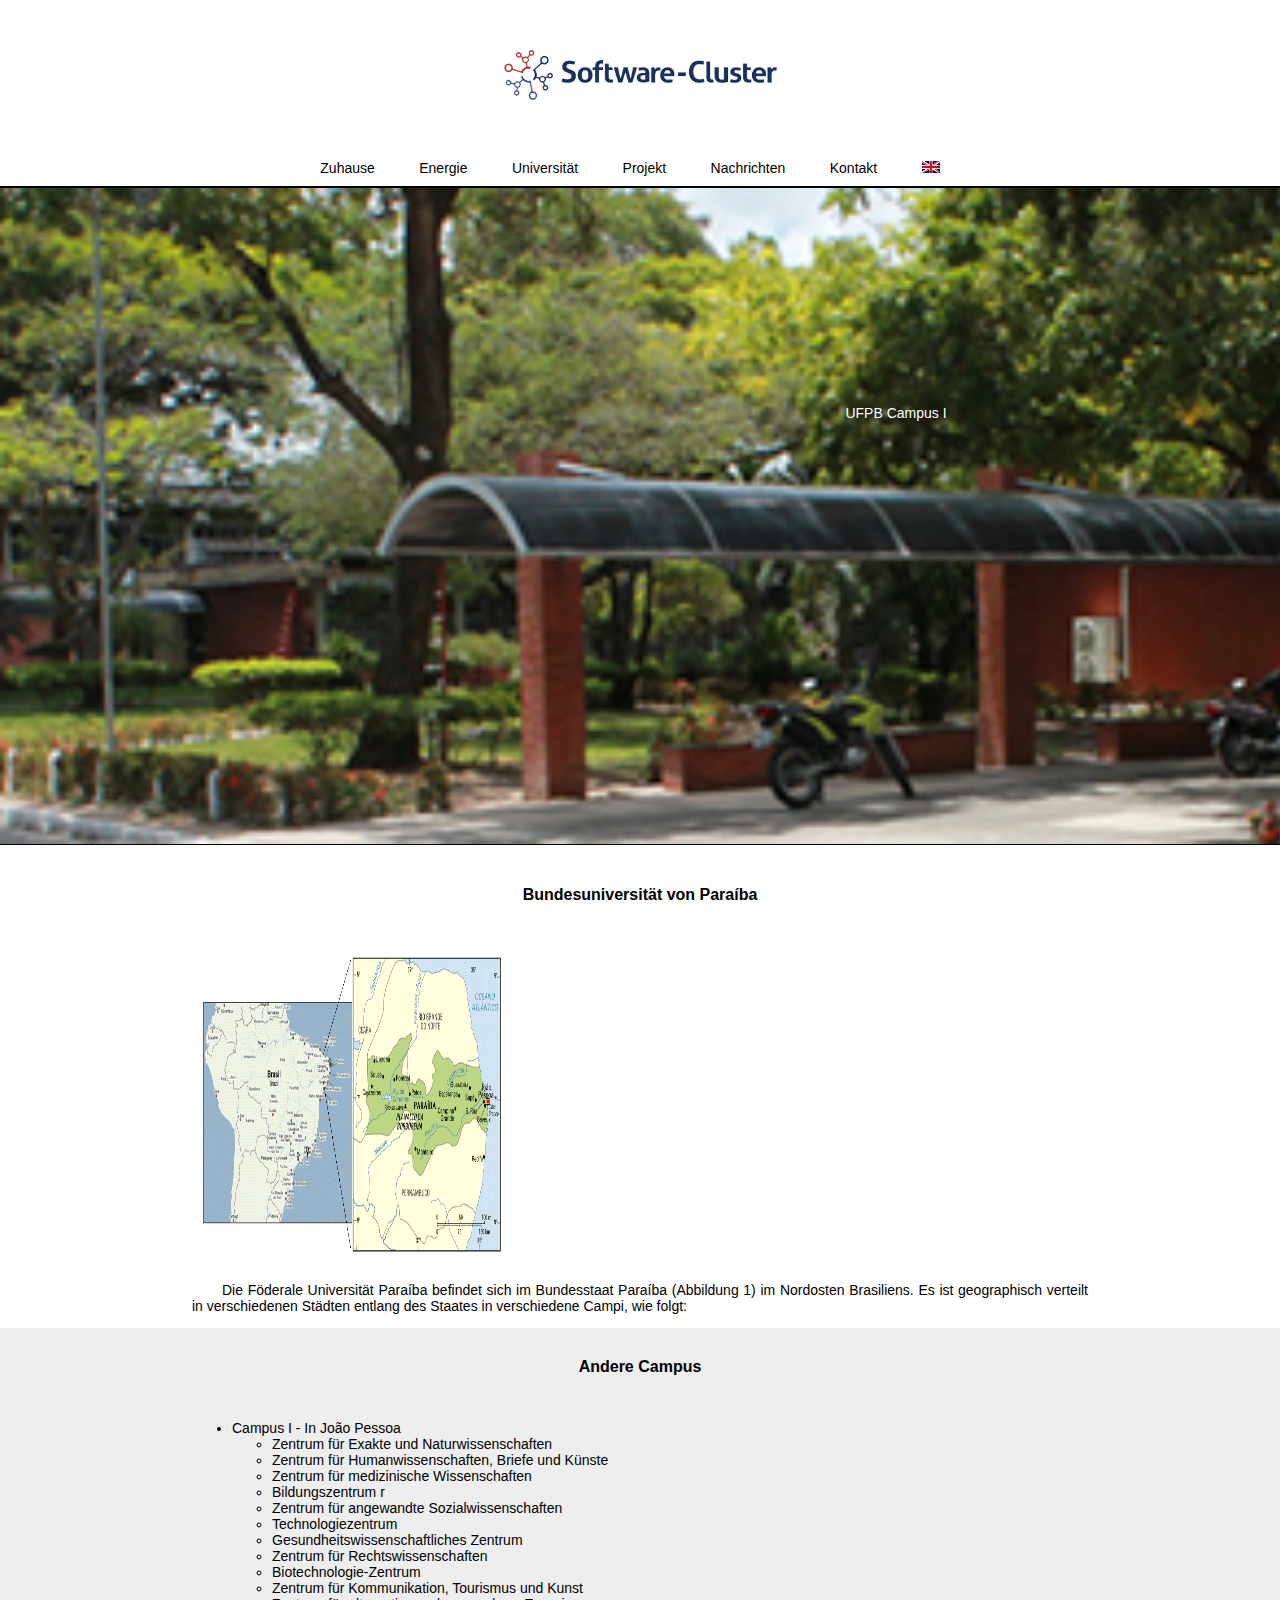
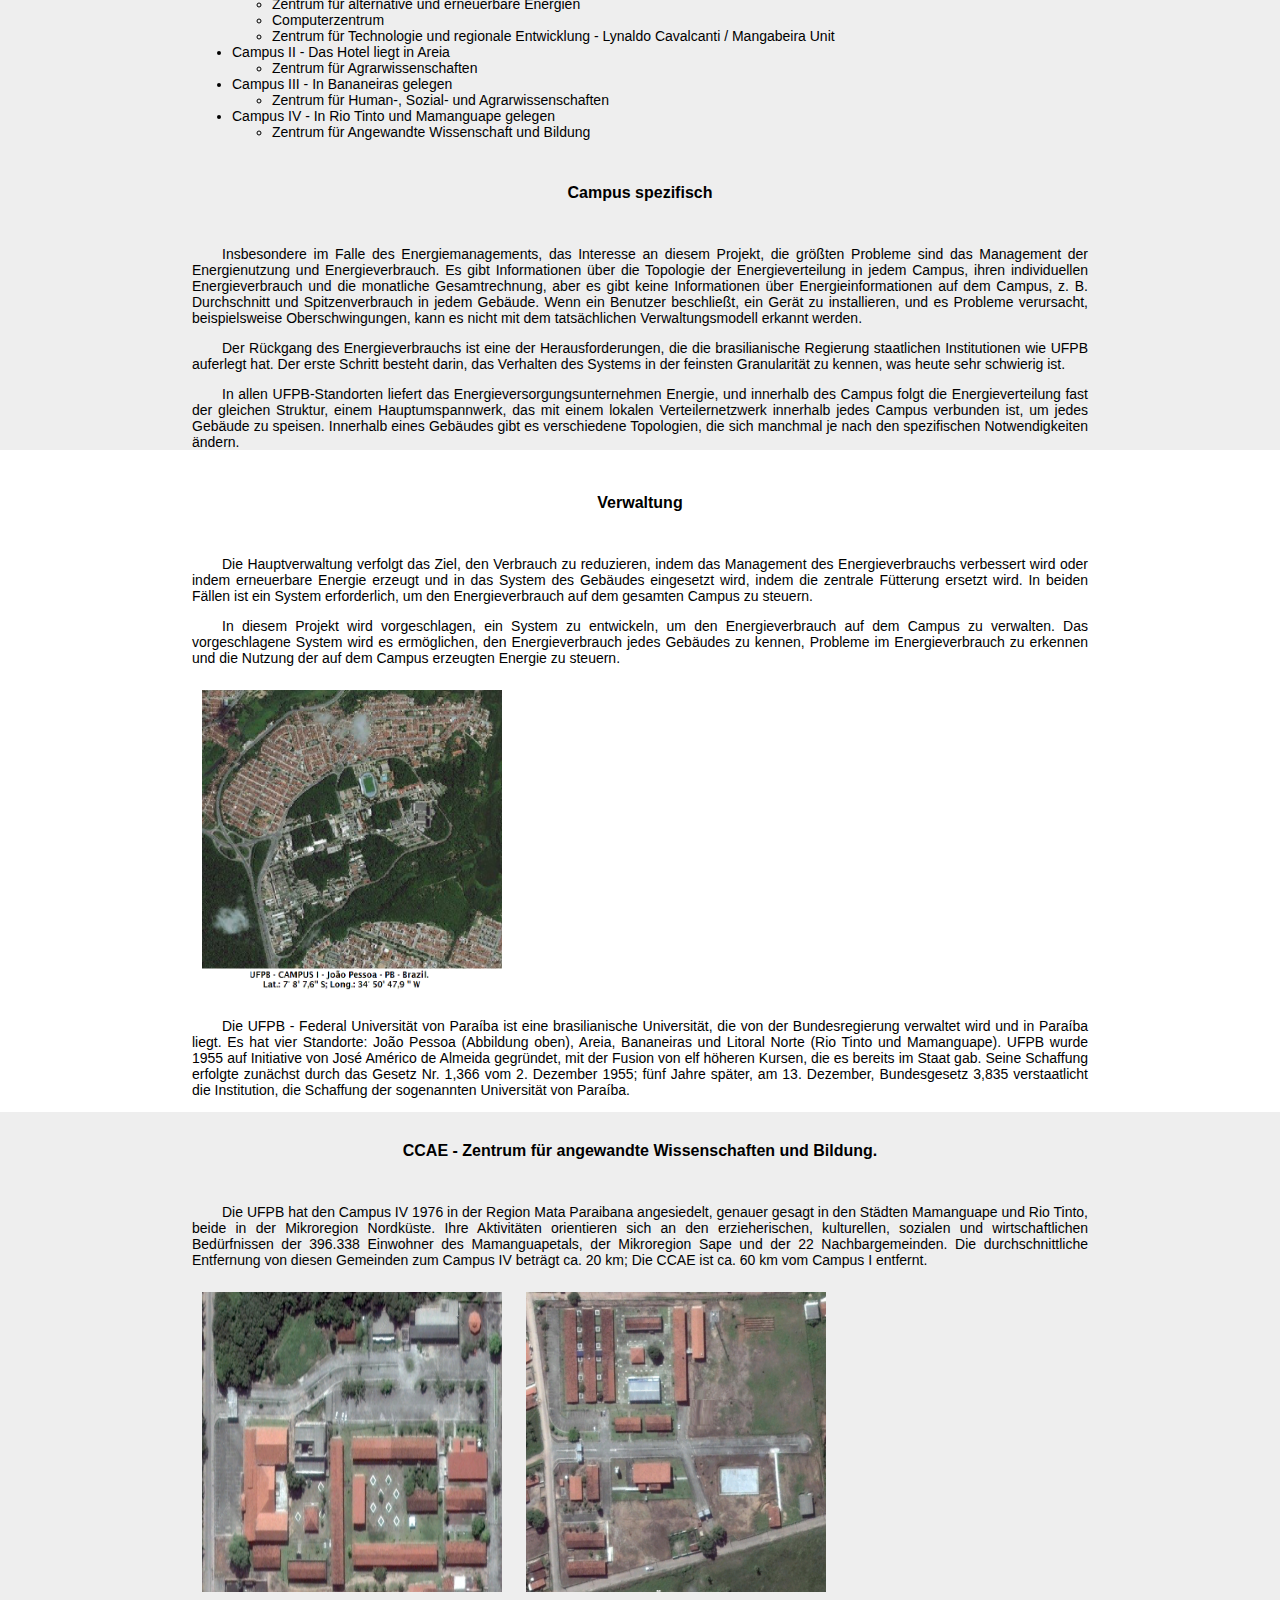
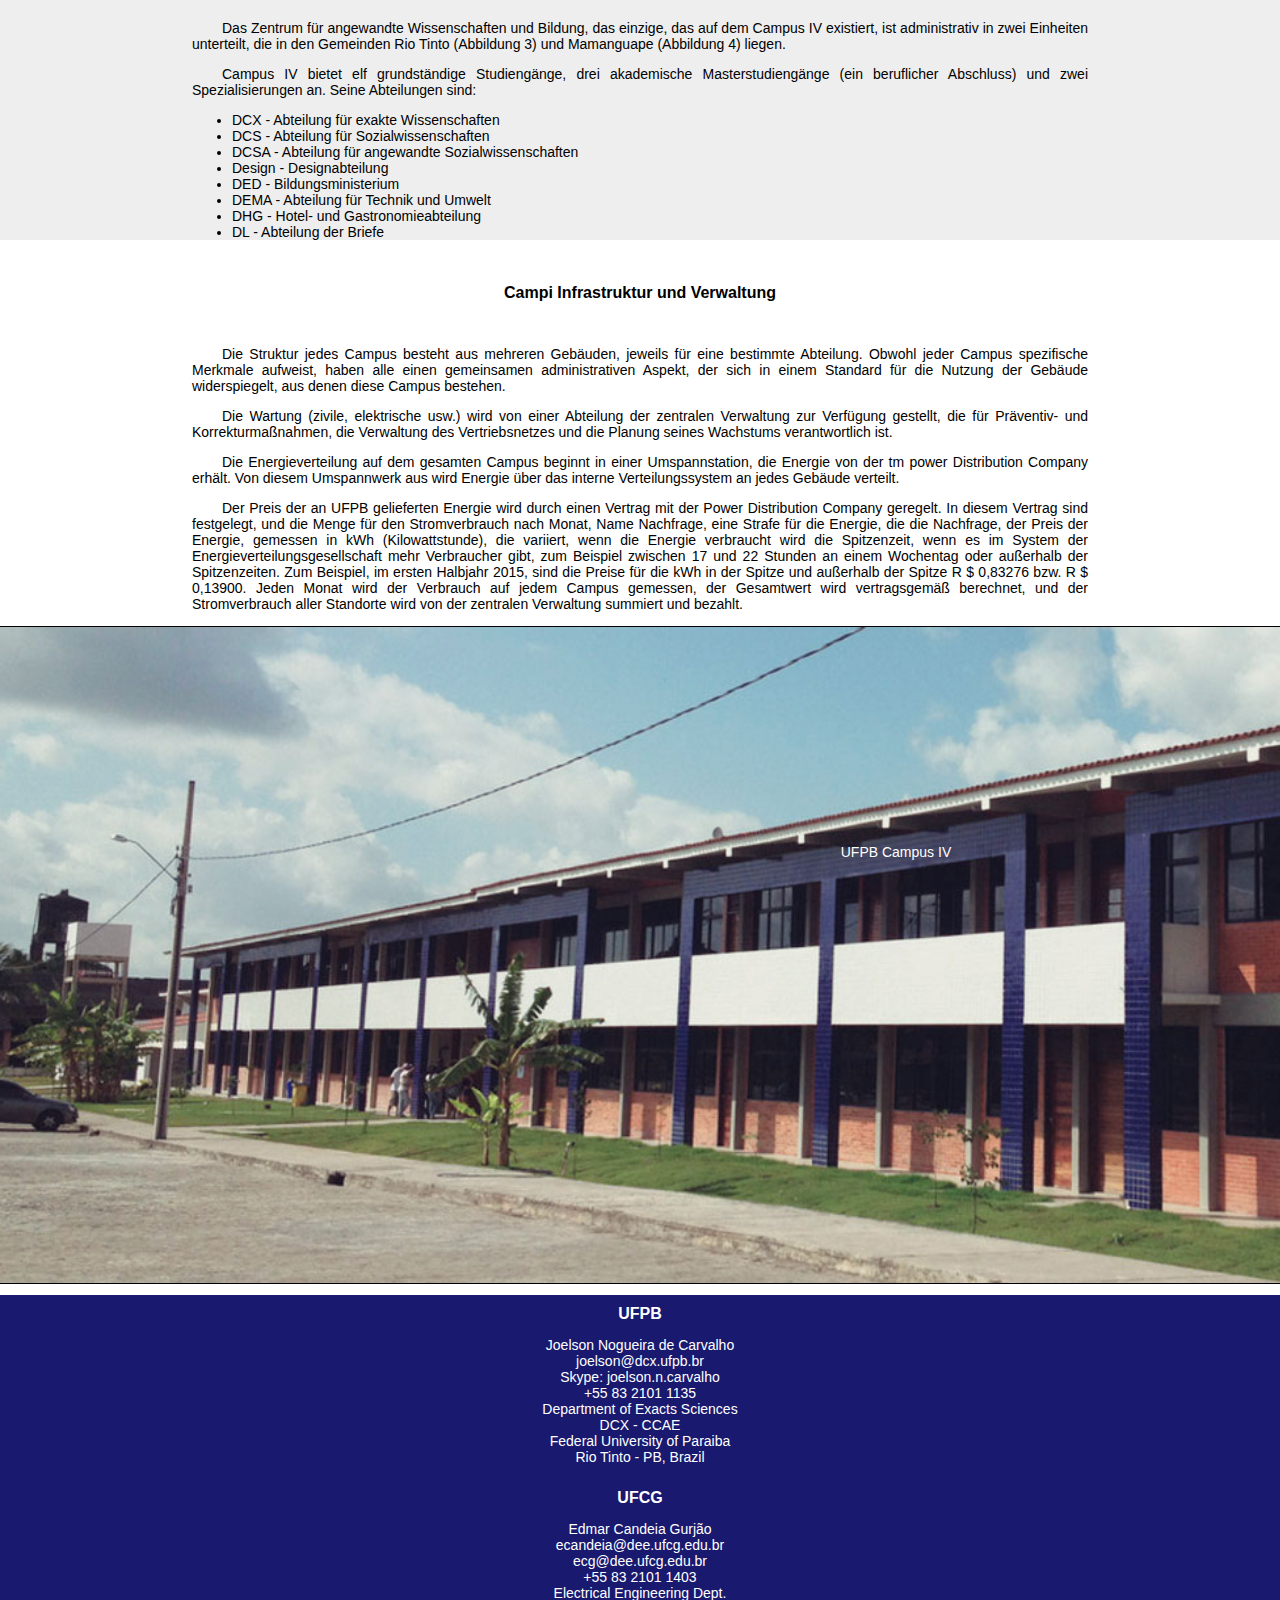
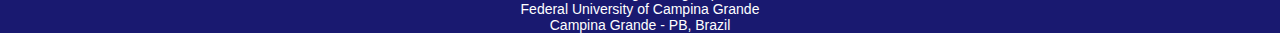
<file: page-ge/university.html>
<!DOCTYPE html>
<html lang="de">

<head>
    <!-- Title -->
    <title>SCIKE PB</title>
    <!-- Configu lang -->
    <meta charset="UTF-8">
    <!-- CSS PAGE -->
    <link rel="stylesheet" type="text/css" href="../css/university.css">
    <!-- SCRIPT JS -->
    <script type="text/javascript" src="../js/jquery-3.1.1.min.js"></script>
    <script type="text/javascript" src="../js/script.js"></script>
    <!-- RESPONSIV -->
    <meta name="viewport" content="width=device-width, initial-scale=1, shrink-to-fit=no">
    <!-- CSS BOOTSTRAP -->
    <link rel="stylesheet" href="https://stackpath.bootstrapcdn.com/bootstrap/4.1.0/css/bootstrap.min.css" integrity="sha384-9gVQ4dYFwwWSjIDZnLEWnxCjeSWFphJiwGPXr1jddIhOegiu1FwO5qRGvFXOdJZ4" crossorigin="anonymous">
    <!-- SCRIPT -->
    <script src="https://code.jquery.com/jquery-3.3.1.slim.min.js" integrity="sha384-q8i/X+965DzO0rT7abK41JStQIAqVgRVzpbzo5smXKp4YfRvH+8abtTE1Pi6jizo" crossorigin="anonymous"></script>
    <script src="https://cdnjs.cloudflare.com/ajax/libs/popper.js/1.14.0/umd/popper.min.js" integrity="sha384-cs/chFZiN24E4KMATLdqdvsezGxaGsi4hLGOzlXwp5UZB1LY//20VyM2taTB4QvJ" crossorigin="anonymous"></script>
    <script src="https://stackpath.bootstrapcdn.com/bootstrap/4.1.0/js/bootstrap.min.js" integrity="sha384-uefMccjFJAIv6A+rW+L4AHf99KvxDjWSu1z9VI8SKNVmz4sk7buKt/6v9KI65qnm" crossorigin="anonymous"></script>
    <!-- LOGO -->
    <link rel="shortcut icon" href="http://software-cluster.com/wp-content/uploads/2017/02/cropped-SWC-Logo.png" />
    <link rel="icon" href="http://software-cluster.org/wp-content/uploads/2017/02/cropped-SWC-Logo-32x32.png" sizes="32x32" />
    <link rel="icon" href="http://software-cluster.org/wp-content/uploads/2017/02/cropped-SWC-Logo-192x192.png" sizes="192x192" />
    <link rel="apple-touch-icon-precomposed" href="http://software-cluster.org/wp-content/uploads/2017/02/cropped-SWC-Logo-180x180.png" />
    <meta name="msapplication-TileImage" content="http://software-cluster.org/wp-content/uploads/2017/02/cropped-SWC-Logo-270x270.png" />
</head>

<body>
    <!-- Hader -->
    <header>
        <div class="logo"></div>
    </header>
    <!-- Nav -->
    <nav>
        <div class="menu-icon">
            <i><img src="../img/iconic/menu-2x.png"></i>
        </div>
        <ul>
            <li><a href="index.html">Zuhause</a></li>
            <li><a href="energy.html">Energie</a></li>
            <li><a href="university.html">Universität</a></li>
            <li><a href="project.html">Projekt</a></li>
            <li><a href="news.html">Nachrichten</a></li>
            <li><a href="contact.html">Kontakt</a></li>
            <li><a href="../page-en/university.html"><img src="../img/iconic/flag-b.png"></a></li>
        </ul>
    </nav>
    <!-- Part-01 -->
    <div class="part-01">
        <p style="text-align: center">UFPB Campus I</p>
    </div>
    <!-- Part-02 -->
    <div class="part-02">
        <div class="federalUniversity">
            <h1>Bundesuniversität von Paraíba</h1>
            <div class="row">
                <div class="col s6">
                    <img src="../img/mapas/mapa-da-ufpb-campus-1.gif">
                </div>
                <div class="col s6">
                    <p>Die Föderale Universität Paraíba befindet sich im Bundesstaat Paraíba (Abbildung 1) im Nordosten Brasiliens. Es ist geographisch verteilt in verschiedenen Städten entlang des Staates in verschiedene Campi, wie folgt:</p>
                </div>
            </div>
        </div>
    </div>
    <!-- Part-03 -->
    <div class="part-03">
        <div class="university-text">
            <div class="row">
                <div class="col 6">
                    <h1>Andere Campus</h1>
                    <ul>
                        <li>Campus I - In João Pessoa</li>
                        <ul>
                            <li>Zentrum für Exakte und Naturwissenschaften</li>
                            <li>Zentrum für Humanwissenschaften, Briefe und Künste</li>
                            <li>Zentrum für medizinische Wissenschaften
                            </li>
                            <li>Bildungszentrum r
                            </li>
                            <li>Zentrum für angewandte Sozialwissenschaften</li>
                            <li>Technologiezentrum</li>
                            <li>Gesundheitswissenschaftliches Zentrum</li>
                            <li>Zentrum für Rechtswissenschaften</li>
                            <li>Biotechnologie-Zentrum</li>
                            <li>Zentrum für Kommunikation, Tourismus und Kunst</li>
                            <li>Zentrum für alternative und erneuerbare Energien</li>
                            <li>Computerzentrum
                            </li>
                            <li>Zentrum für Technologie und regionale Entwicklung - Lynaldo Cavalcanti / Mangabeira Unit</li>
                        </ul>
                        <li>Campus II - Das Hotel liegt in Areia</li>
                        <ul>
                            <li>Zentrum für Agrarwissenschaften
                            </li>
                        </ul>
                        <li>Campus III - In Bananeiras gelegen</li>
                        <ul>
                            <li>Zentrum für Human-, Sozial- und Agrarwissenschaften</li>
                        </ul>
                        <li>Campus IV - In Rio Tinto und Mamanguape gelegen</li>
                        <ul>
                            <li>Zentrum für Angewandte Wissenschaft und Bildung</li>
                        </ul>
                    </ul>
                </div>
                <div class="col 6">
                    <h1>Campus spezifisch</h1>
                    <p>Insbesondere im Falle des Energiemanagements, das Interesse an diesem Projekt, die größten Probleme sind das Management der Energienutzung und Energieverbrauch. Es gibt Informationen über die Topologie der Energieverteilung in jedem Campus, ihren individuellen Energieverbrauch und die monatliche Gesamtrechnung, aber es gibt keine Informationen über Energieinformationen auf dem Campus, z. B. Durchschnitt und Spitzenverbrauch in jedem Gebäude. Wenn ein Benutzer beschließt, ein Gerät zu installieren, und es Probleme verursacht, beispielsweise Oberschwingungen, kann es nicht mit dem tatsächlichen Verwaltungsmodell erkannt werden.
                    </p>
                    <p>Der Rückgang des Energieverbrauchs ist eine der Herausforderungen, die die brasilianische Regierung staatlichen Institutionen wie UFPB auferlegt hat. Der erste Schritt besteht darin, das Verhalten des Systems in der feinsten Granularität zu kennen, was heute sehr schwierig ist. </p>
                    <p>In allen UFPB-Standorten liefert das Energieversorgungsunternehmen Energie, und innerhalb des Campus folgt die Energieverteilung fast der gleichen Struktur, einem Hauptumspannwerk, das mit einem lokalen Verteilernetzwerk innerhalb jedes Campus verbunden ist, um jedes Gebäude zu speisen. Innerhalb eines Gebäudes gibt es verschiedene Topologien, die sich manchmal je nach den spezifischen Notwendigkeiten ändern.</p>
                </div>
            </div>
        </div>
    </div>
    <!-- Part-04 -->
    <div class="part-04">
        <div class="administration">
            <h1>Verwaltung</h1>
            <p>Die Hauptverwaltung verfolgt das Ziel, den Verbrauch zu reduzieren, indem das Management des Energieverbrauchs verbessert wird oder indem erneuerbare Energie erzeugt und in das System des Gebäudes eingesetzt wird, indem die zentrale Fütterung ersetzt wird. In beiden Fällen ist ein System erforderlich, um den Energieverbrauch auf dem gesamten Campus zu steuern.</p>
            <div class="row">
                <div class="col 6">
                    <p>In diesem Projekt wird vorgeschlagen, ein System zu entwickeln, um den Energieverbrauch auf dem Campus zu verwalten. Das vorgeschlagene System wird es ermöglichen, den Energieverbrauch jedes Gebäudes zu kennen, Probleme im Energieverbrauch zu erkennen und die Nutzung der auf dem Campus erzeugten Energie zu steuern.
                    </p>
                </div>
                <div class="col 6">
                    <img src="../img/mapas/mapa-aereo-da-ufpb-campus-1.png">
                </div>
            </div>
            <p>Die UFPB - Federal Universität von Paraíba ist eine brasilianische Universität, die von der Bundesregierung verwaltet wird und in Paraíba liegt. Es hat vier Standorte: João Pessoa (Abbildung oben), Areia, Bananeiras und Litoral Norte (Rio Tinto und Mamanguape). UFPB wurde 1955 auf Initiative von José Américo de Almeida gegründet, mit der Fusion von elf höheren Kursen, die es bereits im Staat gab. Seine Schaffung erfolgte zunächst durch das Gesetz Nr. 1,366 vom 2. Dezember 1955; fünf Jahre später, am 13. Dezember, Bundesgesetz 3,835 verstaatlicht die Institution, die Schaffung der sogenannten Universität von Paraíba.</p>
        </div>
    </div>
    <!-- Part-05 -->
    <div class="part-05">
        <div class="ccae">
            <h1>CCAE - Zentrum für angewandte Wissenschaften und Bildung.</h1>
            <p>Die UFPB hat den Campus IV 1976 in der Region Mata Paraibana angesiedelt, genauer gesagt in den Städten Mamanguape und Rio Tinto, beide in der Mikroregion Nordküste. Ihre Aktivitäten orientieren sich an den erzieherischen, kulturellen, sozialen und wirtschaftlichen Bedürfnissen der 396.338 Einwohner des Mamanguapetals, der Mikroregion Sape und der 22 Nachbargemeinden. Die durchschnittliche Entfernung von diesen Gemeinden zum Campus IV beträgt ca. 20 km; Die CCAE ist ca. 60 km vom Campus I entfernt.</p>
            <div class="row">
                <div class="col 6">
                    <img src="../img/mapas/mapa-aereo-01-da-ufpb-campus-4.png">
                    <img src="../img/mapas/mapa-aereo-02-da-ufpb-campus-4.png">
                </div>
                <div class="col 6">
                    <p>Das Zentrum für angewandte Wissenschaften und Bildung, das einzige, das auf dem Campus IV existiert, ist administrativ in zwei Einheiten unterteilt, die in den Gemeinden Rio Tinto (Abbildung 3) und Mamanguape (Abbildung 4) liegen.</p>
                    <p>Campus IV bietet elf grundständige Studiengänge, drei akademische Masterstudiengänge (ein beruflicher Abschluss) und zwei Spezialisierungen an. Seine Abteilungen sind:</p>
                    <ul>
                        <li>DCX - Abteilung für exakte Wissenschaften</li>
                        <li>DCS - Abteilung für Sozialwissenschaften</li>
                        <li>DCSA - Abteilung für angewandte Sozialwissenschaften</li>
                        <li>Design - Designabteilung</li>
                        <li>DED - Bildungsministerium</li>
                        <li>DEMA - Abteilung für Technik und Umwelt</li>
                        <li>DHG - Hotel- und Gastronomieabteilung</li>
                        <li>DL - Abteilung der Briefe</li>
                    </ul>
                </div>
            </div>
        </div>
    </div>
    <!-- Part-06 -->
    <div class="part-06">
        <div class="infrastructure">
            <h1>Campi Infrastruktur und Verwaltung</h1>
            <p>Die Struktur jedes Campus besteht aus mehreren Gebäuden, jeweils für eine bestimmte Abteilung. Obwohl jeder Campus spezifische Merkmale aufweist, haben alle einen gemeinsamen administrativen Aspekt, der sich in einem Standard für die Nutzung der Gebäude widerspiegelt, aus denen diese Campus bestehen.
            </p>
            <p>Die Wartung (zivile, elektrische usw.) wird von einer Abteilung der zentralen Verwaltung zur Verfügung gestellt, die für Präventiv- und Korrekturmaßnahmen, die Verwaltung des Vertriebsnetzes und die Planung seines Wachstums verantwortlich ist.</p>
            <p>Die Energieverteilung auf dem gesamten Campus beginnt in einer Umspannstation, die Energie von der tm power Distribution Company erhält. Von diesem Umspannwerk aus wird Energie über das interne Verteilungssystem an jedes Gebäude verteilt. </p>
            <p>Der Preis der an UFPB gelieferten Energie wird durch einen Vertrag mit der Power Distribution Company geregelt. In diesem Vertrag sind festgelegt, und die Menge für den Stromverbrauch nach Monat, Name Nachfrage, eine Strafe für die Energie, die die Nachfrage, der Preis der Energie, gemessen in kWh (Kilowattstunde), die variiert, wenn die Energie verbraucht wird die Spitzenzeit, wenn es im System der Energieverteilungsgesellschaft mehr Verbraucher gibt, zum Beispiel zwischen 17 und 22 Stunden an einem Wochentag oder außerhalb der Spitzenzeiten. Zum Beispiel, im ersten Halbjahr 2015, sind die Preise für die kWh in der Spitze und außerhalb der Spitze R $ 0,83276 bzw. R $ 0,13900. Jeden Monat wird der Verbrauch auf jedem Campus gemessen, der Gesamtwert wird vertragsgemäß berechnet, und der Stromverbrauch aller Standorte wird von der zentralen Verwaltung summiert und bezahlt.</p>
        </div>
    </div>
    <!-- Part-07 -->
    <div class="part-07">
        <p style="text-align: center">UFPB Campus IV</p>
    </div>
    <!-- Footer -->
    <footer>
        <div class="row">
            <div class="col s6">
                <h1>UFPB</h1>
                <p>Joelson Nogueira de Carvalho<br> joelson@dcx.ufpb.br
                    <br> Skype: joelson.n.carvalho<br> +55 83 2101 1135<br> Department of Exacts Sciences<br> DCX - CCAE<br> Federal University of Paraiba<br> Rio Tinto - PB, Brazil
                </p>
            </div>
            <div class="col s6">
                <h1>UFCG</h1>
                <p>Edmar Candeia Gurjão<br> ecandeia@dee.ufcg.edu.br
                    <br> ecg@dee.ufcg.edu.br
                    <br> +55 83 2101 1403<br> Electrical Engineering Dept.<br> Federal University of Campina Grande<br> Campina Grande - PB, Brazil
                </p>
            </div>
        </div>
    </footer>
</body>

</html>
</file>
<file: css/index.css>
/* Body */

body {
    margin: 0;
    padding: 0;
    font-family: sans-serif;
}

/* Header */

header {
    text-decoration: none;
    background: #fff;
    width: 100%;
    padding: 50px 0;
    color: #fff;
    text-align: center;
}

/* Logo */

.logo {
    background-image: url(../img/logo/software-cluster/SWC-Logo.png);
    background-position: center;
    background-repeat: no-repeat;
    background-size: contain;
    height: 50px;
    background-color: white;
}

/* Nav */

nav {
    border-bottom: 1px solid black;
}

nav ul {

    background-color: white;
    overflow: hidden;
    color: black;
    padding: 0;
    text-align: center;
    margin: 0;
    transition: max-height 0.5s;
}

nav ul li {
    text-decoration: none;
    display: inline-block;
    margin-right: 20px;
    padding: 10px;
    font-size: 14px;
}

nav ul li a {
    text-decoration: none;
    color: inherit;
}

nav ul li:hover {
    background-color: #eee;
}

.menu-icon {
    width: 100%;
    background-color: #eee;
    text-align: left;
    box-sizing: border-box;
    padding: 5px 5px;
    cursor: pointer;
    color: black;
    display: none;
    text-align: right;
}
#flag {
	text-align: center;
    margin-right: 50%;
}

/* Nav function redimencinamento */

@media (max-width: 800px) {
    nav ul {
        max-height: 0px;
    }

    .showing {
        max-height: 20em;
    }

    nav ul li {
        box-sizing: border-box;
        width: 100%;
        padding: 10px;
        text-align: left;
        font-size: 14px;
    }

    .menu-icon {
        display: block;
    }
}

/* Part-01 */

.part-01 {
    background: url(../img/city/campina-grande/Campina-Grande.jpg) center center;
    background-size: cover;
    padding: 20%;
    padding-top: 50px;
    width: 100%;
    display: block;
    height: 350px;
    line-height: 250px;
    border-top: 1px solid black;
    border-bottom: 1px solid black;
}

.part-01 p {
    color: white;
    text-align: center;
}

/* Part-02 */

.part-02 {
    background-color: white;
}

.introduction h1 {
    text-align: center;
    text-decoration: none;
    font-size: 16px;
    padding: 30px;
}

.introduction p {
    text-align: justify;
    text-decoration: none;
    text-indent: 30px;
    font-size: 14px;
    margin-right: 15%;
    margin-left: 15%;
    padding: 10px;
}

/* Part-03 */

.part-03 {
    width: 100%;
    background-color: #eee;
}

.association h1 {
    text-align: center;
    text-decoration: none;
    font-size: 16px;
    padding-top: 20px;
    padding-bottom: 20px;
}

.association h2 {
    text-align: center;
    text-decoration: none;
    font-size: 14px;
    padding-top: 30px;
}

.association h3 {
    text-align: center;
    text-decoration: none;
    font-size: 14px;
    padding-top: 10px;
}

.association p {
    text-align: justify;
    text-decoration: none;
    font-size: 14px;
    text-indent: 30px;
    margin-right: 15%;
    margin-left: 15%;
    padding: 10px;
}

.association .row {
    margin-left: 15%;
    margin-right: 15%;
    padding-top: 0px;
    padding-bottom: 35px;
    height: auto;
}

.association .row p {
    text-align: justify;
    text-decoration: none;
    padding-top: 15px;
}

/* Flag University */

.association .imgFlagUfpb {
    background: url(../img/university-blazon/ufpb/UfpbBrasao.png);
    background-size: contain;
    background-repeat: no-repeat;
    background-position: center;
    height: auto;
    padding: 70px;

}

.association .imgFlagUfcg {
    background: url(../img/university-blazon/ufcg/UfcgBrasao.png);
    background-size: contain;
    background-repeat: no-repeat;
    background-position: center;
    height: auto;
    padding: 70px;

}

/* Association with UFCG */

.with-ufcg h1 {
    text-align: center;
    text-decoration: none;
    font-size: 16px;
    padding-top: 20px;
    padding-bottom: 20px;
}

.with-ufcg p {
    text-align: justify;
    text-decoration: none;
    font-size: 14px;
    text-indent: 30px;
    margin-right: 15%;
    margin-left: 15%;
    padding: 10px;
}

/* Part-04 */

.part-04 {
    width: 100%;
}

/* News */

.news {
    text-align: center;
    text-decoration: none;
    font-size: 16px;
    padding-top: 20px;
    padding-bottom: 20px;
}

.news .row {
    margin-left: 15%;
    margin-right: 15%;
}

.news h1 {
    padding-top: 10px;
    text-align: center;
    font-size: 16px;
}

.news h2 {
    text-align: center;
    text-decoration: none;
    font-size: 14px;
    padding-top: 30px;
}

.news h3 {
    text-align: center;
    text-decoration: none;
    font-size: 14px;
    padding-top: 10px;
}

/* Part-05 */

.part-05 {
    background: url(../img/city/joao-pessoa/Joao-Pessoa-05.jpg) center center;
    background-size: cover;
    padding: 20%;
    padding-top: 50px;
    width: 100%;
    display: block;
    height: 350px;
    line-height: 250px;
    border-top: 1px solid black;
    border-bottom: 1px solid black;

}

.part-05 p {
    color: white;

    text-align: center;
}

/* Footer */

footer {
    background-color: MidnightBlue;
    color: white;
}

footer .row {
    padding-left: 10%;
    padding-right: 10%;
    margin-left: 0px;
    margin-right: 0px;
}

footer h1 {
    padding-top: 10px;
    text-align: center;
    font-size: 16px;

}

footer p {
    text-align: center;
    font-size: 14px;
}
</file>
<file: css/contact.css>
/* Body */

body {
    margin: 0;
    padding: 0;
    font-family: sans-serif;
}

/* Header */

header {
    text-decoration: none;
    background: #fff;
    width: 100%;
    padding: 50px 0;
    color: #fff;
    text-align: center;
}

/* Logo */

.logo {
    background-image: url(../img/logo/software-cluster/SWC-Logo.png);
    background-position: center;
    background-repeat: no-repeat;
    background-size: contain;
    height: 50px;
    background-color: white;
}

/* Nav */

nav {
    border-bottom: 1px solid black;
}

nav ul {

    background-color: white;
    overflow: hidden;
    color: black;
    padding: 0;
    text-align: center;
    margin: 0;
    transition: max-height 0.5s;
}

nav ul li {
    text-decoration: none;
    display: inline-block;
    margin-right: 20px;
    padding: 10px;
    font-size: 14px;
}

nav ul li a {
    text-decoration: none;
    color: inherit;
}

nav ul li:hover {
    background-color: #eee;
}

.menu-icon {
    width: 100%;
    background-color: #eee;
    text-align: left;
    box-sizing: border-box;
    padding: 5px 5px;
    cursor: pointer;
    color: black;
    display: none;
    text-align: right;
}

#flag {
    text-align: center;
    margin-right: 50%;
}

/* Nav function redimencinamento */

@media (max-width: 800px) {
    nav ul {
        max-height: 0px;
    }

    .showing {
        max-height: 20em;
    }

    nav ul li {
        box-sizing: border-box;
        width: 100%;
        padding: 10px;
        text-align: left;
        font-size: 14px;
    }

    .menu-icon {
        display: block;
    }
}

/* Part-01 */

.part-01 {
    background: url(../img/staff/background/staff-2.jpg) center center;
    background-size: contain;
    background-repeat: no-repeat;
    width: 100%;
    display: block;
    height: 350px;
    line-height: 250px;
    border-top: 1px solid black;
    border-bottom: 1px solid black;

}

.part-01 p {
    text-align: justify;
    text-decoration: none;
    font-size: 14px;
    padding: 20px;
    margin: 30px;
    color: white;
}

/* Part-02 */

.part-02 {
    width: 100%;
}

.board {
    margin-left: 15%;
    margin-right: 15%;
    margin-top: 2%;
}

.board h1 {
    text-align: center;
    text-decoration: none;
    font-size: 18px;
}

.board p {
    text-decoration: none;
    font-size: 14px;
    text-align: justify;
    text-indent: 30px;
    padding: 30px;
}

/* Part-03 */

.part-03 {
    width: 100%;

}

.person {
    margin-left: 15%;
    margin-right: 15%;
    text-align: center;
}

.person h1 {
    text-align: center;
    text-decoration: none;
    font-size: 18px;
    padding: 30px;
}

.person p {
    text-decoration: none;
    font-size: 14px;
    text-align: center;
}

.person img {
    margin-bottom: 10px;
}



/* Part-04 */

.part-04 {
    width: 100%;
    background-color: #eee;
}

.staff {
    margin-left: 15%;
    margin-right: 15%;
    text-align: center;
}

.staff h1 {
    text-align: center;
    text-decoration: none;
    font-size: 18px;
    padding: 30px;
}

.staff p {
    text-decoration: none;
    font-size: 14px;
    text-align: center;
}

.staff img {
    width: 150px;
    height: 150px;
    padding-bottom: 30px;
    padding: 0px;
}

.staff {
    text-align: center;
}

.staff .row .col {
    padding-bottom: 20px;
}

/* Footer */

footer {
    background-color: MidnightBlue;
    color: white;
}

footer .row {
    padding-left: 10%;
    padding-right: 10%;
    margin-left: 0px;
    margin-right: 0px;
}

footer h1 {
    padding-top: 10px;
    text-align: center;
    font-size: 16px;

}

footer p {
    text-align: center;
    font-size: 14px;
}
</file>
<file: css/energy.css>
/* Body */

body {
    margin: 0;
    padding: 0;
    font-family: sans-serif;
}

/* Header */

header {
    text-decoration: none;
    background: #fff;
    width: 100%;
    padding: 50px 0;
    color: #fff;
    text-align: center;
}

/* Logo */

.logo {
    background-image: url(../img/logo/software-cluster/SWC-Logo.png);
    background-position: center;
    background-repeat: no-repeat;
    background-size: contain;
    height: 50px;
    background-color: white;
}

/* Nav */

nav {
    border-bottom: 1px solid black;
}

nav ul {

    background-color: white;
    overflow: hidden;
    color: black;
    padding: 0;
    text-align: center;
    margin: 0;
    transition: max-height 0.5s;
}

nav ul li {
    text-decoration: none;
    display: inline-block;
    margin-right: 20px;
    padding: 10px;
    font-size: 14px;
}

nav ul li a {
    text-decoration: none;
    color: inherit;
}

nav ul li:hover {
    background-color: #eee;
}

.menu-icon {
    width: 100%;
    background-color: #eee;
    text-align: left;
    box-sizing: border-box;
    padding: 5px 5px;
    cursor: pointer;
    color: black;
    display: none;
    text-align: right;
}

#flag {
	text-align: center;
    margin-right: 50%;
}

/* Nav function redimencinamento */

@media (max-width: 800px) {
    nav ul {
        max-height: 0px;
    }

    .showing {
        max-height: 20em;
    }

    nav ul li {
        box-sizing: border-box;
        width: 100%;
        padding: 10px;
        text-align: left;
        font-size: 14px;
    }

    .menu-icon {
        display: block;
    }
}

/* Part-01 */

.part-01 {
    background: url(../img/city/joao-pessoa/Joao-Pessoa-03.jpg) center center;
    background-size: cover;
    padding: 20%;
    padding-top: 50px;
    width: 100%;
    display: block;
    height: 350px;
    line-height: 250px;
    border-top: 1px solid black;
    border-bottom: 1px solid black;
}

.part-01 p {
    color: white;
    text-align: center;
}

/* Part-02 */

.part-02 {
    width: 100%;
}

.importance h1 {
    text-align: center;
    text-decoration: none;
    font-size: 16px;
    padding-top: 20px;
    padding-bottom: 20px;
}

.importance p {
    text-align: justify;
    text-decoration: none;
    font-size: 14px;
    text-indent: 30px;
    margin-right: 15%;
    margin-left: 15%;
    padding: 10px;
}

.importance ul {
    text-align: justify;
    text-decoration: none;
    font-size: 14px;
    margin-right: 25%;
    margin-left: 25%;
    padding: 10px;
}

/* Part-03 */

.part-03 {
    width: 100%;
    background-color: #eee;
}

.energy h1 {
    text-align: center;
    text-decoration: none;
    font-size: 16px;
    padding-top: 20px;
    padding-bottom: 20px;
}

.energy p {
    text-align: justify;
    text-decoration: none;
    font-size: 14px;
    text-indent: 30px;
    margin-right: 15%;
    margin-left: 15%;
    padding: 10px;
}

/* Part-04 */

.part-04 {
    width: 100%;
}

.contemporary h1 {
    text-align: center;
    text-decoration: none;
    font-size: 16px;
    padding-top: 20px;
    padding-bottom: 20px;
}

.contemporary p {
    text-align: justify;
    text-decoration: none;
    font-size: 14px;
    text-indent: 30px;
    margin-right: 15%;
    margin-left: 15%;
    padding: 10px;
}

/* Part-05 */

.part-05 {
    width: 100%;
    background-color: #eee;
    padding-bottom: 30px;
}

.consumers h1 {
    text-align: center;
    text-decoration: none;
    font-size: 16px;
    padding-top: 20px;
    padding-bottom: 20px;
}

.consumers p {
    text-align: justify;
    text-decoration: none;
    font-size: 14px;
    text-indent: 30px;
    margin-right: 15%;
    margin-left: 15%;
    padding: 10px;
}

/* Footer */

footer {
    background-color: MidnightBlue;
    color: white;
}

footer .row {
    padding-left: 10%;
    padding-right: 10%;
    margin-left: 0px;
    margin-right: 0px;
}

footer h1 {
    padding-top: 10px;
    text-align: center;
    font-size: 16px;

}

footer p {
    text-align: center;
    font-size: 14px;
}
</file>
<file: css/project.css>
/* Body */

body {
    margin: 0;
    padding: 0;
    font-family: sans-serif;
}

/* Header */

header {
    text-decoration: none;
    background: #fff;
    width: 100%;
    padding: 50px 0;
    color: #fff;
    text-align: center;
}

/* Logo */

.logo {
    background-image: url(../img/logo/software-cluster/SWC-Logo.png);
    background-position: center;
    background-repeat: no-repeat;
    background-size: contain;
    height: 50px;
    background-color: white;
}

/* Nav */

nav {
    border-bottom: 1px solid black;
}

nav ul {

    background-color: white;
    overflow: hidden;
    color: black;
    padding: 0;
    text-align: center;
    margin: 0;
    transition: max-height 0.5s;
}

nav ul li {
    text-decoration: none;
    display: inline-block;
    margin-right: 20px;
    padding: 10px;
    font-size: 14px;
}

nav ul li a {
    text-decoration: none;
    color: inherit;
}

nav ul li:hover {
    background-color: #eee;
}

.menu-icon {
    width: 100%;
    background-color: #eee;
    text-align: left;
    box-sizing: border-box;
    padding: 5px 5px;
    cursor: pointer;
    color: black;
    display: none;
    text-align: right;
}

#flag {
	text-align: center;
    margin-right: 50%;
}

/* Nav function redimencinamento */

@media (max-width: 800px) {
    nav ul {
        max-height: 0px;
    }

    .showing {
        max-height: 20em;
    }

    nav ul li {
        box-sizing: border-box;
        width: 100%;
        padding: 10px;
        text-align: left;
        font-size: 14px;
    }

    .menu-icon {
        display: block;
    }
}

/* Part-01 */

.part-01 {
    background: url(../img/city/joao-pessoa/Joao-Pessoa-04.jpg) center center;
    background-size: cover;
    padding: 20%;
    padding-top: 50px;
    width: 100%;
    display: block;
    height: 350px;
    line-height: 250px;
    border-top: 1px solid black;
    border-bottom: 1px solid black;

}

.part-01 p {
    color: white;
    text-align: center;
}

/* Part-02 */

.part-02 {
    width: 100%;
    background-color: #eee;
}

.project {
    margin-left: 15%;
    margin-right: 15%;
}

.project h1 {
    text-align: center;
    text-decoration: none;
    font-size: 16px;
    padding-top: 30px;
    padding-bottom: 30px;
}

.project p {
    text-align: justify;
    text-decoration: none;
    font-size: 14px;
    text-indent: 30px;
    padding: 10px;
}

/* Part-03 */

.part-03 {
    width: 100%;
}

.proposed {
    margin-left: 15%;
    margin-right: 15%;
}

.proposed h1 {
    text-align: center;
    text-decoration: none;
    font-size: 16px;
    padding-top: 30px;
    padding-bottom: 30px;
}

.proposed p {
    text-align: justify;
    text-decoration: none;
    font-size: 14px;
    text-indent: 30px;
    padding: 10px;
}

.proposed-row {
    margin-left: 15%;
    margin-right: 15%;
    padding: 10px;
}

/* Part-04 */

.part-04 {
    width: 100%;
    background-color: #eee;
}

.phases h1 {
    text-align: center;
    text-decoration: none;
    font-size: 16px;
    padding-top: 30px;
    padding-bottom: 30px;
}

.phases p {
    text-align: justify;
    text-decoration: none;
    font-size: 14px;
    text-indent: 30px;
    margin-right: 15%;
    margin-left: 15%;
    padding: 10px;
}

/* Part-05 */

.part-05 {
    width: 100%;
}

.benefits h1 {
    text-align: center;
    text-decoration: none;
    font-size: 16px;
    padding-top: 30px;
    padding-bottom: 30px;
}

.benefits p {
    text-align: justify;
    text-decoration: none;
    font-size: 14px;
    text-indent: 30px;
    margin-right: 15%;
    margin-left: 15%;
    padding: 10px;
}

/* Part-06 */

.part-06 {
    width: 100%;
    background-color: #eee;
}

.market h1 {
    text-align: center;
    text-decoration: none;
    font-size: 16px;
    padding-top: 30px;
    padding-bottom: 30px;
}

.market p {
    text-align: justify;
    text-decoration: none;
    font-size: 14px;
    margin-right: 15%;
    margin-left: 15%;
    padding: 10px;
}

/* Part-07 */

.part-07 {
    width: 100%;
}

.risks h1 {
    text-align: center;
    text-decoration: none;
    font-size: 16px;
    padding-top: 30px;
    padding-bottom: 30px;
}

.risks p {
    text-align: justify;
    text-decoration: none;
    font-size: 14px;
    margin-right: 15%;
    margin-left: 15%;
    padding: 10px;
}

/* Part-08 */

.part-08 {
    background: url(../img/city/joao-pessoa/Joao-Pessoa-01.jpg) center center;
    background-size: cover;
    padding: 20%;
    padding-top: 50px;
    width: 100%;
    display: block;
    height: 350px;
    line-height: 250px;
    border-top: 1px solid black;
    border-bottom: 1px solid black;

}

.part-08 p {
    color: white;
    text-align: center;
}

/* Footer */

footer {
    background-color: MidnightBlue;
    color: white;
}

footer .row {
    padding-left: 10%;
    padding-right: 10%;
    margin-left: 0px;
    margin-right: 0px;
}

footer h1 {
    padding-top: 10px;
    text-align: center;
    font-size: 16px;

}

footer p {
    text-align: center;
    font-size: 14px;
}
</file>
<file: css/university.css>
/* Body */

body {
    margin: 0;
    padding: 0;
    font-family: sans-serif;
}

/* Header */

header {
    text-decoration: none;
    background: #fff;
    width: 100%;
    padding: 50px 0;
    color: #fff;
    text-align: center;
}

/* Logo */

.logo {
    background-image: url(../img/logo/software-cluster/SWC-Logo.png);
    background-position: center;
    background-repeat: no-repeat;
    background-size: contain;
    height: 50px;
    background-color: white;
}

/* Nav */

nav {
    border-bottom: 1px solid black;
}

nav ul {

    background-color: white;
    overflow: hidden;
    color: black;
    padding: 0;
    text-align: center;
    margin: 0;
    transition: max-height 0.5s;
}

nav ul li {
    text-decoration: none;
    display: inline-block;
    margin-right: 20px;
    padding: 10px;
    font-size: 14px;
}

nav ul li a {
    text-decoration: none;
    color: inherit;
}

nav ul li:hover {
    background-color: #eee;
}

.menu-icon {
    width: 100%;
    background-color: #eee;
    text-align: left;
    box-sizing: border-box;
    padding: 5px 5px;
    cursor: pointer;
    color: black;
    display: none;
    text-align: right;
}

#flag {
	text-align: center;
    margin-right: 50%;
}

/* Nav function redimencinamento */

@media (max-width: 800px) {
    nav ul {
        max-height: 0px;
    }

    .showing {
        max-height: 20em;
    }

    nav ul li {
        box-sizing: border-box;
        width: 100%;
        padding: 10px;
        text-align: left;
        font-size: 14px;
    }

    .menu-icon {
        display: block;
    }
}

/* Part-01 */

.part-01 {
    background: url(../img/university-image/ufpb-campus-1/image-01.jpeg) center center;
    background-size: cover;
    padding: 20%;
    padding-top: 50px;
    width: 100%;
    display: block;
    height: 350px;
    line-height: 250px;
    border-top: 1px solid black;
    border-bottom: 1px solid black;
}

.part-01 p {
    text-align: justify;
    text-decoration: none;
    font-size: 14px;
    padding: 20px;
    margin: 30px;
    color: white;
}

/* Part-02 */

.part-02 {
    width: 100%;
}

.federalUniversity {
    margin-left: 15%;
    margin-right: 15%;
}

.federalUniversity h1 {
    text-align: center;
    text-decoration: none;
    font-size: 16px;
    padding-bottom: 30px;
    padding-top: 30px;
}

.federalUniversity p {
    text-align: justify;
    text-decoration: none;
    text-indent: 30px;
    font-size: 14px;
}

.federalUniversity img {
    width: 300px;
    height: 300px;
    padding: 10px;
}

/* Part-03 */

.part-03 {
    width: 100%;
    background-color: #eee;
}

.university-text {
    margin-left: 15%;
    margin-right: 15%;
}

.university-text h1 {
    text-align: center;
    text-decoration: none;
    font-size: 16px;
    padding-bottom: 30px;
    padding-top: 30px;
}

.university-text p {
    text-align: justify;
    text-decoration: none;
    text-indent: 30px;
    font-size: 14px;
}

.university-text ul {
    text-align: justify;
    text-decoration: none;
    font-size: 14px;
}

/* Part-04 */

.part-04 {
    width: 100%;
}

.administration {
    margin-left: 15%;
    margin-right: 15%;
}

.administration h1 {
    text-align: center;
    text-decoration: none;
    font-size: 16px;
    padding-bottom: 30px;
    padding-top: 30px;
}

.administration p {
    text-align: justify;
    text-decoration: none;
    text-indent: 30px;
    font-size: 14px;
}

.administration img {
    width: 300px;
    height: 300px;
    padding: 10px;
}

/* Part-05 */

.part-05 {
    width: 100%;
    background-color: #eee;
}

.ccae {
    margin-left: 15%;
    margin-right: 15%;
}

.ccae h1 {
    text-align: center;
    text-decoration: none;
    font-size: 16px;
    padding-bottom: 30px;
    padding-top: 30px;
}

.ccae p {
    text-align: justify;
    text-decoration: none;
    text-indent: 30px;
    font-size: 14px;
}

.ccae img {
    width: 300px;
    height: 300px;
    padding: 10px;
}

.ccae ul {
    text-align: justify;
    text-decoration: none;
    font-size: 14px;
}

/* Part-06 */

.part-06 {
    width: 100%;
}

.infrastructure {
    margin-left: 15%;
    margin-right: 15%;
}

.infrastructure h1 {
    text-align: center;
    text-decoration: none;
    font-size: 16px;
    padding-bottom: 30px;
    padding-top: 30px;
}

.infrastructure p {
    text-align: justify;
    text-decoration: none;
    text-indent: 30px;
    font-size: 14px;
}

/* Part-07 */

.part-07 {
    background: url(../img/university-image/ufpb-campus-4/image-01.jpg) center center;
    background-size: cover;
    padding: 20%;
    padding-top: 50px;
    width: 100%;
    display: block;
    height: 350px;
    line-height: 250px;
    border-top: 1px solid black;
    border-bottom: 1px solid black;
}

.part-07 p {
    text-align: justify;
    text-decoration: none;
    font-size: 14px;
    padding: 20px;
    margin: 30px;
    color: white;
}

/* Footer */

footer {
    background-color: MidnightBlue;
    color: white;
}

footer .row {
    padding-left: 10%;
    padding-right: 10%;
    margin-left: 0px;
    margin-right: 0px;
}

footer h1 {
    padding-top: 10px;
    text-align: center;
    font-size: 16px;

}

footer p {
    text-align: center;
    font-size: 14px;
}
</file>
